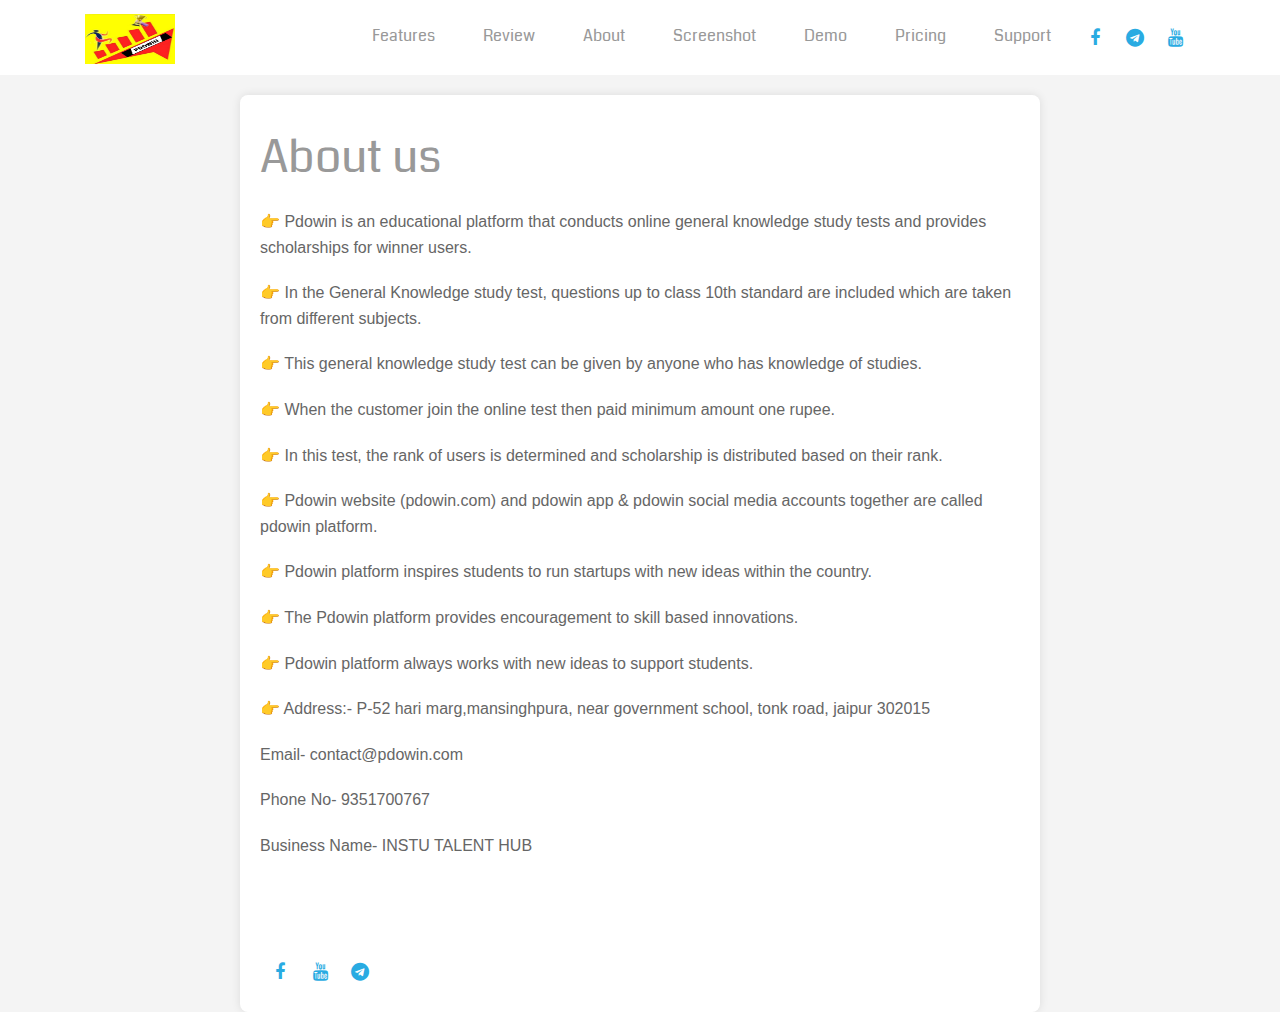
<file: About.html>
<!DOCTYPE html>
<html lang="en">

<head>
    <meta charset="UTF-8">
    <meta name="viewport" content="width=device-width, initial-scale=1.0">
    <title>Terms and Conditions</title>
    <link rel="shortcut icon" href="images/favicon.ico">
    <link rel="apple-touch-icon" href="images/apple-touch-icon.png">
    <link rel="apple-touch-icon" sizes="72x72" href="images/apple-touch-icon-72x72.png">
    <link rel="apple-touch-icon" sizes="114x114" href="images/apple-touch-icon-114x114.png">

    <!-- ==============================================
	CSS VENDOR
	=============================================== -->
    <link rel="stylesheet" type="text/css" href="css/vendor/bootstrap.min.css" />
    <link rel="stylesheet" type="text/css" href="css/vendor/font-awesome.min.css">
    <link rel="stylesheet" type="text/css" href="css/vendor/owl.carousel.min.css">
    <link rel="stylesheet" type="text/css" href="css/vendor/owl.theme.default.min.css">
    <link rel="stylesheet" type="text/css" href="css/vendor/magnific-popup.css">
    <link rel="stylesheet" type="text/css" href="css/vendor/animate.min.css">

    <!-- ==============================================
	Custom Stylesheet
	=============================================== -->
    <link rel="stylesheet" type="text/css" href="css/style.css" />

    <script src="js/vendor/modernizr.min.js"></script>
    <style>
        body {
            font-family: 'Arial', sans-serif;
            background-color: #f4f4f4;
            margin: 0;
            padding: 0;
        }

        header {
            background-color: #333;
            color: #fff;
            text-align: center;
            padding: 1em 0;
        }

        main {
            max-width: 800px;
            margin: 20px auto;
            padding: 20px;
            background-color: #fff;
            box-shadow: 0 0 10px rgba(0, 0, 0, 0.1);
            border-radius: 8px;
        }

        h1 {
            color: #333;
        }

        p {
            line-height: 1.6;
            color: #666;
        }
    </style>
</head>

<body>
    <div class="header header-1">

        <!-- NAVBAR SECTION -->
        <div class="navbar-main">
            <div class="container">
                <nav id="navbar-main" class="navbar navbar-expand-lg">
                    <a class="navbar-brand" href="index.html">
                        <img src="images/logo.jpg" height="50px" width="90px" alt="" />
                    </a>
                    <button class="navbar-toggler" type="button" data-toggle="collapse" data-target="#navbarNavDropdown"
                        aria-controls="navbarNavDropdown" aria-expanded="false" aria-label="Toggle navigation">
                        <span class="navbar-toggler-icon"></span>
                    </button>
                    <div class="collapse navbar-collapse" id="navbarNavDropdown">
                        <ul class="navbar-nav ml-auto">
                            <li class="nav-item">
                                <a class="nav-link" href="#features">Features</a>
                            </li>
                            <li class="nav-item">
                                <a class="nav-link" href="#review">Review</a>
                            </li>
                            <li class="nav-item">
                                <a class="nav-link" href="#about">About</a>
                            </li>
                            <li class="nav-item">
                                <a class="nav-link" href="#screenshot">Screenshot</a>
                            </li>
                            <li class="nav-item">
                                <a class="nav-link" href="#demo">Demo</a>
                            </li>
                            <li class="nav-item">
                                <a class="nav-link" href="#pricing">Pricing</a>
                            </li>
                            <li class="nav-item">
                                <a class="nav-link" href="#support">Support</a>
                            </li>
                        </ul>
                        <div class="sosmed-icon no-bg-hover float-right d-inline-flex">
                            <a href="https://www.facebook.com/profile.php?id=61553806469379&mibextid=ZbWKwL"><i
                                    class="fa fa-facebook"></i></a>
                            <a href="https://t.me/Pdowin"><i class="fa fa-telegram"></i></a>
                            <a href="https://youtube.com/@PDOWIN-vt7l?si=4RhDUKKYwQY3yxLU"><i
                                    class="fa fa-youtube"></i></a>
                        </div>
                    </div>
                </nav>
                <!-- -->
            </div>
        </div>

    </div>


    <main>
        <h2>About us</h2>
        <p>
            👉 Pdowin is an educational platform that conducts online general knowledge study tests and provides
            scholarships for winner users.</p>
<p>
            👉 In the General Knowledge study test, questions up to class 10th standard are included which are taken
            from different subjects.</p>
<p>
            👉 This general knowledge study test can be given by anyone who has knowledge of studies.</p>
<p>
            👉 When the customer join the online test then paid minimum amount one rupee.</p>
<p>
            👉 In this test, the rank of users is determined and scholarship is distributed based on their rank.</p>
<p>
            👉 Pdowin website (pdowin.com) and pdowin app & pdowin social media accounts together are called pdowin
            platform.</p>
<p>
            👉 Pdowin platform inspires students to run startups with new ideas within the country.</p>
<p>
            👉 The Pdowin platform provides encouragement to skill based innovations.</p>
<p>
            👉 Pdowin platform always works with new ideas to support students.</p>
<p>
            👉 Address:- P-52 hari marg,mansinghpura, near government school, tonk road, jaipur 302015

        </p>
        <p>Email- contact@pdowin.com</p>
        <p>Phone No- 9351700767</p>
        <p>Business Name- INSTU TALENT HUB</p>
        <p class="mt-5 text-white flex ">Get in Touch</p>
        <div class="sosmed-icon d-inline-flex ">
            <a href="https://www.facebook.com/profile.php?id=61553806469379&mibextid=ZbWKwL"><i
                    class="fa fa-facebook"></i></a>

            <a href="https://youtube.com/@PDOWIN-vt7l?si=4RhDUKKYwQY3yxLU"><i class="fa fa-youtube"></i></a>
            <a href="https://t.me/Pdowin"><i class="fa fa-telegram"></i></a>
        </div>

    </main>

</body>

</html>
</file>
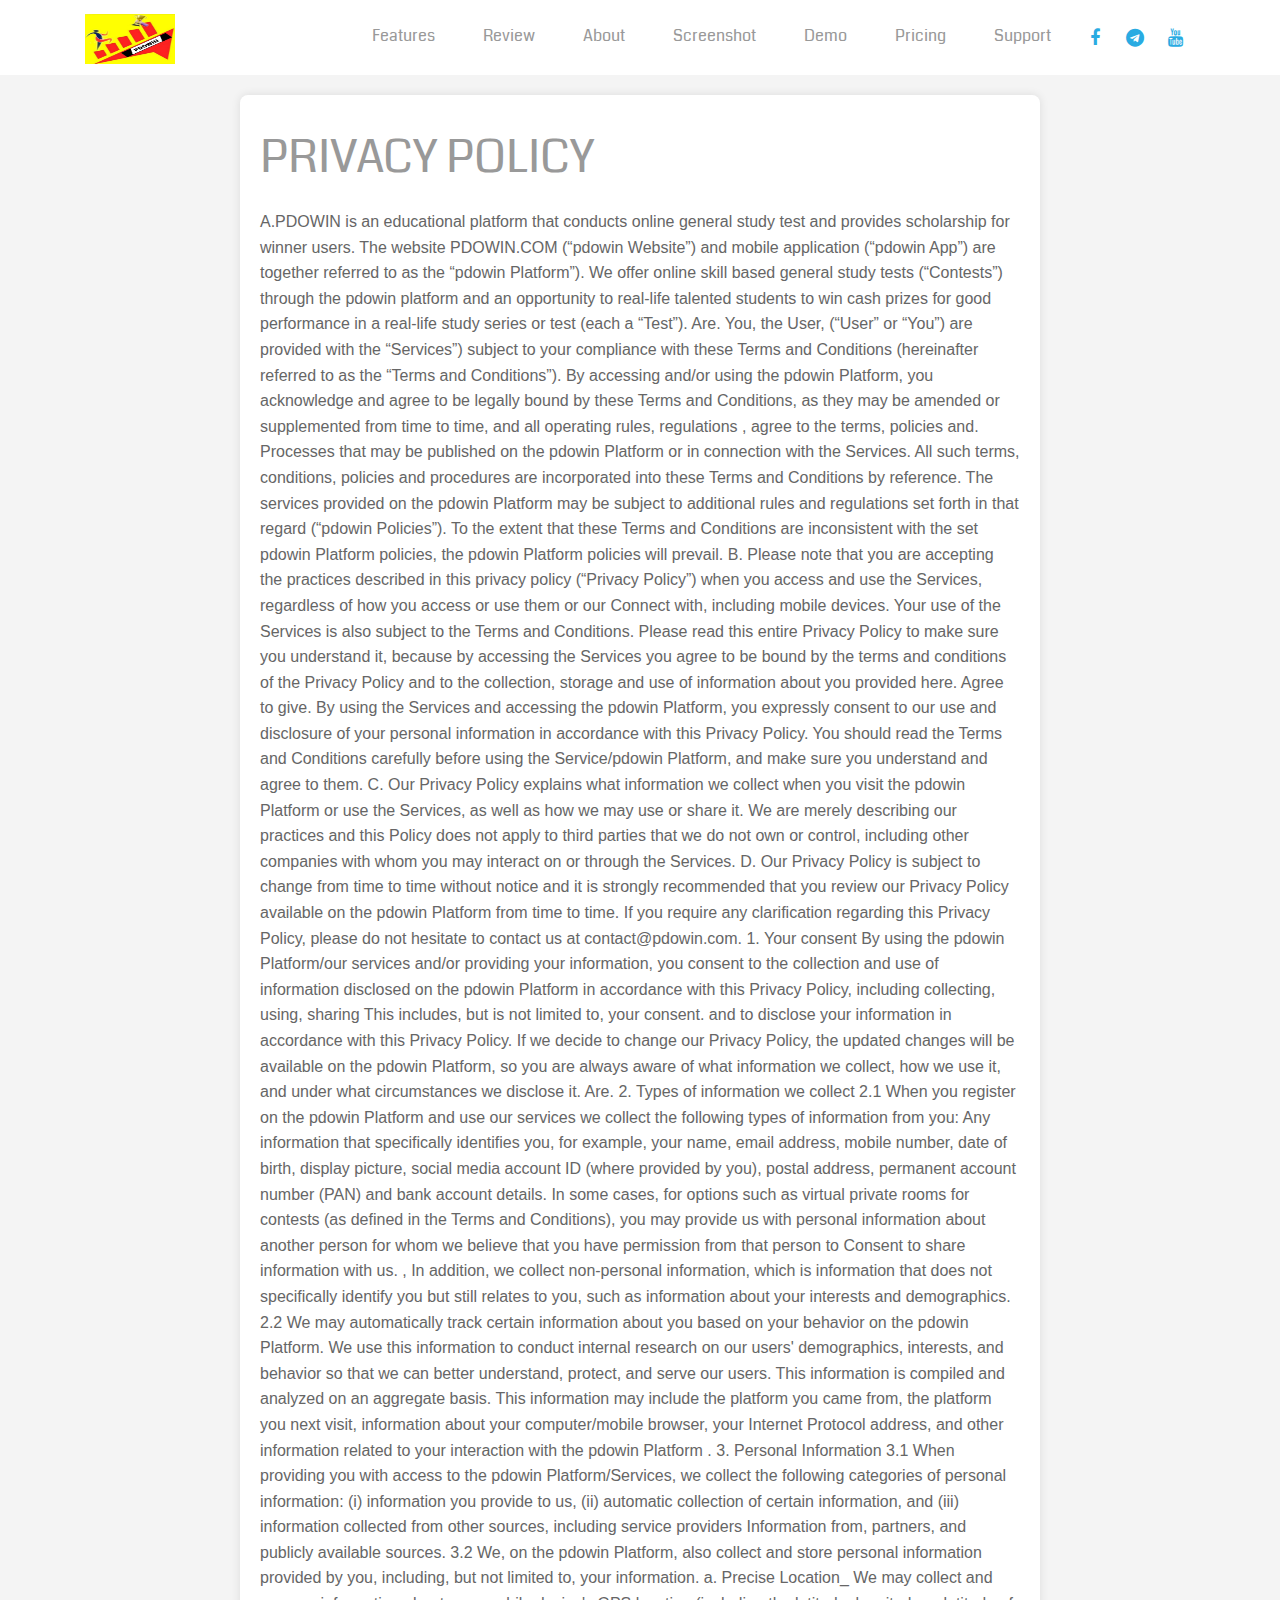
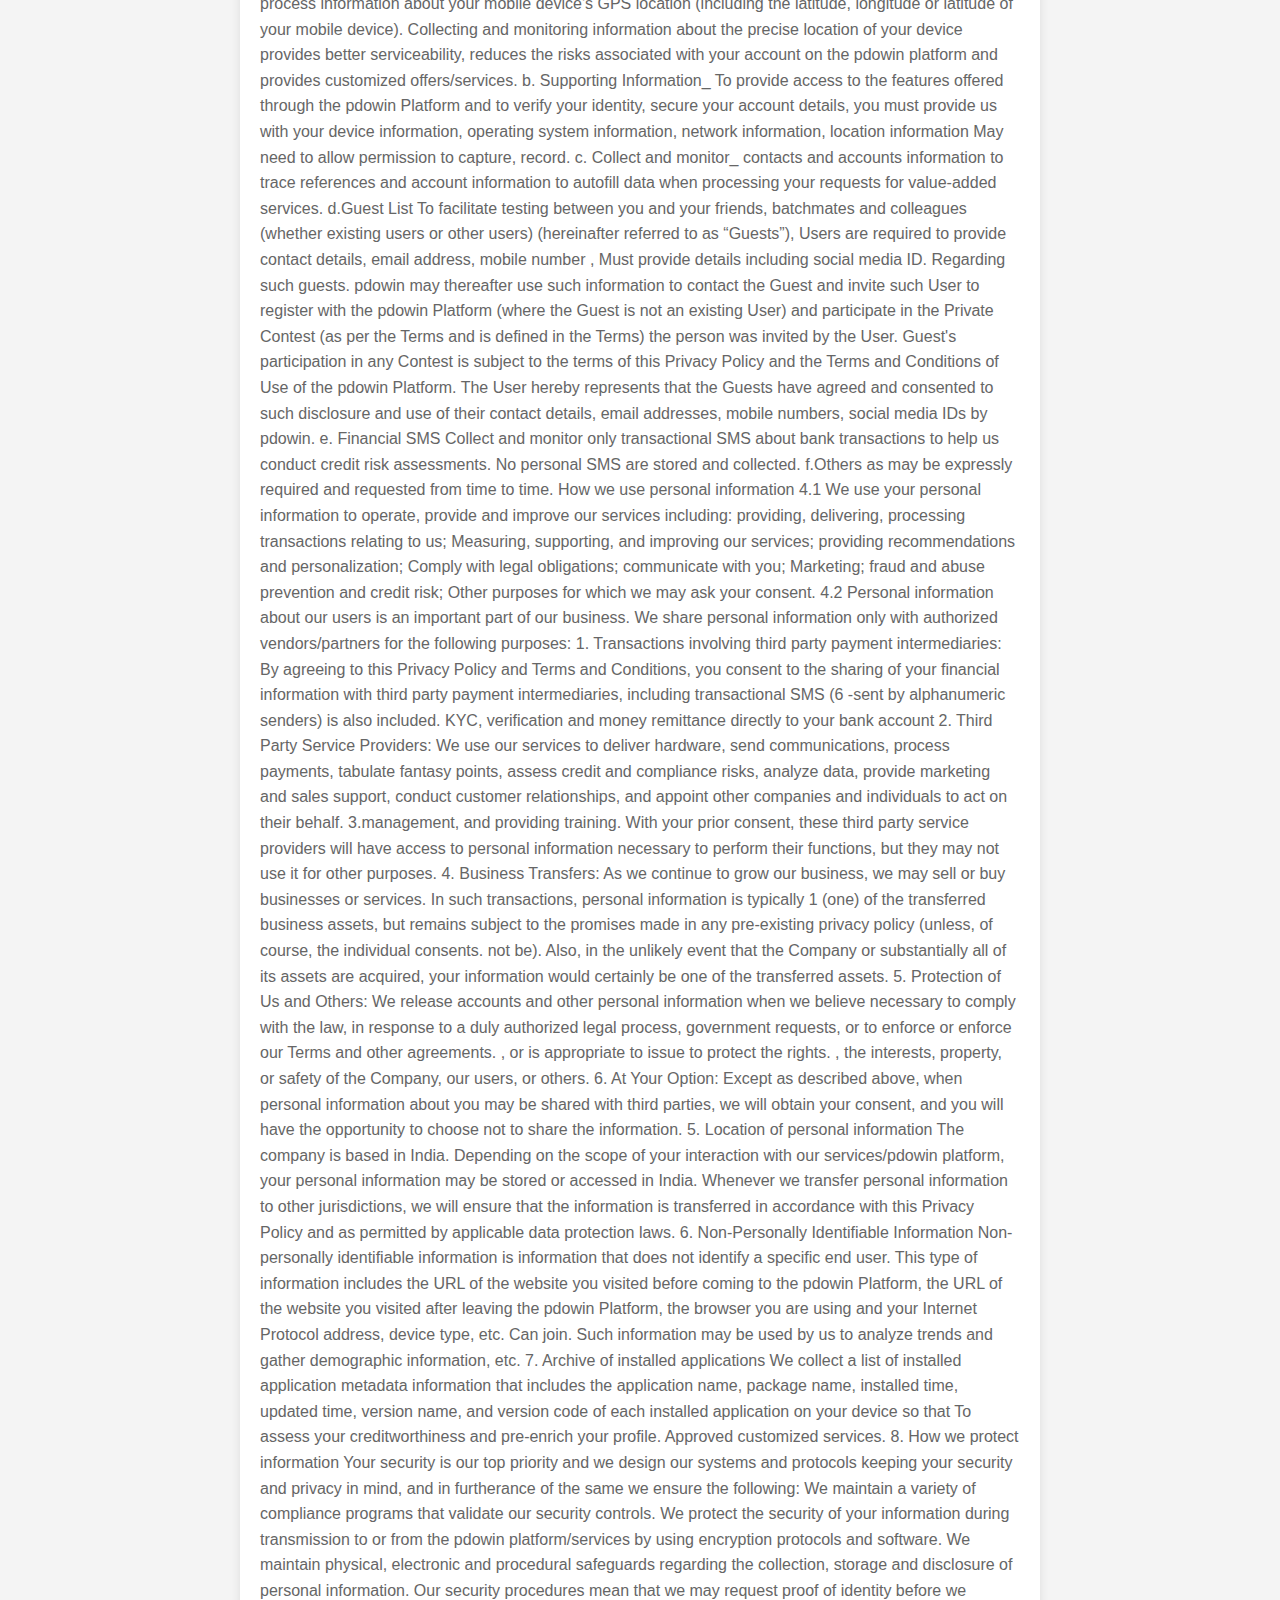
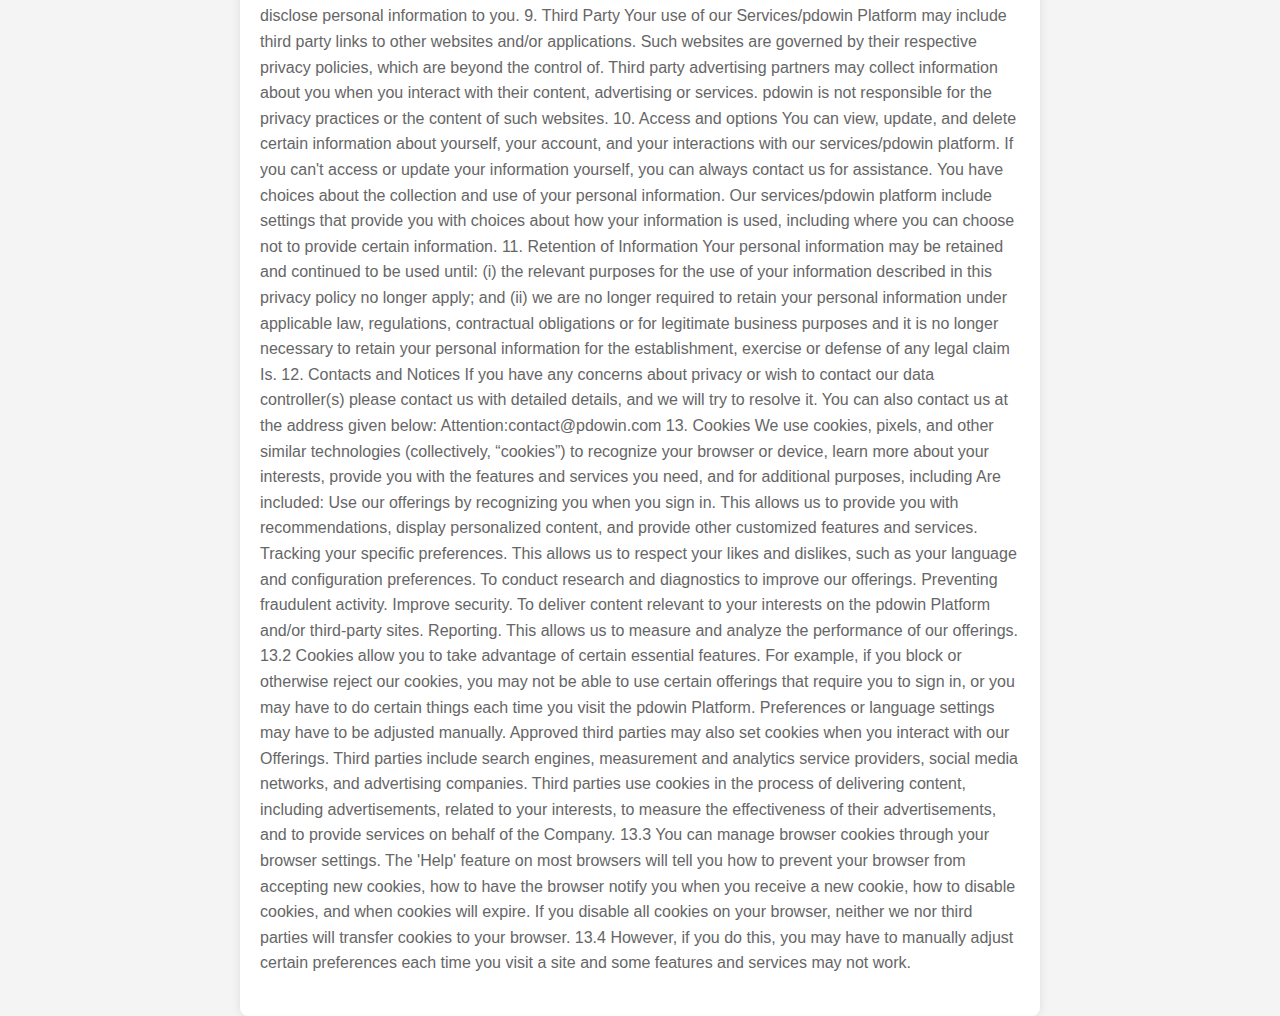
<file: PrivacyPolicy.html>
<!DOCTYPE html>
<html lang="en">
<head>
    <meta charset="UTF-8">
    <meta name="viewport" content="width=device-width, initial-scale=1.0">
    <title>Terms and Conditions</title>
    <link rel="shortcut icon" href="images/favicon.ico">
    <link rel="apple-touch-icon" href="images/apple-touch-icon.png">
    <link rel="apple-touch-icon" sizes="72x72" href="images/apple-touch-icon-72x72.png">
    <link rel="apple-touch-icon" sizes="114x114" href="images/apple-touch-icon-114x114.png">

    <!-- ==============================================
	CSS VENDOR
	=============================================== -->
    <link rel="stylesheet" type="text/css" href="css/vendor/bootstrap.min.css" />
    <link rel="stylesheet" type="text/css" href="css/vendor/font-awesome.min.css">
    <link rel="stylesheet" type="text/css" href="css/vendor/owl.carousel.min.css">
    <link rel="stylesheet" type="text/css" href="css/vendor/owl.theme.default.min.css">
    <link rel="stylesheet" type="text/css" href="css/vendor/magnific-popup.css">
    <link rel="stylesheet" type="text/css" href="css/vendor/animate.min.css">

    <!-- ==============================================
	Custom Stylesheet
	=============================================== -->
    <link rel="stylesheet" type="text/css" href="css/style.css" />

    <script src="js/vendor/modernizr.min.js"></script>
    <style>
        body {
            font-family: 'Arial', sans-serif;
            background-color: #f4f4f4;
            margin: 0;
            padding: 0;
        }

        header {
            background-color: #333;
            color: #fff;
            text-align: center;
            padding: 1em 0;
        }

        main {
            max-width: 800px;
            margin: 20px auto;
            padding: 20px;
            background-color: #fff;
            box-shadow: 0 0 10px rgba(0, 0, 0, 0.1);
            border-radius: 8px;
        }

        h1 {
            color: #333;
        }

        p {
            line-height: 1.6;
            color: #666;
        }
    </style>
</head>
<body>
    <div class="header header-1">

        <!-- NAVBAR SECTION -->
        <div class="navbar-main">
            <div class="container">
                <nav id="navbar-main" class="navbar navbar-expand-lg">
                    <a class="navbar-brand" href="index.html">
						<img src="images/logo.jpg" height="50px" width="90px" alt="" />
					</a>
                    <button class="navbar-toggler" type="button" data-toggle="collapse" data-target="#navbarNavDropdown" aria-controls="navbarNavDropdown" aria-expanded="false" aria-label="Toggle navigation">
			            <span class="navbar-toggler-icon"></span>
			        </button>
                    <div class="collapse navbar-collapse" id="navbarNavDropdown">
                        <ul class="navbar-nav ml-auto">
                            <li class="nav-item">
                                <a class="nav-link" href="#features">Features</a>
                            </li>
                            <li class="nav-item">
                                <a class="nav-link" href="#review">Review</a>
                            </li>
                            <li class="nav-item">
                                <a class="nav-link" href="#about">About</a>
                            </li>
                            <li class="nav-item">
                                <a class="nav-link" href="#screenshot">Screenshot</a>
                            </li>
                            <li class="nav-item">
                                <a class="nav-link" href="#demo">Demo</a>
                            </li>
                            <li class="nav-item">
                                <a class="nav-link" href="#pricing">Pricing</a>
                            </li>
                            <li class="nav-item">
                                <a class="nav-link" href="#support">Support</a>
                            </li>
                        </ul>
                        <div class="sosmed-icon no-bg-hover float-right d-inline-flex">
                            <a href="https://www.facebook.com/profile.php?id=61553806469379&mibextid=ZbWKwL"><i class="fa fa-facebook"></i></a>
                            <a href="https://t.me/Pdowin"><i class="fa fa-telegram"></i></a>
                            <a href="https://youtube.com/@PDOWIN-vt7l?si=4RhDUKKYwQY3yxLU"><i class="fa fa-youtube"></i></a>
                        </div>
                    </div>
                </nav>
                <!-- -->
            </div>
        </div>

    </div>
    

    <main>
        <h2> PRIVACY POLICY</h2>
        <p>A.PDOWIN is an educational platform that conducts online general study test and provides scholarship for winner users. The website PDOWIN.COM (“pdowin Website”) and mobile application (“pdowin App”) are together referred to as the “pdowin Platform”).  We offer online skill based general study tests (“Contests”) through the pdowin platform and an opportunity to real-life talented students to win cash prizes for good performance in a real-life study series or test (each a “Test”).  Are.  You, the User, (“User” or “You”) are provided with the “Services”) subject to your compliance with these Terms and Conditions (hereinafter referred to as the “Terms and Conditions”).  By accessing and/or using the pdowin Platform, you acknowledge and agree to be legally bound by these Terms and Conditions, as they may be amended or supplemented from time to time, and all operating rules, regulations  , agree to the terms, policies and.  Processes that may be published on the pdowin Platform or in connection with the Services.  All such terms, conditions, policies and procedures are incorporated into these Terms and Conditions by reference.
            The services provided on the pdowin Platform may be subject to additional rules and regulations set forth in that regard (“pdowin Policies”).  To the extent that these Terms and Conditions are inconsistent with the set pdowin Platform policies, the pdowin Platform policies will prevail.
            
            B.  Please note that you are accepting the practices described in this privacy policy (“Privacy Policy”) when you access and use the Services, regardless of how you access or use them or our  Connect with, including mobile devices.  Your use of the Services is also subject to the Terms and Conditions.  Please read this entire Privacy Policy to make sure you understand it, because by accessing the Services you agree to be bound by the terms and conditions of the Privacy Policy and to the collection, storage and use of information about you provided here.  Agree to give.  By using the Services and accessing the pdowin Platform, you expressly consent to our use and disclosure of your personal information in accordance with this Privacy Policy.  You should read the Terms and Conditions carefully before using the Service/pdowin Platform, and make sure you understand and agree to them.
            
            C.  Our Privacy Policy explains what information we collect when you visit the pdowin Platform or use the Services, as well as how we may use or share it.  We are merely describing our practices and this Policy does not apply to third parties that we do not own or control, including other companies with whom you may interact on or through the Services.
            
            D. Our Privacy Policy is subject to change from time to time without notice and it is strongly recommended that you review our Privacy Policy available on the pdowin Platform from time to time.  If you require any clarification regarding this Privacy Policy, please do not hesitate to contact us at contact@pdowin.com.
            
            1. Your consent
            
             By using the pdowin Platform/our services and/or providing your information, you consent to the collection and use of information disclosed on the pdowin Platform in accordance with this Privacy Policy, including collecting, using, sharing  This includes, but is not limited to, your consent.  and to disclose your information in accordance with this Privacy Policy.  If we decide to change our Privacy Policy, the updated changes will be available on the pdowin Platform, so you are always aware of what information we collect, how we use it, and under what circumstances we disclose it.  Are.
            
            2. Types of information we collect
            
             2.1 When you register on the pdowin Platform and use our services we collect the following types of information from you: Any information that specifically identifies you, for example, your name, email address, mobile  number, date of birth, display picture, social media account ID (where provided by you), postal address, permanent account number (PAN) and bank account details.  In some cases, for options such as virtual private rooms for contests (as defined in the Terms and Conditions), you may provide us with personal information about another person for whom we believe that you have permission from that person to  Consent to share information with us.  ,  In addition, we collect non-personal information, which is information that does not specifically identify you but still relates to you, such as information about your interests and demographics.
            
            2.2 We may automatically track certain information about you based on your behavior on the pdowin Platform.  We use this information to conduct internal research on our users' demographics, interests, and behavior so that we can better understand, protect, and serve our users.  This information is compiled and analyzed on an aggregate basis.  This information may include the platform you came from, the platform you next visit, information about your computer/mobile browser, your Internet Protocol address, and other information related to your interaction with the pdowin Platform  .
            
            3. Personal Information 
            
             3.1 When providing you with access to the pdowin Platform/Services, we collect the following categories of personal information: (i) information you provide to us, (ii) automatic collection of certain information, and (iii) information collected from other sources, including service providers  Information from, partners, and publicly available sources.
            
             3.2 We, on the pdowin Platform, also collect and store personal information provided by you, including, but not limited to, your information.
            
             a. Precise Location_ We may collect and process information about your mobile device's GPS location (including the latitude, longitude or latitude of your mobile device).  Collecting and monitoring information about the precise location of your device provides better serviceability, reduces the risks associated with your account on the pdowin platform and provides customized offers/services.
            
             b. Supporting Information_ To provide access to the features offered through the pdowin Platform and to verify your identity, secure your account details, you must provide us with your device information, operating system information, network information, location information  May need to allow permission to capture, record.
            
             c. Collect and monitor_ contacts and accounts information to trace references and account information to autofill data when processing your requests for value-added services.
            
            d.Guest List To facilitate testing between you and your friends, batchmates and colleagues (whether existing users or other users) (hereinafter referred to as “Guests”), Users are required to provide contact details, email address, mobile number  , Must provide details including social media ID.  Regarding such guests.  pdowin may thereafter use such information to contact the Guest and invite such User to register with the pdowin Platform (where the Guest is not an existing User) and participate in the Private Contest (as per the Terms  and is defined in the Terms) the person was invited by the User.  Guest's participation in any Contest is subject to the terms of this Privacy Policy and the Terms and Conditions of Use of the pdowin Platform.  The User hereby represents that the Guests have agreed and consented to such disclosure and use of their contact details, email addresses, mobile numbers, social media IDs by pdowin.
            
            e.  Financial SMS Collect and monitor only transactional SMS about bank transactions to help us conduct credit risk assessments.  No personal SMS are stored and collected.
            
            f.Others as may be expressly required and requested from time to time.
            
            How we use personal information
            
             4.1 We use your personal information to operate, provide and improve our services including: providing, delivering, processing transactions relating to us;  Measuring, supporting, and improving our services;  providing recommendations and personalization;  Comply with legal obligations;  communicate with you;  Marketing;  fraud and abuse prevention and credit risk;  Other purposes for which we may ask your consent.
            
             4.2 Personal information about our users is an important part of our business.  We share personal information only with authorized vendors/partners for the following purposes:
            
             1. Transactions involving third party payment intermediaries: By agreeing to this Privacy Policy and Terms and Conditions, you consent to the sharing of your financial information with third party payment intermediaries, including transactional SMS (6  -sent by alphanumeric senders) is also included.  KYC, verification and money remittance directly to your bank account
            
            2. Third Party Service Providers: We use our services to deliver hardware, send communications, process payments, tabulate fantasy points, assess credit and compliance risks, analyze data, provide marketing and sales support, conduct customer relationships,  and appoint other companies and individuals to act on their behalf.
            
             3.management, and providing training.  With your prior consent, these third party service providers will have access to personal information necessary to perform their functions, but they may not use it for other purposes.
            
            4. Business Transfers: As we continue to grow our business, we may sell or buy businesses or services.  In such transactions, personal information is typically 1 (one) of the transferred business assets, but remains subject to the promises made in any pre-existing privacy policy (unless, of course, the individual consents.  not be).  Also, in the unlikely event that the Company or substantially all of its assets are acquired, your information would certainly be one of the transferred assets.
            
             5. Protection of Us and Others: We release accounts and other personal information when we believe necessary to comply with the law, in response to a duly authorized legal process, government requests, or to enforce or enforce our Terms and other agreements.  , or is appropriate to issue to protect the rights.  , the interests, property, or safety of the Company, our users, or others.
            
            6. At Your Option: Except as described above, when personal information about you may be shared with third parties, we will obtain your consent, and you will have the opportunity to choose not to share the information.
            
            5. Location of personal information
             The company is based in India.  Depending on the scope of your interaction with our services/pdowin platform, your personal information may be stored or accessed in India.  Whenever we transfer personal information to other jurisdictions, we will ensure that the information is transferred in accordance with this Privacy Policy and as permitted by applicable data protection laws.
            
             6. Non-Personally Identifiable Information
             Non-personally identifiable information is information that does not identify a specific end user.  This type of information includes the URL of the website you visited before coming to the pdowin Platform, the URL of the website you visited after leaving the pdowin Platform, the browser you are using and your Internet Protocol address, device type, etc.  Can join.  Such information may be used by us to analyze trends and gather demographic information, etc.
            
            7. Archive of installed applications
             We collect a list of installed application metadata information that includes the application name, package name, installed time, updated time, version name, and version code of each installed application on your device so that  To assess your creditworthiness and pre-enrich your profile.  Approved customized services.
            
             8. How we protect information
             Your security is our top priority and we design our systems and protocols keeping your security and privacy in mind, and in furtherance of the same we ensure the following:
            
             We maintain a variety of compliance programs that validate our security controls.
             We protect the security of your information during transmission to or from the pdowin platform/services by using encryption protocols and software.
             We maintain physical, electronic and procedural safeguards regarding the collection, storage and disclosure of personal information.  Our security procedures mean that we may request proof of identity before we disclose personal information to you.
            
            9. Third Party
             Your use of our Services/pdowin Platform may include third party links to other websites and/or applications.  Such websites are governed by their respective privacy policies, which are beyond the control of.  Third party advertising partners may collect information about you when you interact with their content, advertising or services.  pdowin is not responsible for the privacy practices or the content of such websites.
            
            10. Access and options
             You can view, update, and delete certain information about yourself, your account, and your interactions with our services/pdowin platform.  If you can't access or update your information yourself, you can always contact us for assistance.
            
             You have choices about the collection and use of your personal information.  Our services/pdowin platform include settings that provide you with choices about how your information is used, including where you can choose not to provide certain information.
            
             11. Retention of Information
             Your personal information may be retained and continued to be used until: (i) the relevant purposes for the use of your information described in this privacy policy no longer apply;  and (ii) we are no longer required to retain your personal information under applicable law, regulations, contractual obligations or for legitimate business purposes and it is no longer necessary to retain your personal information for the establishment, exercise or defense of any legal claim  Is.
            
            12. Contacts and Notices
             If you have any concerns about privacy or wish to contact our data controller(s) please contact us with detailed details, and we will try to resolve it.  You can also contact us at the address given below:
            
             Attention:contact@pdowin.com
            
            13. Cookies
             We use cookies, pixels, and other similar technologies (collectively, “cookies”) to recognize your browser or device, learn more about your interests, provide you with the features and services you need, and for additional purposes, including  Are included:
            
             Use our offerings by recognizing you when you sign in.  This allows us to provide you with recommendations, display personalized content, and provide other customized features and services.
             Tracking your specific preferences.  This allows us to respect your likes and dislikes, such as your language and configuration preferences.
             To conduct research and diagnostics to improve our offerings.
             Preventing fraudulent activity.
             Improve security.
             To deliver content relevant to your interests on the pdowin Platform and/or third-party sites.
             Reporting.  This allows us to measure and analyze the performance of our offerings.
            
            13.2 Cookies allow you to take advantage of certain essential features.  For example, if you block or otherwise reject our cookies, you may not be able to use certain offerings that require you to sign in, or you may have to do certain things each time you visit the pdowin Platform.  Preferences or language settings may have to be adjusted manually.  Approved third parties may also set cookies when you interact with our Offerings.  Third parties include search engines, measurement and analytics service providers, social media networks, and advertising companies.  Third parties use cookies in the process of delivering content, including advertisements, related to your interests, to measure the effectiveness of their advertisements, and to provide services on behalf of the Company.
            
             13.3 You can manage browser cookies through your browser settings.  The 'Help' feature on most browsers will tell you how to prevent your browser from accepting new cookies, how to have the browser notify you when you receive a new cookie, how to disable cookies, and when cookies will expire.  If you disable all cookies on your browser, neither we nor third parties will transfer cookies to your browser.
            
             13.4 However, if you do this, you may have to manually adjust certain preferences each time you visit a site and some features and services may not work.
            
            
            </p>

       
    </main>

</body>
</html>
</file>
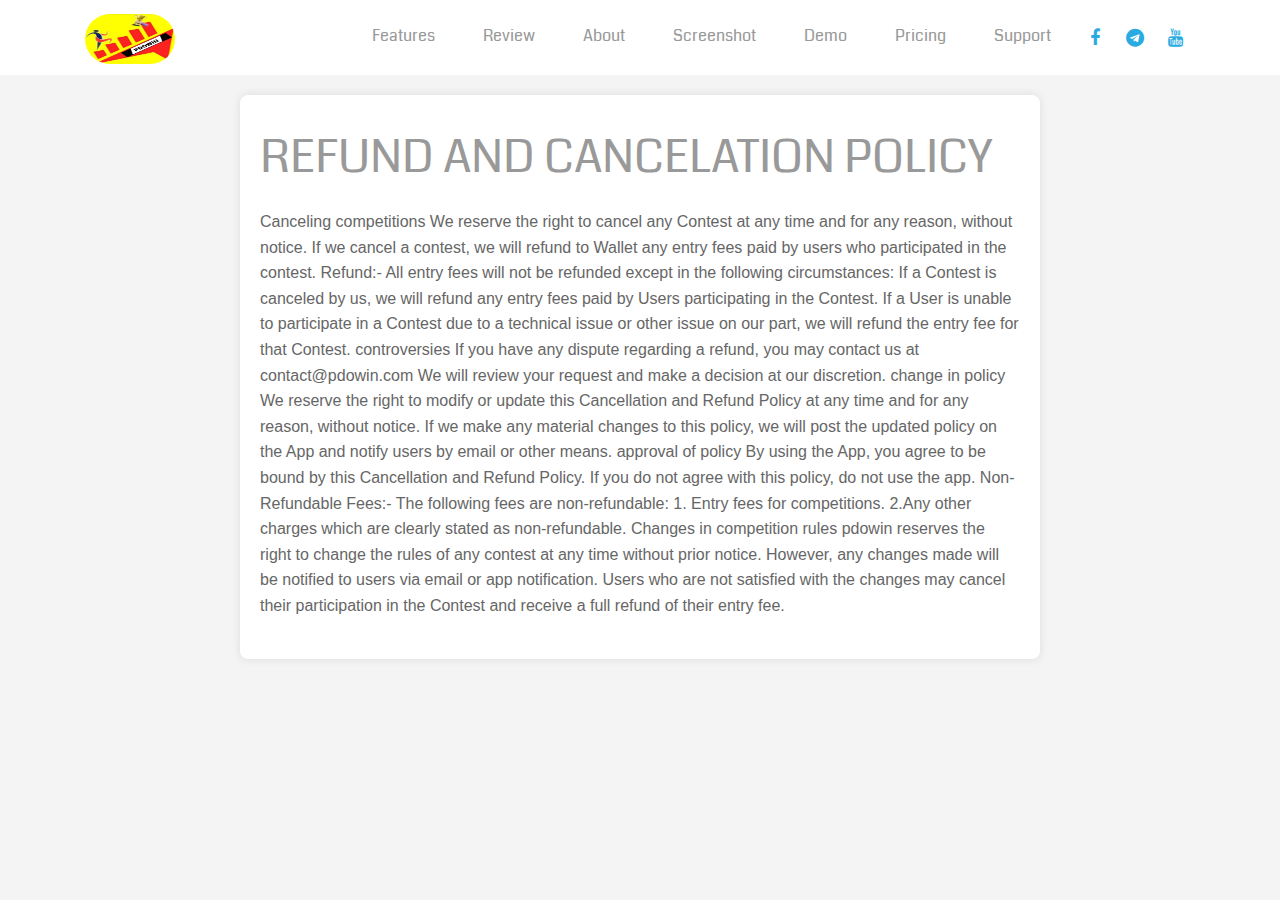
<file: RefundAndCancellation.html>
<!DOCTYPE html>
<html lang="en">
<head>
    <meta charset="UTF-8">
    <meta name="viewport" content="width=device-width, initial-scale=1.0">
    <title>Terms and Conditions</title>
    <link rel="shortcut icon" href="images/favicon.ico">
    <link rel="apple-touch-icon" href="images/apple-touch-icon.png">
    <link rel="apple-touch-icon" sizes="72x72" href="images/apple-touch-icon-72x72.png">
    <link rel="apple-touch-icon" sizes="114x114" href="images/apple-touch-icon-114x114.png">

    <!-- ==============================================
	CSS VENDOR
	=============================================== -->
    <link rel="stylesheet" type="text/css" href="css/vendor/bootstrap.min.css" />
    <link rel="stylesheet" type="text/css" href="css/vendor/font-awesome.min.css">
    <link rel="stylesheet" type="text/css" href="css/vendor/owl.carousel.min.css">
    <link rel="stylesheet" type="text/css" href="css/vendor/owl.theme.default.min.css">
    <link rel="stylesheet" type="text/css" href="css/vendor/magnific-popup.css">
    <link rel="stylesheet" type="text/css" href="css/vendor/animate.min.css">

    <!-- ==============================================
	Custom Stylesheet
	=============================================== -->
    <link rel="stylesheet" type="text/css" href="css/style.css" />

    <script src="js/vendor/modernizr.min.js"></script>
    <style>
        body {
            font-family: 'Arial', sans-serif;
            background-color: #f4f4f4;
            margin: 0;
            padding: 0;
        }

        header {
            background-color: #333;
            color: #fff;
            text-align: center;
            padding: 1em 0;
        }

        main {
            max-width: 800px;
            margin: 20px auto;
            padding: 20px;
            background-color: #fff;
            box-shadow: 0 0 10px rgba(0, 0, 0, 0.1);
            border-radius: 8px;
        }

        h1 {
            color: #333;
        }

        p {
            line-height: 1.6;
            color: #666;
        }
    </style>
</head>
<body>
    <div class="header header-1">

        <!-- NAVBAR SECTION -->
        <div class="navbar-main">
            <div class="container">
                <nav id="navbar-main" class="navbar navbar-expand-lg">
                    <a class="navbar-brand" href="index.html">
						<img style="border-radius: 100px;" src="images/logo.jpg" height="50px" width="90px" alt="" />
					</a>
                    <button class="navbar-toggler" type="button" data-toggle="collapse" data-target="#navbarNavDropdown" aria-controls="navbarNavDropdown" aria-expanded="false" aria-label="Toggle navigation">
			            <span class="navbar-toggler-icon"></span>
			        </button>
                    <div class="collapse navbar-collapse" id="navbarNavDropdown">
                        <ul class="navbar-nav ml-auto">
                            <li class="nav-item">
                                <a class="nav-link" href="#features">Features</a>
                            </li>
                            <li class="nav-item">
                                <a class="nav-link" href="#review">Review</a>
                            </li>
                            <li class="nav-item">
                                <a class="nav-link" href="#about">About</a>
                            </li>
                            <li class="nav-item">
                                <a class="nav-link" href="#screenshot">Screenshot</a>
                            </li>
                            <li class="nav-item">
                                <a class="nav-link" href="#demo">Demo</a>
                            </li>
                            <li class="nav-item">
                                <a class="nav-link" href="#pricing">Pricing</a>
                            </li>
                            <li class="nav-item">
                                <a class="nav-link" href="#support">Support</a>
                            </li>
                        </ul>
                        <div class="sosmed-icon no-bg-hover float-right d-inline-flex">
                            <a href="https://www.facebook.com/profile.php?id=61553806469379&mibextid=ZbWKwL"><i class="fa fa-facebook"></i></a>
                            <a href="https://t.me/Pdowin"><i class="fa fa-telegram"></i></a>
                            <a href="https://youtube.com/@PDOWIN-vt7l?si=4RhDUKKYwQY3yxLU"><i class="fa fa-youtube"></i></a>
                        </div>
                    </div>
                </nav>
                <!-- -->
            </div>
        </div>

    </div>
    

    <main>
        <h2>REFUND AND CANCELATION POLICY</h2>
        <p>                   

            Canceling competitions
            
             We reserve the right to cancel any Contest at any time and for any reason, without notice.  If we cancel a contest, we will refund to Wallet any entry fees paid by users who participated in the contest.
            
             Refund:- All entry fees will not be refunded except in the following circumstances:
            
            If a Contest is canceled by us, we will refund any entry fees paid by Users participating in the Contest.
            
             If a User is unable to participate in a Contest due to a technical issue or other issue on our part, we will refund the entry fee for that Contest.
            
            controversies
            
             If you have any dispute regarding a refund, you may contact us at contact@pdowin.com We will review your request and make a decision at our discretion.
            
             change in policy
            
             We reserve the right to modify or update this Cancellation and Refund Policy at any time and for any reason, without notice.  If we make any material changes to this policy, we will post the updated policy on the App and notify users by email or other means.
            
            approval of policy
             By using the App, you agree to be bound by this Cancellation and Refund Policy.  If you do not agree with this policy, do not use the app.
            
             Non-Refundable Fees:- The following fees are non-refundable:
            
             1. Entry fees for competitions.
             2.Any other charges which are clearly stated     as non-refundable.
            
            Changes in competition rules
            
             pdowin reserves the right to change the rules of any contest at any time without prior notice.  However, any changes made will be notified to users via email or app notification.  Users who are not satisfied with the changes may cancel their participation in the Contest and receive a full refund of their entry fee.
            
            
            </p>

    </main>

</body>
</html>
</file>
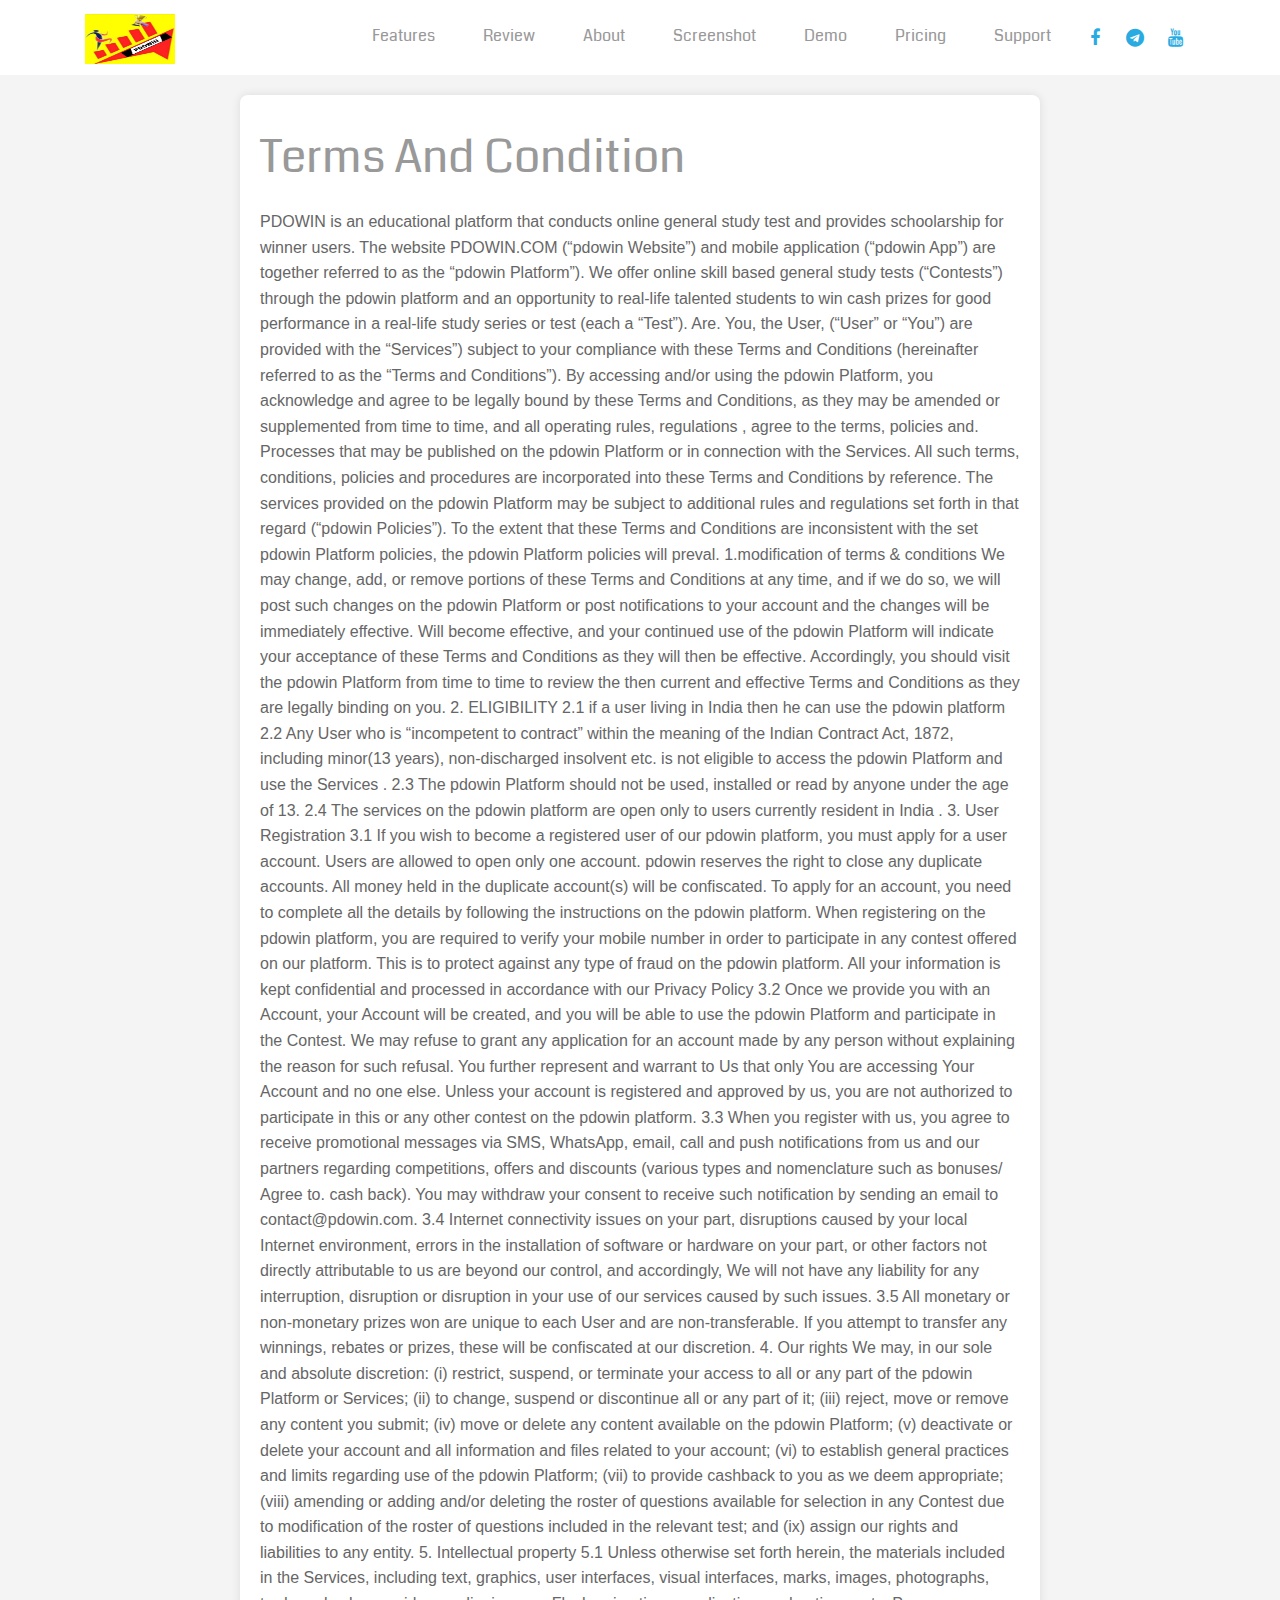
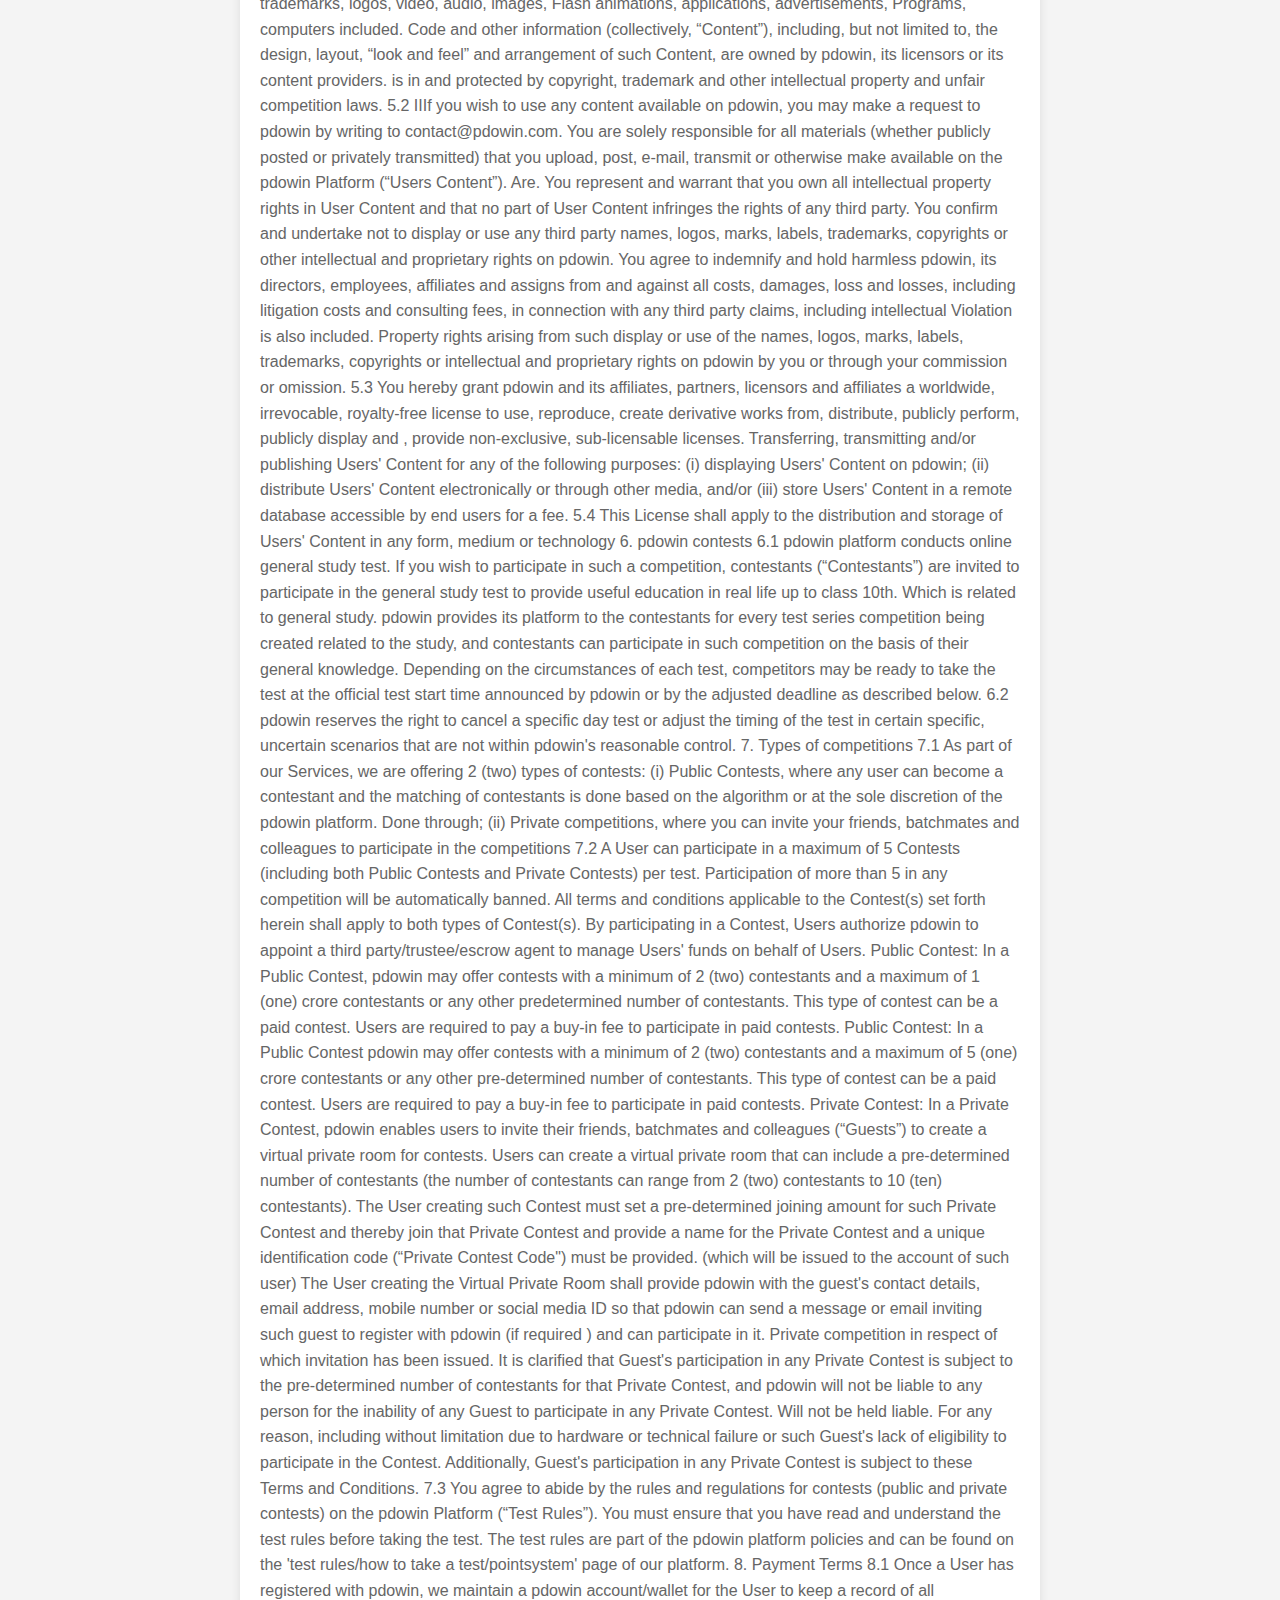
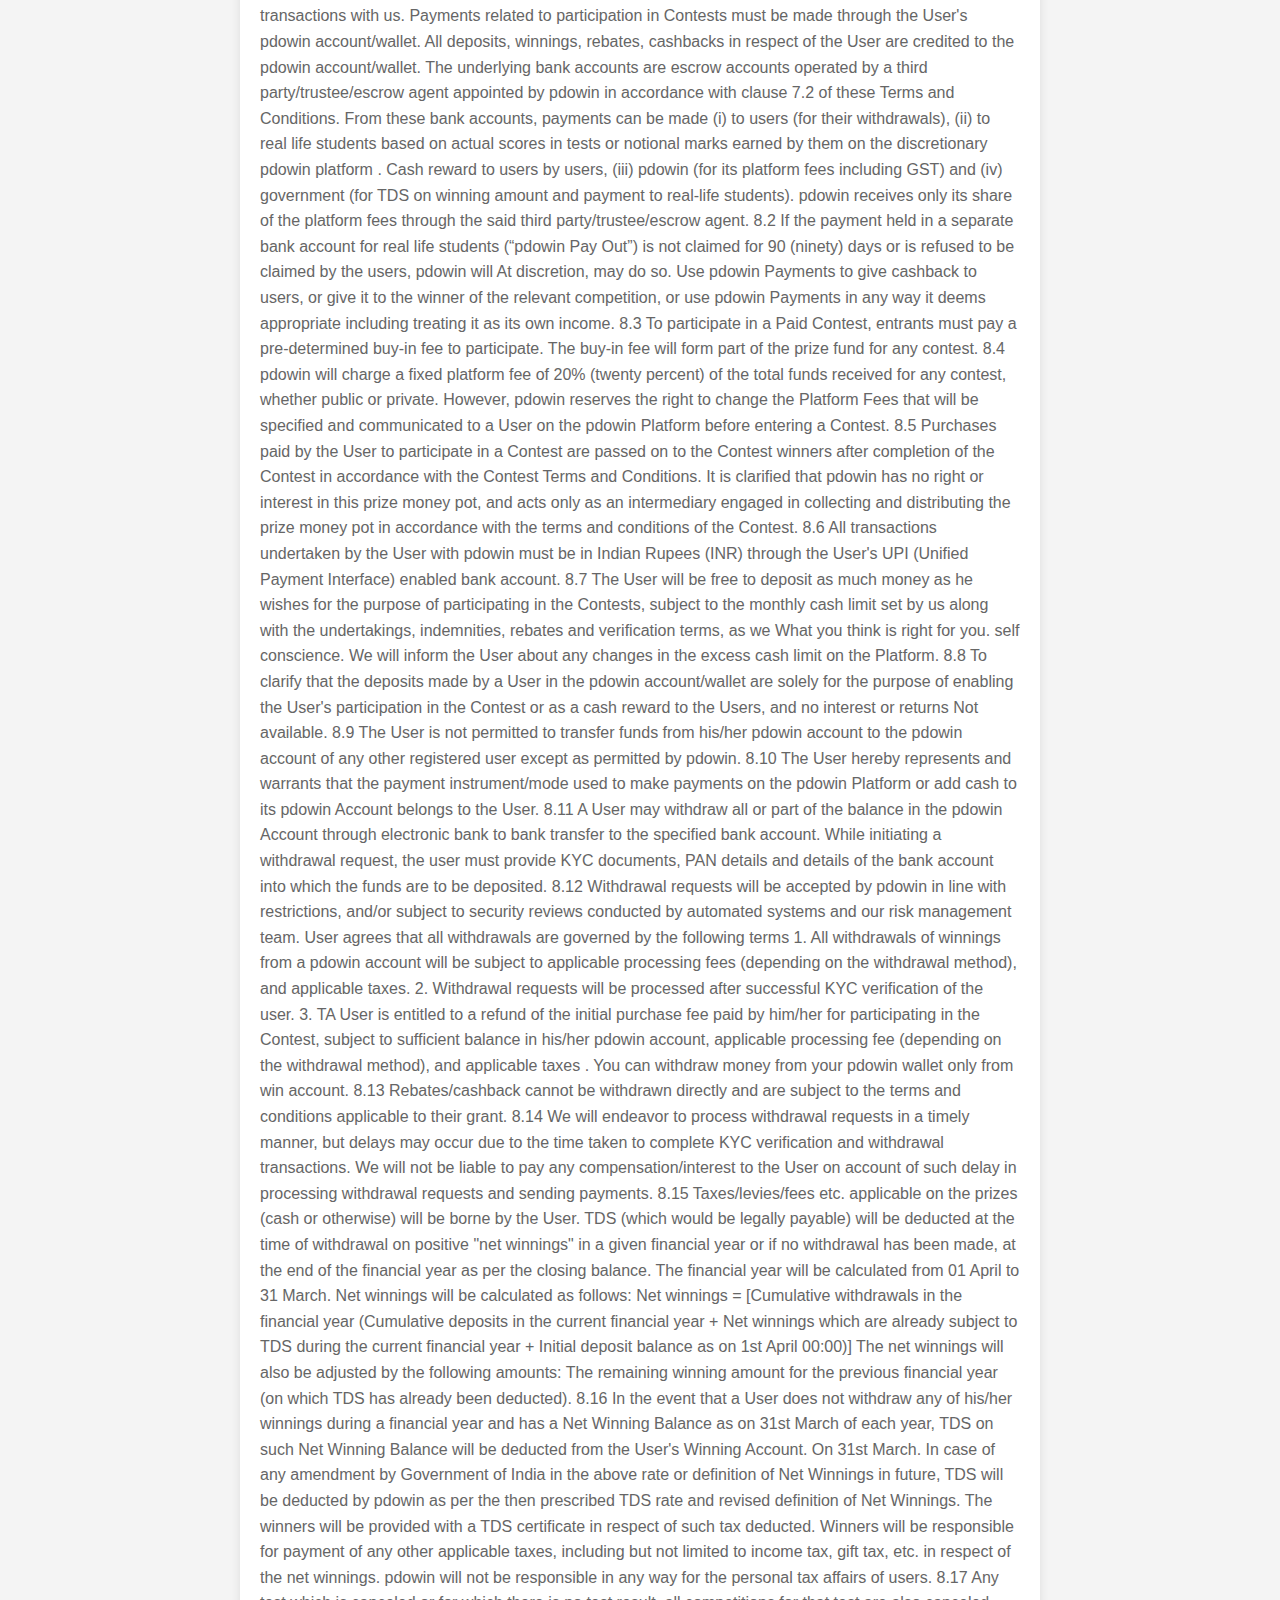
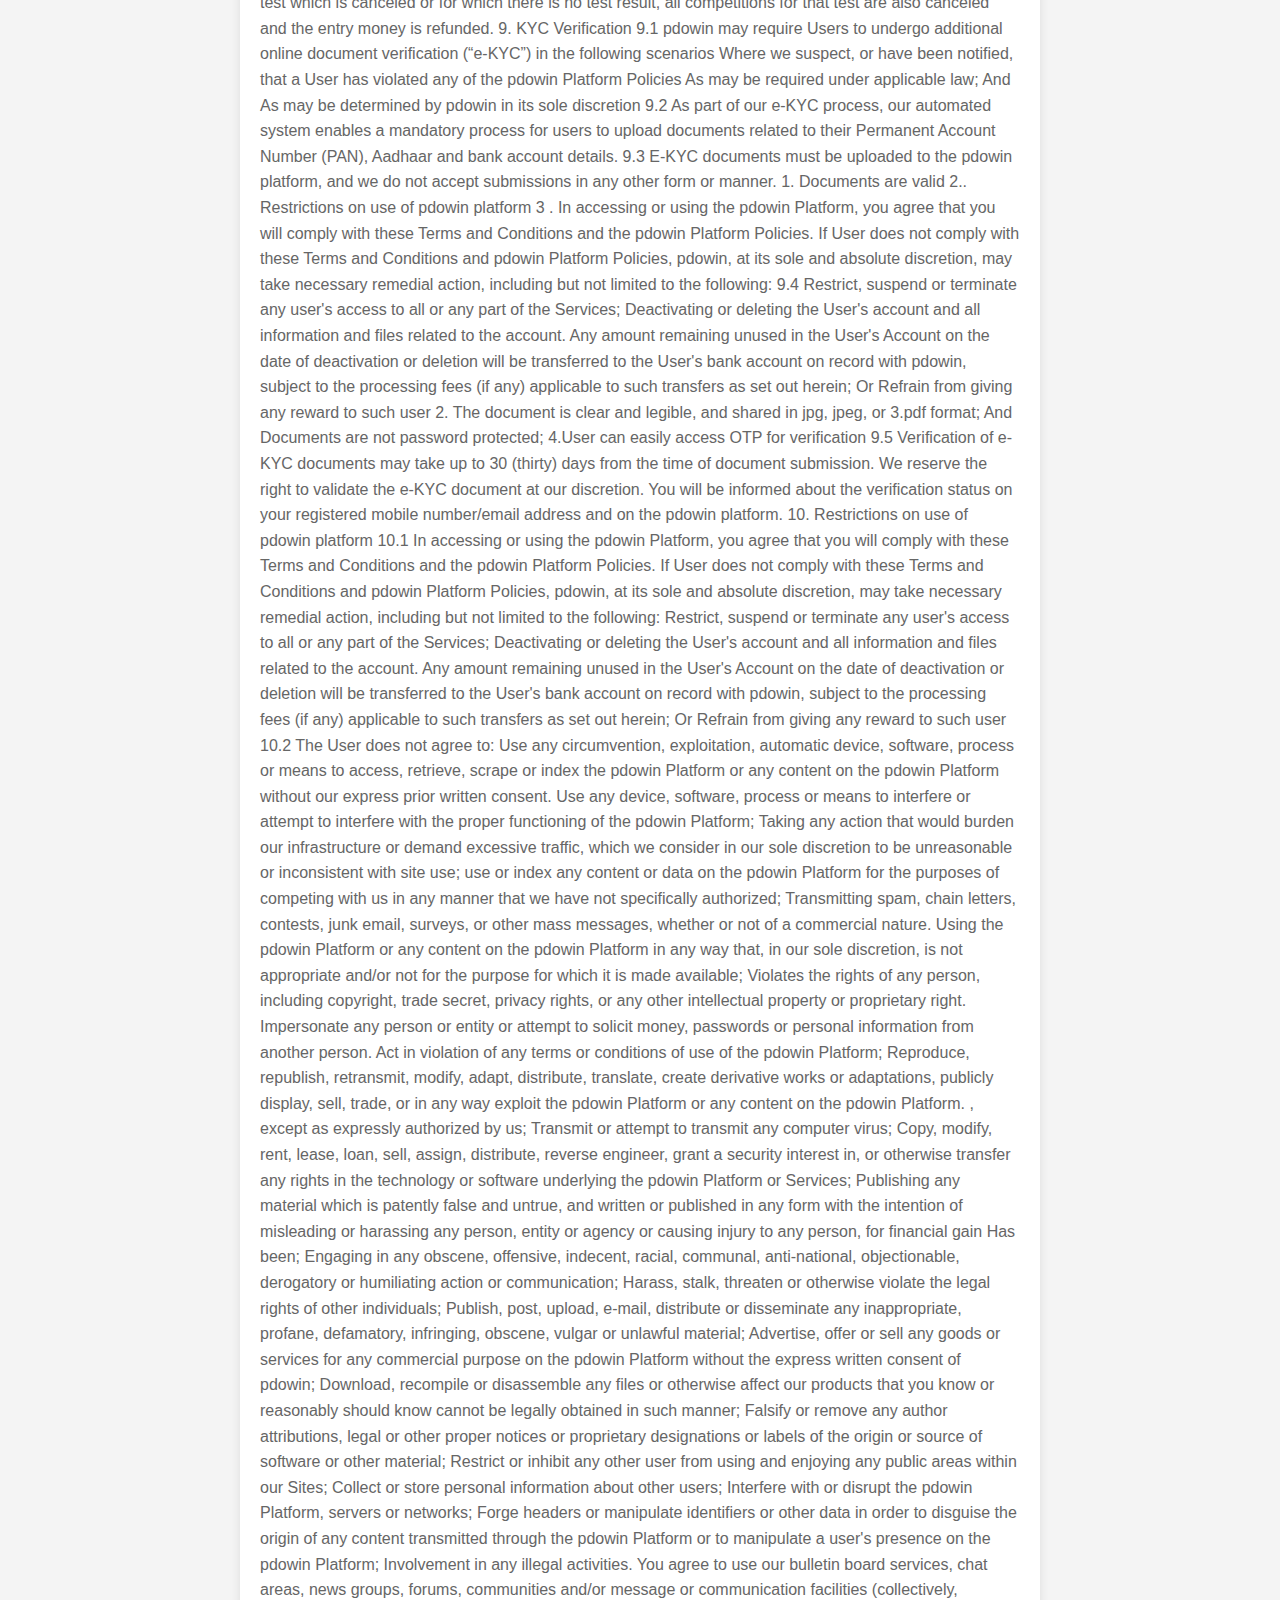
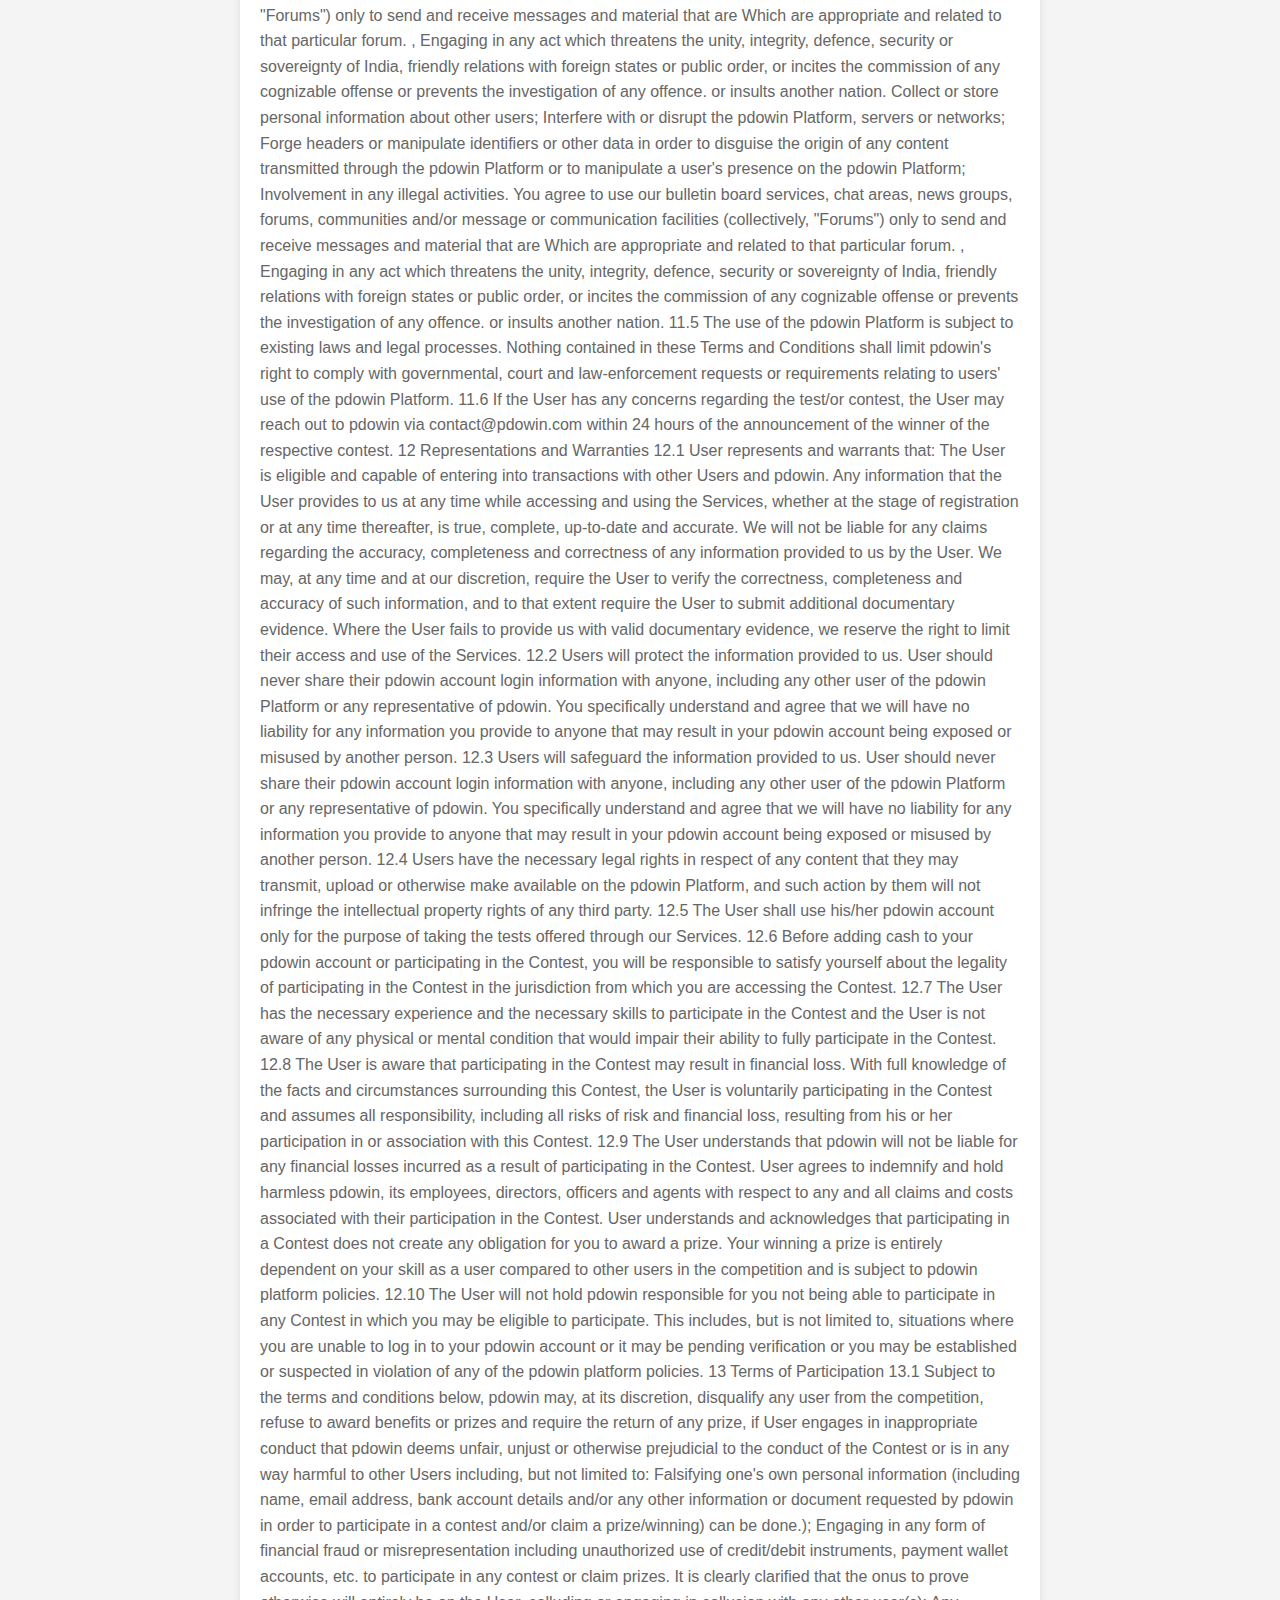
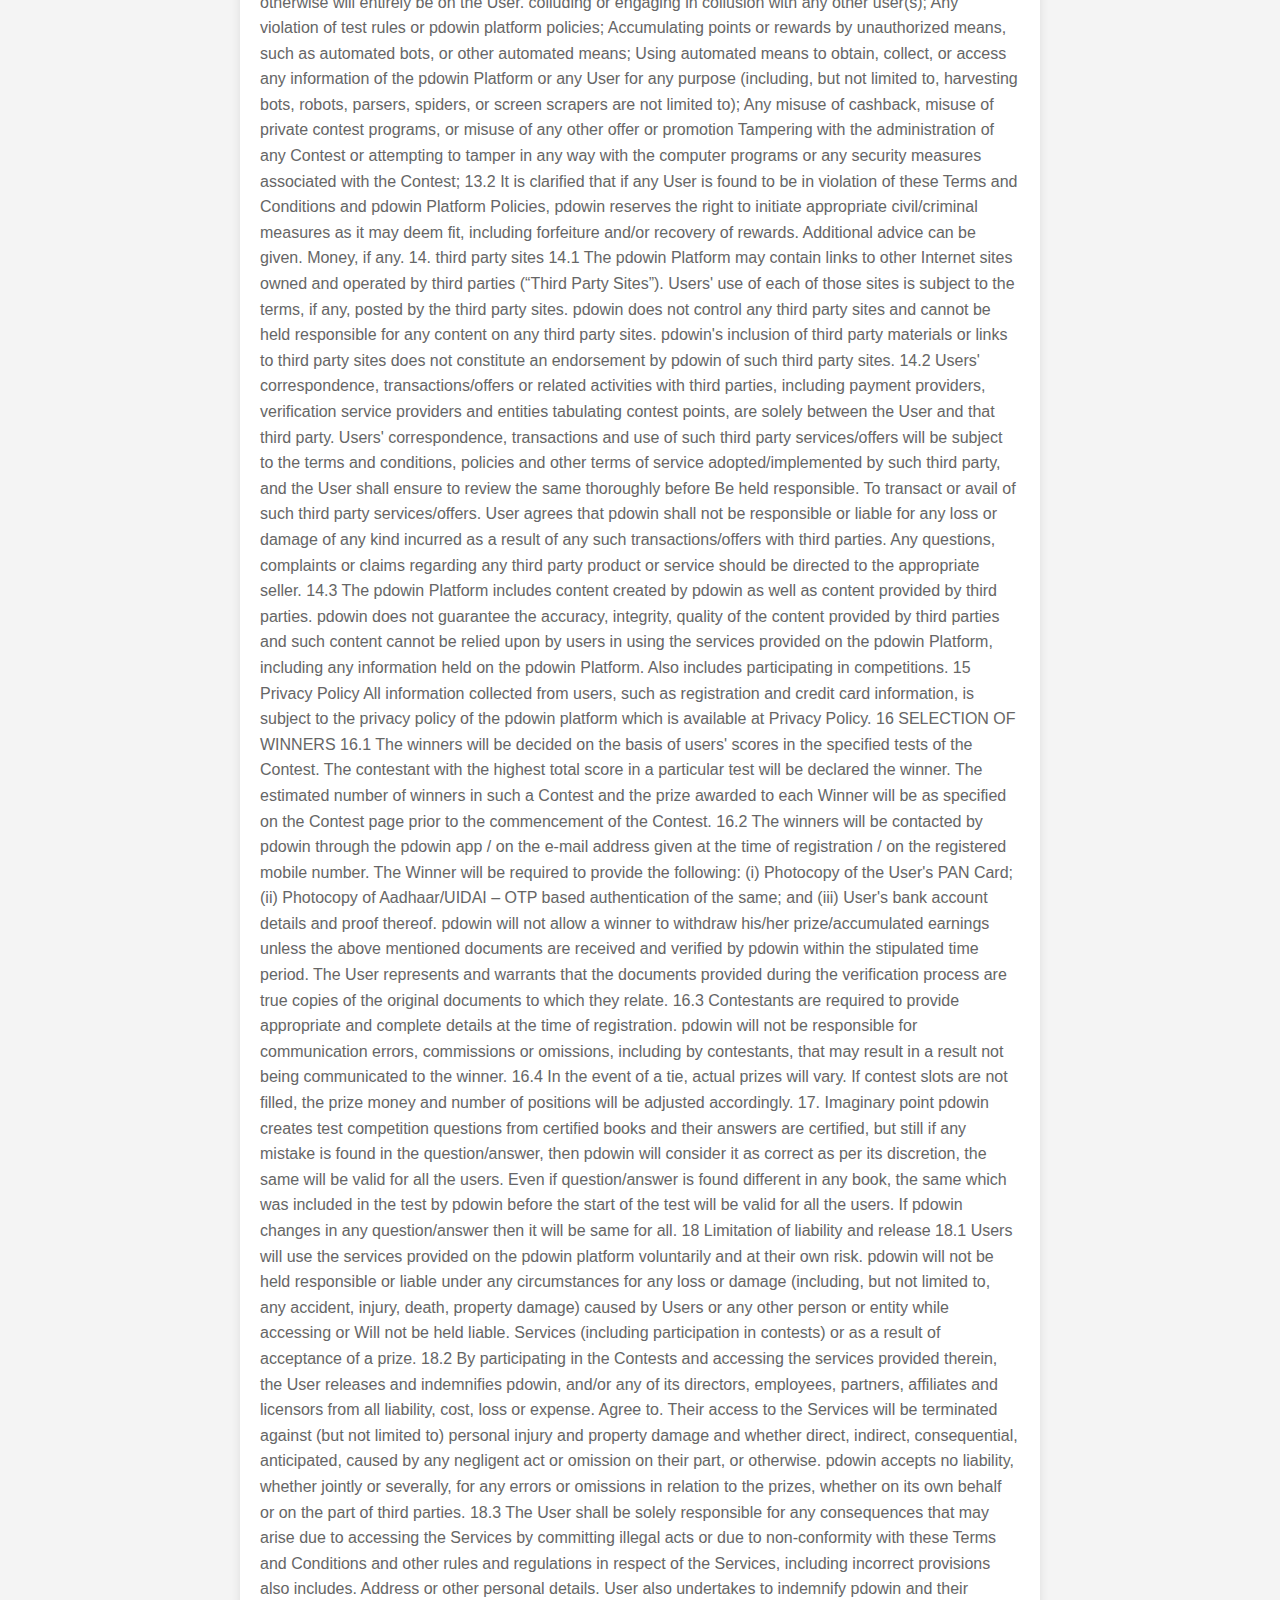
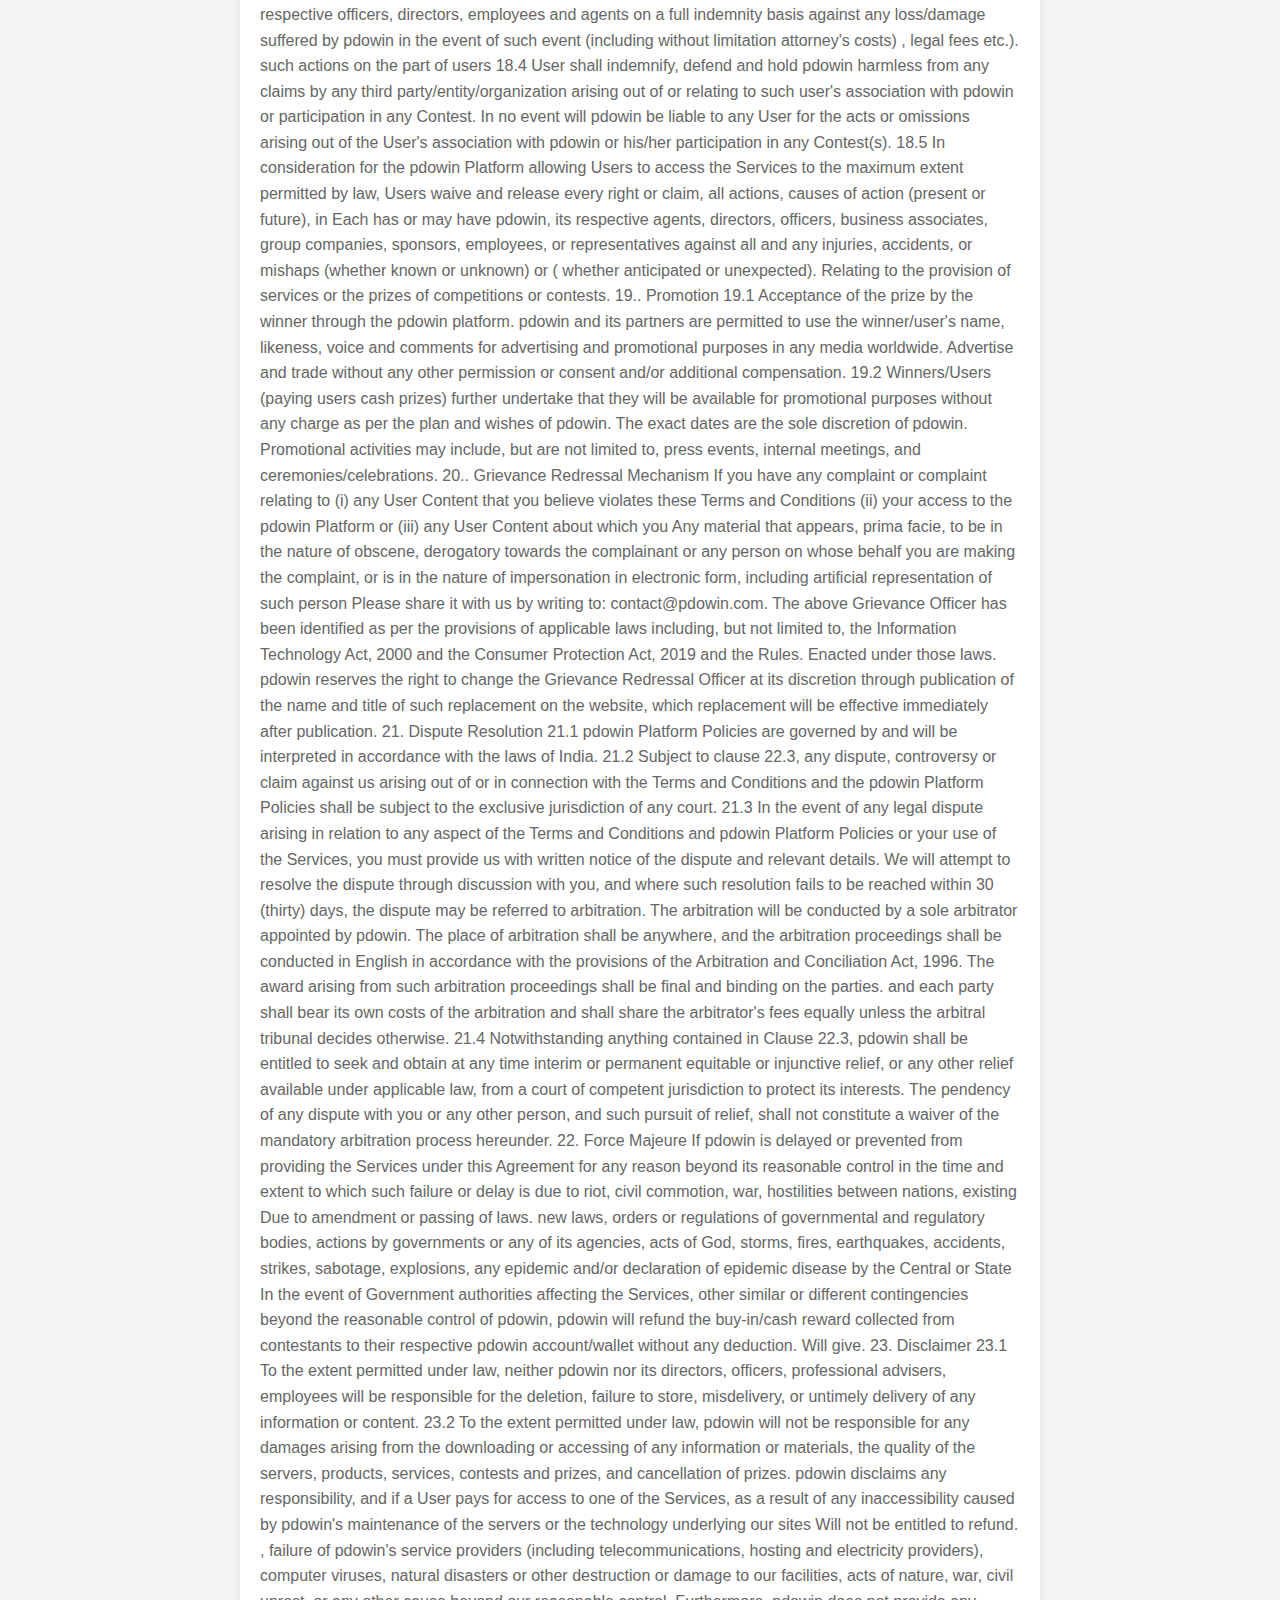
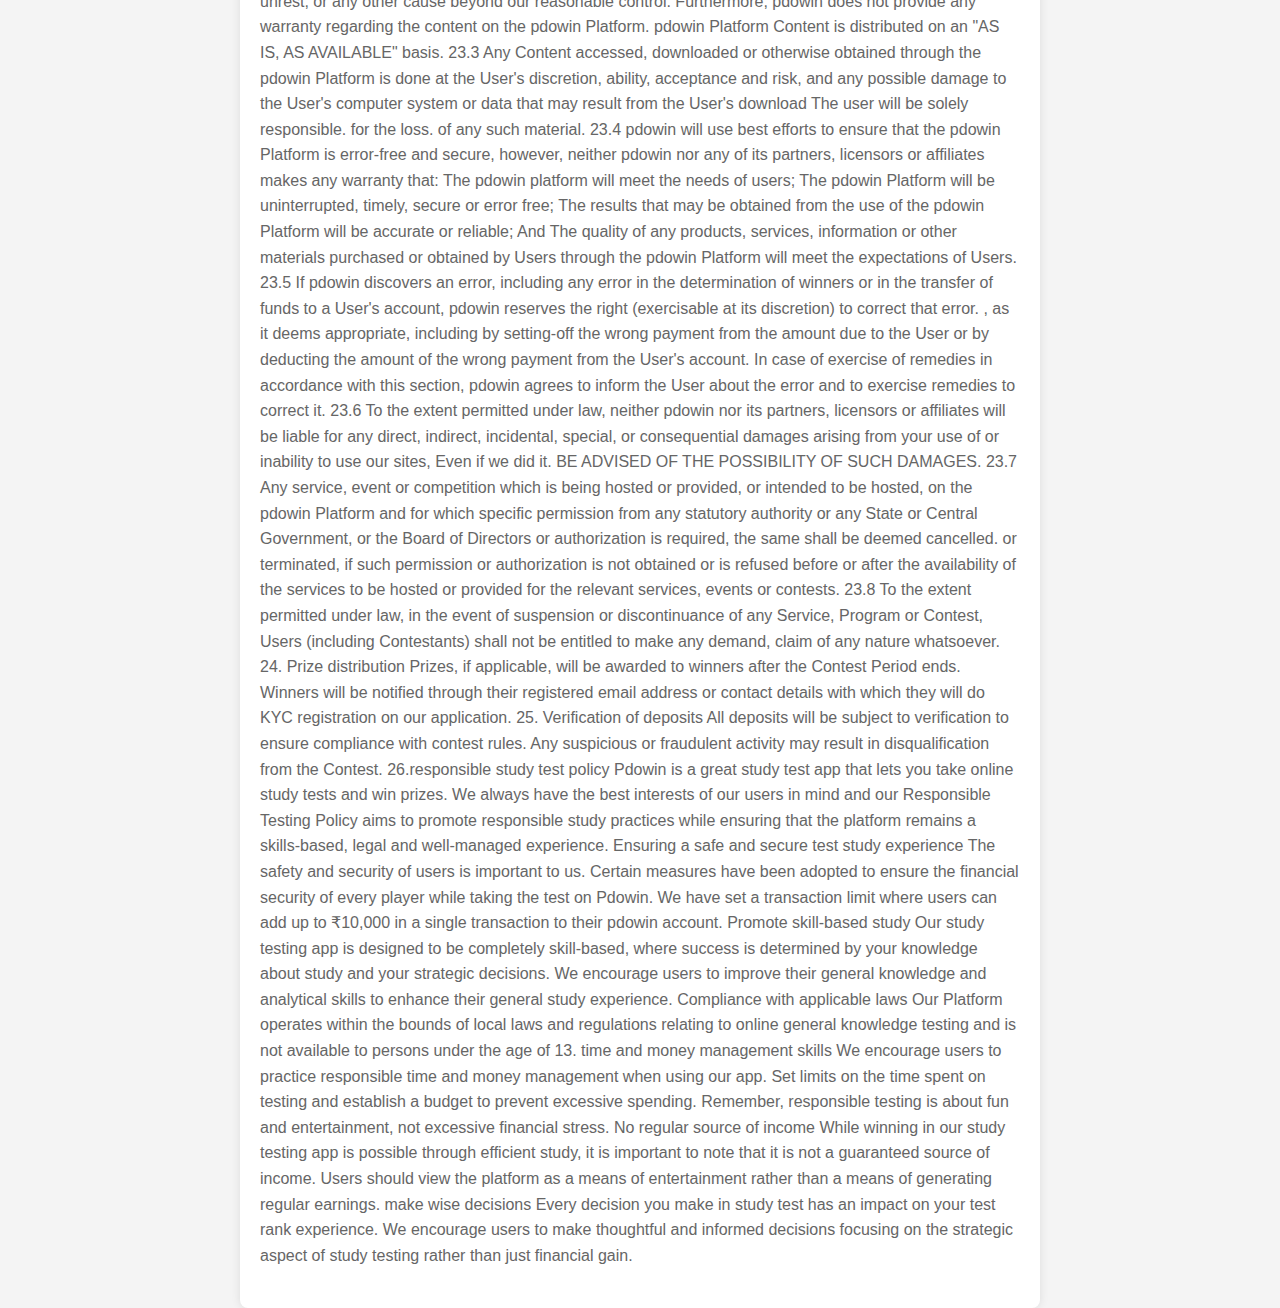
<file: termAndCondition.html>
<!DOCTYPE html>
<html lang="en">
<head>
    <meta charset="UTF-8">
    <meta name="viewport" content="width=device-width, initial-scale=1.0">
    <title>Terms and Conditions</title>
    <link rel="shortcut icon" href="images/favicon.ico">
    <link rel="apple-touch-icon" href="images/apple-touch-icon.png">
    <link rel="apple-touch-icon" sizes="72x72" href="images/apple-touch-icon-72x72.png">
    <link rel="apple-touch-icon" sizes="114x114" href="images/apple-touch-icon-114x114.png">

    <!-- ==============================================
	CSS VENDOR
	=============================================== -->
    <link rel="stylesheet" type="text/css" href="css/vendor/bootstrap.min.css" />
    <link rel="stylesheet" type="text/css" href="css/vendor/font-awesome.min.css">
    <link rel="stylesheet" type="text/css" href="css/vendor/owl.carousel.min.css">
    <link rel="stylesheet" type="text/css" href="css/vendor/owl.theme.default.min.css">
    <link rel="stylesheet" type="text/css" href="css/vendor/magnific-popup.css">
    <link rel="stylesheet" type="text/css" href="css/vendor/animate.min.css">

    <!-- ==============================================
	Custom Stylesheet
	=============================================== -->
    <link rel="stylesheet" type="text/css" href="css/style.css" />

    <script src="js/vendor/modernizr.min.js"></script>
    <style>
        body {
            font-family: 'Arial', sans-serif;
            background-color: #f4f4f4;
            margin: 0;
            padding: 0;
        }

        header {
            background-color: #333;
            color: #fff;
            text-align: center;
            padding: 1em 0;
        }

        main {
            max-width: 800px;
            margin: 20px auto;
            padding: 20px;
            background-color: #fff;
            box-shadow: 0 0 10px rgba(0, 0, 0, 0.1);
            border-radius: 8px;
        }

        h1 {
            color: #333;
        }

        p {
            line-height: 1.6;
            color: #666;
        }
    </style>
</head>
<body>
    <div class="header header-1">

        <!-- NAVBAR SECTION -->
        <div class="navbar-main">
            <div class="container">
                <nav id="navbar-main" class="navbar navbar-expand-lg">
                    <a class="navbar-brand" href="index.html">
						<img src="images/logo.jpg" height="50px" width="90px" alt="" />
					</a>
                    <button class="navbar-toggler" type="button" data-toggle="collapse" data-target="#navbarNavDropdown" aria-controls="navbarNavDropdown" aria-expanded="false" aria-label="Toggle navigation">
			            <span class="navbar-toggler-icon"></span>
			        </button>
                    <div class="collapse navbar-collapse" id="navbarNavDropdown">
                        <ul class="navbar-nav ml-auto">
                            <li class="nav-item">
                                <a class="nav-link" href="#features">Features</a>
                            </li>
                            <li class="nav-item">
                                <a class="nav-link" href="#review">Review</a>
                            </li>
                            <li class="nav-item">
                                <a class="nav-link" href="#about">About</a>
                            </li>
                            <li class="nav-item">
                                <a class="nav-link" href="#screenshot">Screenshot</a>
                            </li>
                            <li class="nav-item">
                                <a class="nav-link" href="#demo">Demo</a>
                            </li>
                            <li class="nav-item">
                                <a class="nav-link" href="#pricing">Pricing</a>
                            </li>
                            <li class="nav-item">
                                <a class="nav-link" href="#support">Support</a>
                            </li>
                        </ul>
                        <div class="sosmed-icon no-bg-hover float-right d-inline-flex">
                            <a href="https://www.facebook.com/profile.php?id=61553806469379&mibextid=ZbWKwL"><i class="fa fa-facebook"></i></a>
                            <a href="https://t.me/Pdowin"><i class="fa fa-telegram"></i></a>
                            <a href="https://youtube.com/@PDOWIN-vt7l?si=4RhDUKKYwQY3yxLU"><i class="fa fa-youtube"></i></a>
                        </div>
                    </div>
                </nav>
                <!-- -->
            </div>
        </div>

    </div>
    

    <main>
        <h2>Terms And Condition</h2>
        <p>                   

            PDOWIN is an educational platform that conducts online general study test and provides schoolarship for winner users. The website PDOWIN.COM (“pdowin Website”) and mobile application (“pdowin App”) are together referred to as the “pdowin Platform”).  We offer online skill based general study tests (“Contests”) through the pdowin platform and an opportunity to real-life talented students to win cash prizes for good performance in a real-life study series or test (each a “Test”).  Are.  You, the User, (“User” or “You”) are provided with the “Services”) subject to your compliance with these Terms and Conditions (hereinafter referred to as the “Terms and Conditions”).  By accessing and/or using the pdowin Platform, you acknowledge and agree to be legally bound by these Terms and Conditions, as they may be amended or supplemented from time to time, and all operating rules, regulations  , agree to the terms, policies and.  Processes that may be published on the pdowin Platform or in connection with the Services.  All such terms, conditions, policies and procedures are incorporated into these Terms and Conditions by reference.
            The services provided on the pdowin Platform may be subject to additional rules and regulations set forth in that regard (“pdowin Policies”).  To the extent that these Terms and Conditions are inconsistent with the set pdowin Platform policies, the pdowin Platform policies will preval.
            
            1.modification of terms & conditions
            
             We may change, add, or remove portions of these Terms and Conditions at any time, and if we do so, we will post such changes on the pdowin Platform or post notifications to your account and the changes will be immediately effective.  Will become effective, and your continued use of the pdowin Platform will indicate your acceptance of these Terms and Conditions as they will then be effective.  Accordingly, you should visit the pdowin Platform from time to time to review the then current and effective Terms and Conditions as they are legally binding on you.
            
            2. ELIGIBILITY
            
            2.1 if a user living in India then he can use the pdowin platform
            
             2.2 Any User who is “incompetent to contract” within the meaning of the Indian Contract Act, 1872, including minor(13 years), non-discharged insolvent etc. is not eligible to access the pdowin Platform and use the Services  .
            
             2.3 The pdowin Platform should not be used, installed or read by anyone under the age of 13.
            
             2.4 The services on the pdowin platform are open only to users currently resident in India
            .
            3. User Registration
            
             3.1 If you wish to become a registered user of our pdowin platform, you must apply for a user account.  Users are allowed to open only one account.  pdowin reserves the right to close any duplicate accounts.  All money held in the duplicate account(s) will be confiscated.  To apply for an account, you need to complete all the details by following the instructions on the pdowin platform.  When registering on the pdowin platform, you are required to verify your mobile number in order to participate in any contest offered on our platform.  This is to protect against any type of fraud on the pdowin platform.  All your information is kept confidential and processed in accordance with our Privacy Policy
            
            
             3.2 Once we provide you with an Account, your Account will be created, and you will be able to use the pdowin Platform and participate in the Contest.  We may refuse to grant any application for an account made by any person without explaining the reason for such refusal.  You further represent and warrant to Us that only You are accessing Your Account and no one else.  Unless your account is registered and approved by us, you are not authorized to participate in this or any other contest on the pdowin platform.
            
            
             3.3 When you register with us, you agree to receive promotional messages via SMS, WhatsApp, email, call and push notifications from us and our partners regarding competitions, offers and discounts (various types and nomenclature such as bonuses/  Agree to.  cash back).  You may withdraw your consent to receive such notification by sending an email to contact@pdowin.com.
            
            3.4 Internet connectivity issues on your part, disruptions caused by your local Internet environment, errors in the installation of software or hardware on your part, or other factors not directly attributable to us are beyond our control, and accordingly,  We will not have any liability for any interruption, disruption or disruption in your use of our services caused by such issues.
            
             3.5 All monetary or non-monetary prizes won are unique to each User and are non-transferable.  If you attempt to transfer any winnings, rebates or prizes, these will be confiscated at our discretion.
            
             4. Our rights
            
             We may, in our sole and absolute discretion: (i) restrict, suspend, or terminate your access to all or any part of the pdowin Platform or Services;  (ii) to change, suspend or discontinue all or any part of it;  (iii) reject, move or remove any content you submit;  (iv) move or delete any content available on the pdowin Platform;  (v) deactivate or delete your account and all information and files related to your account;  (vi) to establish general practices and limits regarding use of the pdowin Platform;  (vii) to provide cashback to you as we deem appropriate;  (viii) amending or adding and/or deleting the roster of questions available for selection in any Contest due to modification of the roster of questions included in the relevant test;  and (ix) assign our rights and liabilities to any entity.
            
            5. Intellectual property
            
             5.1 Unless otherwise set forth herein, the materials included in the Services, including text, graphics, user interfaces, visual interfaces, marks, images, photographs, trademarks, logos, video, audio, images, Flash animations, applications, advertisements,  Programs, computers included.  Code and other information (collectively, “Content”), including, but not limited to, the design, layout, “look and feel” and arrangement of such Content, are owned by pdowin, its licensors or its content providers.  is in and protected by copyright, trademark and other intellectual property and unfair competition laws.
            
             5.2 IIIf you wish to use any content available on pdowin, you may make a request to pdowin by writing to contact@pdowin.com.  You are solely responsible for all materials (whether publicly posted or privately transmitted) that you upload, post, e-mail, transmit or otherwise make available on the pdowin Platform (“Users Content”).  Are.  You represent and warrant that you own all intellectual property rights in User Content and that no part of User Content infringes the rights of any third party.  You confirm and undertake not to display or use any third party names, logos, marks, labels, trademarks, copyrights or other intellectual and proprietary rights on pdowin.  You agree to indemnify and hold harmless pdowin, its directors, employees, affiliates and assigns from and against all costs, damages, loss and losses, including litigation costs and consulting fees, in connection with any third party claims, including intellectual  Violation is also included.  Property rights arising from such display or use of the names, logos, marks, labels, trademarks, copyrights or intellectual and proprietary rights on pdowin by you or through your commission or omission.
            
            5.3 You hereby grant pdowin and its affiliates, partners, licensors and affiliates a worldwide, irrevocable, royalty-free license to use, reproduce, create derivative works from, distribute, publicly perform, publicly display and  , provide non-exclusive, sub-licensable licenses.  Transferring, transmitting and/or publishing Users' Content for any of the following purposes: (i) displaying Users' Content on pdowin;  (ii) distribute Users' Content electronically or through other media, and/or (iii) store Users' Content in a remote database accessible by end users for a fee.
            
             5.4 This License shall apply to the distribution and storage of Users' Content in any form, medium or technology
            
            6. pdowin contests
            
             6.1 pdowin platform conducts online general study test.  If you wish to participate in such a competition, contestants (“Contestants”) are invited to participate in the general study test to provide useful education in real life up to class 10th.  Which is related to general study.  pdowin provides its platform to the contestants for every test series competition being created related to the study, and contestants can participate in such competition on the basis of their general knowledge.  Depending on the circumstances of each test, competitors may be ready to take the test at the official test start time announced by pdowin or by the adjusted deadline as described below.
            
             6.2 pdowin reserves the right to cancel a specific day test or adjust the timing of the test in certain specific, uncertain scenarios that are not within pdowin's reasonable control.
            
            7. Types of competitions
            
             7.1 As part of our Services, we are offering 2 (two) types of contests: (i) Public Contests, where any user can become a contestant and the matching of contestants is done based on the algorithm or at the sole discretion of the pdowin platform.  Done through;  (ii) Private competitions, where you can invite your friends, batchmates and colleagues to participate in the competitions
            
             7.2 A User can participate in a maximum of 5 Contests (including both Public Contests and Private Contests) per test.  Participation of more than 5 in any competition will be automatically banned.  All terms and conditions applicable to the Contest(s) set forth herein shall apply to both types of Contest(s).  By participating in a Contest, Users authorize pdowin to appoint a third party/trustee/escrow agent to manage Users' funds on behalf of Users.
            
             Public Contest: In a Public Contest, pdowin may offer contests with a minimum of 2 (two) contestants and a maximum of 1 (one) crore contestants or any other predetermined number of contestants.  This type of contest can be a paid contest.  Users are required to pay a buy-in fee to participate in paid contests.
            Public Contest: In a Public Contest pdowin may offer contests with a minimum of 2 (two) contestants and a maximum of 5 (one) crore contestants or any other pre-determined number of contestants.  This type of contest can be a paid contest.  Users are required to pay a buy-in fee to participate in paid contests.
             Private Contest: In a Private Contest, pdowin enables users to invite their friends, batchmates and colleagues (“Guests”) to create a virtual private room for contests.  Users can create a virtual private room that can include a pre-determined number of contestants (the number of contestants can range from 2 (two) contestants to 10 (ten) contestants).  The User creating such Contest must set a pre-determined joining amount for such Private Contest and thereby join that Private Contest and provide a name for the Private Contest and a unique identification code (“Private Contest  Code") must be provided.  (which will be issued to the account of such user)
             The User creating the Virtual Private Room shall provide pdowin with the guest's contact details, email address, mobile number or social media ID so that pdowin can send a message or email inviting such guest to register with pdowin (if required  ) and can participate in it.  Private competition in respect of which invitation has been issued.
            
             It is clarified that Guest's participation in any Private Contest is subject to the pre-determined number of contestants for that Private Contest, and pdowin will not be liable to any person for the inability of any Guest to participate in any Private Contest.  Will not be held liable.  For any reason, including without limitation due to hardware or technical failure or such Guest's lack of eligibility to participate in the Contest.
            
            Additionally, Guest's participation in any Private Contest is subject to these Terms and Conditions.
            
             7.3 You agree to abide by the rules and regulations for contests (public and private contests) on the pdowin Platform (“Test Rules”).  You must ensure that you have read and understand the test rules before taking the test.  The test rules are part of the pdowin platform policies and can be found on the 'test rules/how to take a test/pointsystem' page of our platform.
            
            8. Payment Terms
            
             8.1 Once a User has registered with pdowin, we maintain a pdowin account/wallet for the User to keep a record of all transactions with us.  Payments related to participation in Contests must be made through the User's pdowin account/wallet.  All deposits, winnings, rebates, cashbacks in respect of the User are credited to the pdowin account/wallet.  The underlying bank accounts are escrow accounts operated by a third party/trustee/escrow agent appointed by pdowin in accordance with clause 7.2 of these Terms and Conditions.  From these bank accounts, payments can be made (i) to users (for their withdrawals), (ii) to real life students based on actual scores in tests or notional marks earned by them on the discretionary pdowin platform  .  Cash reward to users by users, (iii) pdowin (for its platform fees including GST) and (iv) government (for TDS on winning amount and payment to real-life students).  pdowin receives only its share of the platform fees through the said third party/trustee/escrow agent.
            
             8.2 If the payment held in a separate bank account for real life students (“pdowin Pay Out”) is not claimed for 90 (ninety) days or is refused to be claimed by the users, pdowin will  At discretion, may do so.  Use pdowin Payments to give cashback to users, or give it to the winner of the relevant competition, or use pdowin Payments in any way it deems appropriate including treating it as its own income.
            
            8.3 To participate in a Paid Contest, entrants must pay a pre-determined buy-in fee to participate.  The buy-in fee will form part of the prize fund for any contest.
            
             8.4 pdowin will charge a fixed platform fee of 20% (twenty percent) of the total funds received for any contest, whether public or private.  However, pdowin reserves the right to change the Platform Fees that will be specified and communicated to a User on the pdowin Platform before entering a Contest.
            
             8.5 Purchases paid by the User to participate in a Contest are passed on to the Contest winners after completion of the Contest in accordance with the Contest Terms and Conditions.  It is clarified that pdowin has no right or interest in this prize money pot, and acts only as an intermediary engaged in collecting and distributing the prize money pot in accordance with the terms and conditions of the Contest.
            
             8.6 All transactions undertaken by the User with pdowin must be in Indian Rupees (INR) through the User's UPI (Unified Payment Interface) enabled bank account.
            
            
             8.7 The User will be free to deposit as much money as he wishes for the purpose of participating in the Contests, subject to the monthly cash limit set by us along with the undertakings, indemnities, rebates and verification terms, as we  What you think is right for you.  self conscience.  We will inform the User about any changes in the excess cash limit on the Platform.
            
             8.8 To clarify that the deposits made by a User in the pdowin account/wallet are solely for the purpose of enabling the User's participation in the Contest or as a cash reward to the Users, and no interest or returns  Not available.
            
             8.9 The User is not permitted to transfer funds from his/her pdowin account to the pdowin account of any other registered user except as permitted by pdowin.
            
             8.10 The User hereby represents and warrants that the payment instrument/mode used to make payments on the pdowin Platform or add cash to its pdowin Account belongs to the User.
            
             8.11 A User may withdraw all or part of the balance in the pdowin Account through electronic bank to bank transfer to the specified bank account.  While initiating a withdrawal request, the user must provide KYC documents, PAN details and details of the bank account into which the funds are to be deposited.
            
             8.12 Withdrawal requests will be accepted by pdowin in line with restrictions, and/or subject to security reviews conducted by automated systems and our risk management team.  User agrees that all withdrawals are governed by the following terms
            
             1. All withdrawals of winnings from a pdowin account will be subject to applicable processing fees (depending on the withdrawal method), and applicable taxes.
             2. Withdrawal requests will be processed after successful KYC verification of the user.
             3. TA User is entitled to a refund of the initial purchase fee paid by him/her for participating in the Contest, subject to sufficient balance in his/her pdowin account, applicable processing fee (depending on the withdrawal method), and applicable taxes  .
             You can withdraw money from your pdowin wallet only from win account.
            
             8.13 Rebates/cashback cannot be withdrawn directly and are subject to the terms and conditions applicable to their grant.
            
            
             8.14 We will endeavor to process withdrawal requests in a timely manner, but delays may occur due to the time taken to complete KYC verification and withdrawal transactions.  We will not be liable to pay any compensation/interest to the User on account of such delay in processing withdrawal requests and sending payments.
            
            8.15 Taxes/levies/fees etc. applicable on the prizes (cash or otherwise) will be borne by the User.  TDS (which would be legally payable) will be deducted at the time of withdrawal on positive "net winnings" in a given financial year or if no withdrawal has been made, at the end of the financial year as per the closing balance.  The financial year will be calculated from 01 April to 31 March.  Net winnings will be calculated as follows:
            
             Net winnings = [Cumulative withdrawals in the financial year (Cumulative deposits in the current financial year + Net winnings which are already subject to TDS during the current financial year + Initial deposit balance as on 1st April 00:00)]
            
             The net winnings will also be adjusted by the following amounts: The remaining winning amount for the previous financial year (on which TDS has already been deducted).
            
             8.16 In the event that a User does not withdraw any of his/her winnings during a financial year and has a Net Winning Balance as on 31st March of each year, TDS on such Net Winning Balance will be deducted from the User's Winning Account.  On 31st March.  In case of any amendment by Government of India in the above rate or definition of Net Winnings in future, TDS will be deducted by pdowin as per the then prescribed TDS rate and revised definition of Net Winnings.  The winners will be provided with a TDS certificate in respect of such tax deducted.  Winners will be responsible for payment of any other applicable taxes, including but not limited to income tax, gift tax, etc. in respect of the net winnings.  pdowin will not be responsible in any way for the personal tax affairs of users.
            
             8.17 Any test which is canceled or for which there is no test result, all competitions for that test are also canceled and the entry money is refunded.
            
            9. KYC Verification 
            
             9.1 pdowin may require Users to undergo additional online document verification (“e-KYC”) in the following scenarios
            
             Where we suspect, or have been notified, that a User has violated any of the pdowin Platform Policies
             As may be required under applicable law;  And
             As may be determined by pdowin in its sole discretion
             9.2 As part of our e-KYC process, our automated system enables a mandatory process for users to upload documents related to their Permanent Account Number (PAN), Aadhaar and bank account details.
            
             9.3 E-KYC documents must be uploaded to the pdowin platform, and we do not accept submissions in any other form or manner.
            
            1. Documents are valid
            2.. Restrictions on use of pdowin platform
            3 . In accessing or using the pdowin Platform, you agree that you will comply with these Terms and Conditions and the pdowin Platform Policies.  If User does not comply with these Terms and Conditions and pdowin Platform Policies, pdowin, at its sole and absolute discretion, may take necessary remedial action, including but not limited to the following:
            
            9.4 Restrict, suspend or terminate any user's access to all or any part of the Services;
             Deactivating or deleting the User's account and all information and files related to the account.  Any amount remaining unused in the User's Account on the date of deactivation or deletion will be transferred to the User's bank account on record with pdowin, subject to the processing fees (if any) applicable to such transfers as set out herein;  Or
             Refrain from giving any reward to such user
             2. The document is clear and legible, and shared in jpg, jpeg, or 
            
            3.pdf format;  And Documents are not password protected;
            
             4.User can easily access OTP for verification
            
            
             9.5 Verification of e-KYC documents may take up to 30 (thirty) days from the time of document submission.  We reserve the right to validate the e-KYC document at our discretion.  You will be informed about the verification status on your registered mobile number/email address and on the pdowin platform.
            
            10. Restrictions on use of pdowin platform
            
             10.1 In accessing or using the pdowin Platform, you agree that you will comply with these Terms and Conditions and the pdowin Platform Policies.  If User does not comply with these Terms and Conditions and pdowin Platform Policies, pdowin, at its sole and absolute discretion, may take necessary remedial action, including but not limited to the following:
            
             Restrict, suspend or terminate any user's access to all or any part of the Services;
             Deactivating or deleting the User's account and all information and files related to the account.  Any amount remaining unused in the User's Account on the date of deactivation or deletion will be transferred to the User's bank account on record with pdowin, subject to the processing fees (if any) applicable to such transfers as set out herein;  Or
             Refrain from giving any reward to such user
            
            10.2 The User does not agree to:
            
              Use any circumvention, exploitation, automatic device, software, process or means to access, retrieve, scrape or index the pdowin Platform or any content on the pdowin Platform without our express prior written consent.
            
             Use any device, software, process or means to interfere or attempt to interfere with the proper functioning of the pdowin Platform;
            
             Taking any action that would burden our infrastructure or demand excessive traffic, which we consider in our sole discretion to be unreasonable or inconsistent with site use;
            
             use or index any content or data on the pdowin Platform for the purposes of competing with us in any manner that we have not specifically authorized;
            
             Transmitting spam, chain letters, contests, junk email, surveys, or other mass messages, whether or not of a commercial nature.
            
            Using the pdowin Platform or any content on the pdowin Platform in any way that, in our sole discretion, is not appropriate and/or not for the purpose for which it is made available;
             Violates the rights of any person, including copyright, trade secret, privacy rights, or any other intellectual property or proprietary right.
             Impersonate any person or entity or attempt to solicit money, passwords or personal information from another person.
             Act in violation of any terms or conditions of use of the pdowin Platform;
             Reproduce, republish, retransmit, modify, adapt, distribute, translate, create derivative works or adaptations, publicly display, sell, trade, or in any way exploit the pdowin Platform or any content on the pdowin Platform.  , except as expressly authorized by us;
            
            Transmit or attempt to transmit any computer virus;
             Copy, modify, rent, lease, loan, sell, assign, distribute, reverse engineer, grant a security interest in, or otherwise transfer any rights in the technology or software underlying the pdowin Platform or Services;
             Publishing any material which is patently false and untrue, and written or published in any form with the intention of misleading or harassing any person, entity or agency or causing injury to any person, for financial gain  Has been;
             Engaging in any obscene, offensive, indecent, racial, communal, anti-national, objectionable, derogatory or humiliating action or communication;
             Harass, stalk, threaten or otherwise violate the legal rights of other individuals;
            
            Publish, post, upload, e-mail, distribute or disseminate any inappropriate, profane, defamatory, infringing, obscene, vulgar or unlawful material;
            
             Advertise, offer or sell any goods or services for any commercial purpose on the pdowin Platform without the express written consent of pdowin;
            
             Download, recompile or disassemble any files or otherwise affect our products that you know or reasonably should know cannot be legally obtained in such manner;
            
             Falsify or remove any author attributions, legal or other proper notices or proprietary designations or labels of the origin or source of software or other material;
            
             Restrict or inhibit any other user from using and enjoying any public areas within our Sites;
            
            Collect or store personal information about other users;
             Interfere with or disrupt the pdowin Platform, servers or networks;
             Forge headers or manipulate identifiers or other data in order to disguise the origin of any content transmitted through the pdowin Platform or to manipulate a user's presence on the pdowin Platform;
             Involvement in any illegal activities.  You agree to use our bulletin board services, chat areas, news groups, forums, communities and/or message or communication facilities (collectively, "Forums") only to send and receive messages and material that are  Which are appropriate and related to that particular forum.  ,
             Engaging in any act which threatens the unity, integrity, defence, security or sovereignty of India, friendly relations with foreign states or public order, or incites the commission of any cognizable offense or prevents the investigation of any offence.  or insults another nation.  
            
            
            Collect or store personal information about other users;
             Interfere with or disrupt the pdowin Platform, servers or networks;
             Forge headers or manipulate identifiers or other data in order to disguise the origin of any content transmitted through the pdowin Platform or to manipulate a user's presence on the pdowin Platform;
             Involvement in any illegal activities.  You agree to use our bulletin board services, chat areas, news groups, forums, communities and/or message or communication facilities (collectively, "Forums") only to send and receive messages and material that are  Which are appropriate and related to that particular forum.  ,
             Engaging in any act which threatens the unity, integrity, defence, security or sovereignty of India, friendly relations with foreign states or public order, or incites the commission of any cognizable offense or prevents the investigation of any offence.  or insults another nation.  
            
            11.5 The use of the pdowin Platform is subject to existing laws and legal processes.  Nothing contained in these Terms and Conditions shall limit pdowin's right to comply with governmental, court and law-enforcement requests or requirements relating to users' use of the pdowin Platform.
            
             11.6 If the User has any concerns regarding the test/or contest, the User may reach out to pdowin via contact@pdowin.com within 24 hours of the announcement of the winner of the respective contest.
            
            12 Representations and Warranties
            
             12.1 User represents and warrants that:
            
             The User is eligible and capable of entering into transactions with other Users and pdowin.
             Any information that the User provides to us at any time while accessing and using the Services, whether at the stage of registration or at any time thereafter, is true, complete, up-to-date and accurate.  We will not be liable for any claims regarding the accuracy, completeness and correctness of any information provided to us by the User.  We may, at any time and at our discretion, require the User to verify the correctness, completeness and accuracy of such information, and to that extent require the User to submit additional documentary evidence.  Where the User fails to provide us with valid documentary evidence, we reserve the right to limit their access and use of the Services.  
            12.2  Users will protect the information provided to us.  User should never share their pdowin account login information with anyone, including any other user of the pdowin Platform or any representative of pdowin.  You specifically understand and agree that we will have no liability for any information you provide to anyone that may result in your pdowin account being exposed or misused by another person.
            
            12.3 Users will safeguard the information provided to us.  User should never share their pdowin account login information with anyone, including any other user of the pdowin Platform or any representative of pdowin.  You specifically understand and agree that we will have no liability for any information you provide to anyone that may result in your pdowin account being exposed or misused by another person.
             12.4 Users have the necessary legal rights in respect of any content that they may transmit, upload or otherwise make available on the pdowin Platform, and such action by them will not infringe the intellectual property rights of any third party.
             12.5 The User shall use his/her pdowin account only for the purpose of taking the tests offered through our Services.
             12.6 Before adding cash to your pdowin account or participating in the Contest, you will be responsible to satisfy yourself about the legality of participating in the Contest in the jurisdiction from which you are accessing the Contest.
            
            12.7 The User has the necessary experience and the necessary skills to participate in the Contest and the User is not aware of any physical or mental condition that would impair their ability to fully participate in the Contest.
             12.8 The User is aware that participating in the Contest may result in financial loss.  With full knowledge of the facts and circumstances surrounding this Contest, the User is voluntarily participating in the Contest and assumes all responsibility, including all risks of risk and financial loss, resulting from his or her participation in or association with this Contest.  12.9 The User understands that pdowin will not be liable for any financial losses incurred as a result of participating in the Contest.  User agrees to indemnify and hold harmless pdowin, its employees, directors, officers and agents with respect to any and all claims and costs associated with their participation in the Contest.
             User understands and acknowledges that participating in a Contest does not create any obligation for you to award a prize.  Your winning a prize is entirely dependent on your skill as a user compared to other users in the competition and is subject to pdowin platform policies.
             12.10 The User will not hold pdowin responsible for you not being able to participate in any Contest in which you may be eligible to participate.  This includes, but is not limited to, situations where you are unable to log in to your pdowin account or it may be pending verification or you may be established or suspected in violation of any of the pdowin platform policies.
            
            13 Terms of Participation
            
             13.1 Subject to the terms and conditions below, pdowin may, at its discretion, disqualify any user from the competition, refuse to award benefits or prizes and require the return of any prize, if  User engages in inappropriate conduct that pdowin deems unfair, unjust or otherwise prejudicial to the conduct of the Contest or is in any way harmful to other Users including, but not limited to:
            
             Falsifying one's own personal information (including name, email address, bank account details and/or any other information or document requested by pdowin in order to participate in a contest and/or claim a prize/winning)  can be done.);
             Engaging in any form of financial fraud or misrepresentation including unauthorized use of credit/debit instruments, payment wallet accounts, etc. to participate in any contest or claim prizes.  It is clearly clarified that the onus to prove otherwise will entirely be on the User.
             colluding or engaging in collusion with any other user(s);
             Any violation of test rules or pdowin platform policies;
             Accumulating points or rewards by unauthorized means, such as automated bots, or other automated means;
             Using automated means to obtain, collect, or access any information of the pdowin Platform or any User for any purpose (including, but not limited to, harvesting bots, robots, parsers, spiders, or screen scrapers  are not limited to);
             Any misuse of cashback, misuse of private contest programs, or misuse of any other offer or promotion
             Tampering with the administration of any Contest or attempting to tamper in any way with the computer programs or any security measures associated with the Contest;
            
            13.2 It is clarified that if any User is found to be in violation of these Terms and Conditions and pdowin Platform Policies, pdowin reserves the right to initiate appropriate civil/criminal measures as it may deem fit, including forfeiture and/or recovery of rewards.  Additional advice can be given.  Money, if any. 
            
            14. third party sites
            
             14.1 The pdowin Platform may contain links to other Internet sites owned and operated by third parties (“Third Party Sites”).  Users' use of each of those sites is subject to the terms, if any, posted by the third party sites.  pdowin does not control any third party sites and cannot be held responsible for any content on any third party sites.  pdowin's inclusion of third party materials or links to third party sites does not constitute an endorsement by pdowin of such third party sites.
            
             14.2 Users' correspondence, transactions/offers or related activities with third parties, including payment providers, verification service providers and entities tabulating contest points, are solely between the User and that third party.  Users' correspondence, transactions and use of such third party services/offers will be subject to the terms and conditions, policies and other terms of service adopted/implemented by such third party, and the User shall ensure to review the same thoroughly before  Be held responsible.  To transact or avail of such third party services/offers.  User agrees that pdowin shall not be responsible or liable for any loss or damage of any kind incurred as a result of any such transactions/offers with third parties.  Any questions, complaints or claims regarding any third party product or service should be directed to the appropriate seller.
            
             14.3 The pdowin Platform includes content created by pdowin as well as content provided by third parties.  pdowin does not guarantee the accuracy, integrity, quality of the content provided by third parties and such content cannot be relied upon by users in using the services provided on the pdowin Platform, including any information held on the pdowin Platform.  Also includes participating in competitions.
            
            15 Privacy Policy
             All information collected from users, such as registration and credit card information, is subject to the privacy policy of the pdowin platform which is available at Privacy Policy.
            
            16 SELECTION OF WINNERS
            
             16.1 The winners will be decided on the basis of users' scores in the specified tests of the Contest.  The contestant with the highest total score in a particular test will be declared the winner.  The estimated number of winners in such a Contest and the prize awarded to each Winner will be as specified on the Contest page prior to the commencement of the Contest.
            
             16.2 The winners will be contacted by pdowin through the pdowin app / on the e-mail address given at the time of registration / on the registered mobile number.  The Winner will be required to provide the following: (i) Photocopy of the User's PAN Card;  (ii) Photocopy of Aadhaar/UIDAI – OTP based authentication of the same;  and (iii) User's bank account details and proof thereof.  pdowin will not allow a winner to withdraw his/her prize/accumulated earnings unless the above mentioned documents are received and verified by pdowin within the stipulated time period.  The User represents and warrants that the documents provided during the verification process are true copies of the original documents to which they relate.
            
             16.3 Contestants are required to provide appropriate and complete details at the time of registration.  pdowin will not be responsible for communication errors, commissions or omissions, including by contestants, that may result in a result not being communicated to the winner.
            
             16.4 In the event of a tie, actual prizes will vary.  If contest slots are not filled, the prize money and number of positions will be adjusted accordingly.
            
            17. Imaginary point
             pdowin creates test competition questions from certified books and their answers are certified, but still if any mistake is found in the question/answer, then pdowin will consider it as correct as per its discretion, the same will be valid for all the users.  Even if question/answer is found different in any book, the same which was included in the test by pdowin before the start of the test will be valid for all the users.  If pdowin changes in any question/answer then it will be same for all.
            
            18 Limitation of liability and release
            
             18.1 Users will use the services provided on the pdowin platform voluntarily and at their own risk.  pdowin will not be held responsible or liable under any circumstances for any loss or damage (including, but not limited to, any accident, injury, death, property damage) caused by Users or any other person or entity while accessing or  Will not be held liable.  Services (including participation in contests) or as a result of acceptance of a prize.
            
             18.2 By participating in the Contests and accessing the services provided therein, the User releases and indemnifies pdowin, and/or any of its directors, employees, partners, affiliates and licensors from all liability, cost, loss or expense.  Agree to.  Their access to the Services will be terminated against (but not limited to) personal injury and property damage and whether direct, indirect, consequential, anticipated, caused by any negligent act or omission on their part, or otherwise.
             pdowin accepts no liability, whether jointly or severally, for any errors or omissions in relation to the prizes, whether on its own behalf or on the part of third parties.
            
            18.3 The User shall be solely responsible for any consequences that may arise due to accessing the Services by committing illegal acts or due to non-conformity with these Terms and Conditions and other rules and regulations in respect of the Services, including incorrect provisions  also includes.  Address or other personal details.  User also undertakes to indemnify pdowin and their respective officers, directors, employees and agents on a full indemnity basis against any loss/damage suffered by pdowin in the event of such event (including without limitation attorney's costs)  , legal fees etc.).  such actions on the part of users
            
             18.4 User shall indemnify, defend and hold pdowin harmless from any claims by any third party/entity/organization arising out of or relating to such user's association with pdowin or participation in any Contest.  In no event will pdowin be liable to any User for the acts or omissions arising out of the User's association with pdowin or his/her participation in any Contest(s).
            
            18.5 In consideration for the pdowin Platform allowing Users to access the Services to the maximum extent permitted by law, Users waive and release every right or claim, all actions, causes of action (present or future), in  Each has or may have pdowin, its respective agents, directors, officers, business associates, group companies, sponsors, employees, or representatives against all and any injuries, accidents, or mishaps (whether known or unknown) or (  whether anticipated or unexpected).  Relating to the provision of services or the prizes of competitions or contests.
            
             19.. Promotion
            
            19.1 Acceptance of the prize by the winner through the pdowin platform.  pdowin and its partners are permitted to use the winner/user's name, likeness, voice and comments for advertising and promotional purposes in any media worldwide.  Advertise and trade without any other permission or consent and/or additional compensation.
            
             19.2 Winners/Users (paying users cash prizes) further undertake that they will be available for promotional purposes without any charge as per the plan and wishes of pdowin.  The exact dates are the sole discretion of pdowin.  Promotional activities may include, but are not limited to, press events, internal meetings, and ceremonies/celebrations.
            
            20.. Grievance Redressal Mechanism
            
             If you have any complaint or complaint relating to (i) any User Content that you believe violates these Terms and Conditions (ii) your access to the pdowin Platform or (iii) any User Content about which you  Any material that appears, prima facie, to be in the nature of obscene, derogatory towards the complainant or any person on whose behalf you are making the complaint, or is in the nature of impersonation in electronic form, including artificial representation of such person  Please share it with us by writing to: contact@pdowin.com.
            
             The above Grievance Officer has been identified as per the provisions of applicable laws including, but not limited to, the Information Technology Act, 2000 and the Consumer Protection Act, 2019 and the Rules.  Enacted under those laws.
             pdowin reserves the right to change the Grievance Redressal Officer at its discretion through publication of the name and title of such replacement on the website, which replacement will be effective immediately after publication.
            
            21. Dispute Resolution
            
             21.1 pdowin Platform Policies are governed by and will be interpreted in accordance with the laws of India.
            
             21.2 Subject to clause 22.3, any dispute, controversy or claim against us arising out of or in connection with the Terms and Conditions and the pdowin Platform Policies shall be subject to the exclusive jurisdiction of any court.
            
             21.3 In the event of any legal dispute arising in relation to any aspect of the Terms and Conditions and pdowin Platform Policies or your use of the Services, you must provide us with written notice of the dispute and relevant details.  We will attempt to resolve the dispute through discussion with you, and where such resolution fails to be reached within 30 (thirty) days, the dispute may be referred to arbitration.  The arbitration will be conducted by a sole arbitrator appointed by pdowin.  The place of arbitration shall be anywhere, and the arbitration proceedings shall be conducted in English in accordance with the provisions of the Arbitration and Conciliation Act, 1996.  The award arising from such arbitration proceedings shall be final and binding on the parties.  and each party shall bear its own costs of the arbitration and shall share the arbitrator's fees equally unless the arbitral tribunal decides otherwise.
            
             21.4 Notwithstanding anything contained in Clause 22.3, pdowin shall be entitled to seek and obtain at any time interim or permanent equitable or injunctive relief, or any other relief available under applicable law, from a court of competent jurisdiction to protect its interests.  The pendency of any dispute with you or any other person, and such pursuit of relief, shall not constitute a waiver of the mandatory arbitration process hereunder.
            
            22. Force Majeure
            
             If pdowin is delayed or prevented from providing the Services under this Agreement for any reason beyond its reasonable control in the time and extent to which such failure or delay is due to riot, civil commotion, war, hostilities between nations, existing  Due to amendment or passing of laws.  new laws, orders or regulations of governmental and regulatory bodies, actions by governments or any of its agencies, acts of God, storms, fires, earthquakes, accidents, strikes, sabotage, explosions, any epidemic and/or declaration of epidemic disease by the Central or State  In the event of Government authorities affecting the Services, other similar or different contingencies beyond the reasonable control of pdowin, pdowin will refund the buy-in/cash reward collected from contestants to their respective pdowin account/wallet without any deduction.  Will give.
            
            23. Disclaimer
            
             23.1 To the extent permitted under law, neither pdowin nor its directors, officers, professional advisers, employees will be responsible for the deletion, failure to store, misdelivery, or untimely delivery of any information or content.
            
             23.2 To the extent permitted under law, pdowin will not be responsible for any damages arising from the downloading or accessing of any information or materials, the quality of the servers, products, services, contests and prizes, and cancellation of prizes.  pdowin disclaims any responsibility, and if a User pays for access to one of the Services, as a result of any inaccessibility caused by pdowin's maintenance of the servers or the technology underlying our sites  Will not be entitled to refund.  , failure of pdowin's service providers (including telecommunications, hosting and electricity providers), computer viruses, natural disasters or other destruction or damage to our facilities, acts of nature, war, civil unrest, or any other cause beyond our reasonable control.  Furthermore, pdowin does not provide any warranty regarding the content on the pdowin Platform.  pdowin Platform Content is distributed on an "AS IS, AS AVAILABLE" basis.
            
            23.3 Any Content accessed, downloaded or otherwise obtained through the pdowin Platform is done at the User's discretion, ability, acceptance and risk, and any possible damage to the User's computer system or data that may result from the User's download The user will be solely responsible.  for the loss.  of any such material.
            
              23.4 pdowin will use best efforts to ensure that the pdowin Platform is error-free and secure, however, neither pdowin nor any of its partners, licensors or affiliates makes any warranty that:
            
              The pdowin platform will meet the needs of users;
              The pdowin Platform will be uninterrupted, timely, secure or error free;
              The results that may be obtained from the use of the pdowin Platform will be accurate or reliable;  And
              The quality of any products, services, information or other materials purchased or obtained by Users through the pdowin Platform will meet the expectations of Users.
            
              23.5 If pdowin discovers an error, including any error in the determination of winners or in the transfer of funds to a User's account, pdowin reserves the right (exercisable at its discretion) to correct that error.  , as it deems appropriate, including by setting-off the wrong payment from the amount due to the User or by deducting the amount of the wrong payment from the User's account.  In case of exercise of remedies in accordance with this section, pdowin agrees to inform the User about the error and to exercise remedies to correct it.
            
            23.6 To the extent permitted under law, neither pdowin nor its partners, licensors or affiliates will be liable for any direct, indirect, incidental, special, or consequential damages arising from your use of or inability to use our sites,  Even if we did it.  BE ADVISED OF THE POSSIBILITY OF SUCH DAMAGES.
            
             23.7 Any service, event or competition which is being hosted or provided, or intended to be hosted, on the pdowin Platform and for which specific permission from any statutory authority or any State or Central Government, or the Board of Directors  or authorization is required, the same shall be deemed cancelled.  or terminated, if such permission or authorization is not obtained or is refused before or after the availability of the services to be hosted or provided for the relevant services, events or contests.
            
             23.8 To the extent permitted under law, in the event of suspension or discontinuance of any Service, Program or Contest, Users (including Contestants) shall not be entitled to make any demand, claim of any nature whatsoever.
            
            24. Prize distribution
            
             Prizes, if applicable, will be awarded to winners after the Contest Period ends.  Winners will be notified through their registered email address or contact details with which they will do KYC registration on our application.
            
             25. Verification of deposits
            
             All deposits will be subject to verification to ensure compliance with contest rules.  Any suspicious or fraudulent activity may result in disqualification from the Contest.
            
            26.responsible study test policy
            
            Pdowin is a great study test app that lets you take online study tests and win prizes.  We always have the best interests of our users in mind and our Responsible Testing Policy aims to promote responsible study practices while ensuring that the platform remains a skills-based, legal and well-managed experience.
             Ensuring a safe and secure test study experience
             The safety and security of users is important to us.  Certain measures have been adopted to ensure the financial security of every player while taking the test on Pdowin.  We have set a transaction limit where users can add up to ₹10,000 in a single transaction to their pdowin account.
            
            Promote skill-based study
             Our study testing app is designed to be completely skill-based, where success is determined by your knowledge about study and your strategic decisions.  We encourage users to improve their general knowledge and analytical skills to enhance their general study experience.
            
            Compliance with applicable laws
            
             Our Platform operates within the bounds of local laws and regulations relating to online general knowledge testing and is not available to persons under the age of 13.
            
            time and money management skills
             We encourage users to practice responsible time and money management when using our app.  Set limits on the time spent on testing and establish a budget to prevent excessive spending.  Remember, responsible testing is about fun and entertainment, not excessive financial stress.
            
            No regular source of income
             While winning in our study testing app is possible through efficient study, it is important to note that it is not a guaranteed source of income.  Users should view the platform as a means of entertainment rather than a means of generating regular earnings.
            
            make wise decisions
             Every decision you make in study test has an impact on your test rank experience.  We encourage users to make thoughtful and informed decisions focusing on the strategic aspect of study testing rather than just financial gain.
            
            
            
            </p>

    </main>

</body>
</html>
</file>
<file: css/style.css>
@charset "UTF-8";
/*
Template Name: BRIX - Mobile App Landing Page HTML Template
Template URI: http://rometheme.net/html/brix
Author: Rometheme
Author URI: https://themeforest.net/user/rometheme
Version: 1.0
*/

/**
 * Table of Contents:
 *
 * 1. - NORMALIZE CSS
 * 2. - GLOBAL STYLES
 *      2.1 - General Styles
 *      2.2 - Text Color
 *      2.3 - Anchor
 *      2.4 - Heading and Paragraph
 * 
 * 3. - COMPONENTS
 *      3.1 - Preloader  
 *      3.2 - Buttons  
 *      3.3 - Box Icon 1
 *      3.4 - Box Icon 2
 *      3.5 - Box Image 1
 *      3.6 - Box Image 2
 *      3.7 - Box Image 3
 *      3.8 - BOX TESTIMONY
 *      3.9 - Box Team 2
 *      3.10 - Box Statistic
 *      3.11 - Box History
 *      3.12 - Box Partners
 *      3.13 - Panel Accordion
 *      3.14 - Faq
 *      3.15 - Pricing Table
 *      3.16 - Career Tabs
 *      3.17 - Box News
 * 4. - LOGO & NAVIGATION
 *      4.1 - Topbar 
 *      4.2 - Navbar 
 * 5. - HOME
 *      5.1 - Banner
 *      5.2 - Text Typing
 * 6. - SECTION
 *      6.1 Section - About
 *      6.2 Section - Services
 *      6.3 Section - Projects
 *      6.4 Section - News
 *      6.5 Section - Contact
 *      6.6 Section - Features
 *      6.7 Section - CTA
 *      6.8 Section - Price
 *      6.9 Section - Blog
 *      6.10 Section - Timeline
 *      6.11 Section - Testimonial
 *      6.12 Section - Clients
 *      6.13 Section - Video BG
 *      6.14 Section - Contact and Map
 * 7. - FOOTER 
 * 8. - RESPONSIVE
 * -----------------------------------------------------------------------------
 */

@import url("https://fonts.googleapis.com/css?family=Roboto:400,700|Coda&display=swap");
@font-face {
    font-family: 'sas-webfont';
    src: url("../fonts/sas-webfont.eot?51534236");
    src: url("../fonts/sas-webfont.eot?51534236#iefix") format("embedded-opentype"), url("../fonts/sas-webfont.woff2?51534236") format("woff2"), url("../fonts/sas-webfont.woff?51534236") format("woff"), url("../fonts/sas-webfont.ttf?51534236") format("truetype"), url("../fonts/sas-webfont.svg?51534236#sas-webfont") format("svg");
    font-weight: normal;
    font-style: normal;
}

.sas {
    font-family: "sas-webfont";
    font-style: normal;
    font-weight: normal;
    speak: none;
    display: inline-block;
    text-decoration: inherit;
    width: 1em;
    margin-right: .2em;
    text-align: center;
    /* opacity: .8; */
    /* For safety - reset parent styles, that can break glyph codes*/
    font-variant: normal;
    text-transform: none;
    /* fix buttons height, for twitter bootstrap */
    line-height: 1em;
    /* Animation center compensation - margins should be symmetric */
    /* remove if not needed */
    margin-left: .2em;
    /* you can be more comfortable with increased icons size */
    /* font-size: 120%; */
    /* Font smoothing. That was taken from TWBS */
    -webkit-font-smoothing: antialiased;
    -moz-osx-font-smoothing: grayscale;
    /* Uncomment for 3D effect */
    /* text-shadow: 1px 1px 1px rgba(127, 127, 127, 0.3); */
}

.sas-1:before {
    content: '\e801';
}

/* '' */

/* -------------------- 
TOPBAR SETTING
-----------------------*/

/* -------------------- 
NAVBAR SETTING
-----------------------*/

/* -------------------- 
FOOTER SETTING
-----------------------*/

/* -------------------- 
BUTTON SETTING
-----------------------*/

.bolder {
    font-weight: 600;
}

.cfix {
    content: '';
    display: block;
    width: 100%;
    clear: both;
}

/**
 * 1. - NORMALIZE CSS
 * -----------------------------------------------------------------------------
 */

/*! normalize.css v8.0.1 | MIT License | github.com/necolas/normalize.css */

/* Document
   ========================================================================== */

/**
 * 1. Correct the line height in all browsers.
 * 2. Prevent adjustments of font size after orientation changes in iOS.
 */

html {
    line-height: 1.15;
    /* 1 */
    -webkit-text-size-adjust: 100%;
    /* 2 */
}

/* Sections
   ========================================================================== */

/**
 * Remove the margin in all browsers.
 */

body {
    margin: 0;
}

/**
 * Render the `main` element consistently in IE.
 */

main {
    display: block;
}

/**
 * Correct the font size and margin on `h1` elements within `section` and
 * `article` contexts in Chrome, Firefox, and Safari.
 */

h1 {
    font-size: 2em;
    margin: 0.67em 0;
}

/* Grouping content
   ========================================================================== */

/**
 * 1. Add the correct box sizing in Firefox.
 * 2. Show the overflow in Edge and IE.
 */

hr {
    box-sizing: content-box;
    /* 1 */
    height: 0;
    /* 1 */
    overflow: visible;
    /* 2 */
}

/**
 * 1. Correct the inheritance and scaling of font size in all browsers.
 * 2. Correct the odd `em` font sizing in all browsers.
 */

pre {
    font-family: monospace, monospace;
    /* 1 */
    font-size: 1em;
    /* 2 */
}

/* Text-level semantics
   ========================================================================== */

/**
 * Remove the gray background on active links in IE 10.
 */

a {
    background-color: transparent;
}

/**
 * 1. Remove the bottom border in Chrome 57-
 * 2. Add the correct text decoration in Chrome, Edge, IE, Opera, and Safari.
 */

abbr[title] {
    border-bottom: none;
    /* 1 */
    text-decoration: underline;
    /* 2 */
    text-decoration: underline dotted;
    /* 2 */
}

/**
 * Add the correct font weight in Chrome, Edge, and Safari.
 */

b,
strong {
    font-weight: bolder;
}

/**
 * 1. Correct the inheritance and scaling of font size in all browsers.
 * 2. Correct the odd `em` font sizing in all browsers.
 */

code,
kbd,
samp {
    font-family: monospace, monospace;
    /* 1 */
    font-size: 1em;
    /* 2 */
}

/**
 * Add the correct font size in all browsers.
 */

small {
    font-size: 80%;
}

/**
 * Prevent `sub` and `sup` elements from affecting the line height in
 * all browsers.
 */

sub,
sup {
    font-size: 75%;
    line-height: 0;
    position: relative;
    vertical-align: baseline;
}

sub {
    bottom: -0.25em;
}

sup {
    top: -0.5em;
}

/* Embedded content
   ========================================================================== */

/**
 * Remove the border on images inside links in IE 10.
 */

img {
    border-style: none;
}

/* Forms
   ========================================================================== */

/**
 * 1. Change the font styles in all browsers.
 * 2. Remove the margin in Firefox and Safari.
 */

button,
input,
optgroup,
select,
textarea {
    font-family: inherit;
    /* 1 */
    font-size: 100%;
    /* 1 */
    line-height: 1.15;
    /* 1 */
    margin: 0;
    /* 2 */
}

/**
 * Show the overflow in IE.
 * 1. Show the overflow in Edge.
 */

button,
input {
    /* 1 */
    overflow: visible;
}

/**
 * Remove the inheritance of text transform in Edge, Firefox, and IE.
 * 1. Remove the inheritance of text transform in Firefox.
 */

button,
select {
    /* 1 */
    text-transform: none;
}

/**
 * Correct the inability to style clickable types in iOS and Safari.
 */

button,
[type="button"],
[type="reset"],
[type="submit"] {
    -webkit-appearance: button;
}

/**
 * Remove the inner border and padding in Firefox.
 */

button::-moz-focus-inner,
[type="button"]::-moz-focus-inner,
[type="reset"]::-moz-focus-inner,
[type="submit"]::-moz-focus-inner {
    border-style: none;
    padding: 0;
}

/**
 * Restore the focus styles unset by the previous rule.
 */

button:-moz-focusring,
[type="button"]:-moz-focusring,
[type="reset"]:-moz-focusring,
[type="submit"]:-moz-focusring {
    outline: 1px dotted ButtonText;
}

/**
 * Correct the padding in Firefox.
 */

fieldset {
    padding: 0.35em 0.75em 0.625em;
}

/**
 * 1. Correct the text wrapping in Edge and IE.
 * 2. Correct the color inheritance from `fieldset` elements in IE.
 * 3. Remove the padding so developers are not caught out when they zero out
 *    `fieldset` elements in all browsers.
 */

legend {
    box-sizing: border-box;
    /* 1 */
    color: inherit;
    /* 2 */
    display: table;
    /* 1 */
    max-width: 100%;
    /* 1 */
    padding: 0;
    /* 3 */
    white-space: normal;
    /* 1 */
}

/**
 * Add the correct vertical alignment in Chrome, Firefox, and Opera.
 */

progress {
    vertical-align: baseline;
}

/**
 * Remove the default vertical scrollbar in IE 10+.
 */

textarea {
    overflow: auto;
}

/**
 * 1. Add the correct box sizing in IE 10.
 * 2. Remove the padding in IE 10.
 */

[type="checkbox"],
[type="radio"] {
    box-sizing: border-box;
    /* 1 */
    padding: 0;
    /* 2 */
}

/**
 * Correct the cursor style of increment and decrement buttons in Chrome.
 */

[type="number"]::-webkit-inner-spin-button,
[type="number"]::-webkit-outer-spin-button {
    height: auto;
}

/**
 * 1. Correct the odd appearance in Chrome and Safari.
 * 2. Correct the outline style in Safari.
 */

[type="search"] {
    -webkit-appearance: textfield;
    /* 1 */
    outline-offset: -2px;
    /* 2 */
}

/**
 * Remove the inner padding in Chrome and Safari on macOS.
 */

[type="search"]::-webkit-search-decoration {
    -webkit-appearance: none;
}

/**
 * 1. Correct the inability to style clickable types in iOS and Safari.
 * 2. Change font properties to `inherit` in Safari.
 */

::-webkit-file-upload-button {
    -webkit-appearance: button;
    /* 1 */
    font: inherit;
    /* 2 */
}

/* Interactive
   ========================================================================== */

/*
 * Add the correct display in Edge, IE 10+, and Firefox.
 */

details {
    display: block;
}

/*
 * Add the correct display in all browsers.
 */

summary {
    display: list-item;
}

/* Misc
   ========================================================================== */

/**
 * Add the correct display in IE 10+.
 */

template {
    display: none;
}

/**
 * Add the correct display in IE 10.
 */

[hidden] {
    display: none;
}

/**
 * 2. GLOBAL STYLES
 * -----------------------------------------------------------------------------
 */

/*1.1 GENERAL STYLES*/

body,
button,
input,
select,
textarea {
    color: #999999;
    font-family: "Roboto", sans-serif;
    font-weight: 400;
    font-size: 16px;
    line-height: 1.5;
    position: relative;
    background-color: #fff;
}

html,
body {
    width: 100%;
    height: 100%;
}

/* 1.3. ANCHOR */

a {
    color: #999999;
    text-decoration: none;
}

a:hover {
    color: #29ABE2;
    text-decoration: none;
}

/* 1.4. HEADING & PARAGRAPH */

p {
    margin: 0 0 20px 0;
}

h1,
h2,
.banner-page .title-page,
.banner-page-2 .title-page,
h3,
h4,
.rs-team-1 .title,
.rs-team-2 .title,
.rs-team-single .title,
.rs-box-project .title,
h5 {
    font-family: "Coda", sans-serif;
    margin-top: 10px;
    margin-bottom: 20px;
    font-weight: 400;
}

h1 {
    font-size: 3.571em;
    line-height: normal;
}

h2,
.banner-page .title-page,
.banner-page-2 .title-page {
    font-size: 2.857em;
    line-height: normal;
}

h3 {
    font-size: 1.714em;
    line-height: normal;
}

h4,
.rs-team-1 .title,
.rs-team-2 .title,
.rs-team-single .title,
.rs-box-project .title {
    font-size: 1.286em;
    line-height: normal;
}

h5 {
    font-size: 14px;
    line-height: 22px;
}

h6 {
    font-size: 13px;
}

strong,
b {
    font-weight: 700;
}

ol {
    margin-left: 24px;
}

ul {
    list-style: initial;
    margin-left: 24px;
}

ul li {
    margin: 8px 0;
}

@media (max-width: 767px) {
    h1 {
        font-size: 3em;
        line-height: normal;
    }
    h2,
    .banner-page .title-page,
    .banner-page-2 .title-page {
        font-size: 2em;
        line-height: normal;
    }
    h3 {
        font-size: 1.2em;
        line-height: normal;
    }
    h4,
    .rs-team-1 .title,
    .rs-team-2 .title,
    .rs-team-single .title,
    .rs-box-project .title {
        font-size: 1em;
        line-height: normal;
    }
}

/* CUSTOM GLOBAL */

.content-wrap {
    padding: 100px 0;
}

.content-wrap-60 {
    padding: 60px 0;
}

.content-wrap-40 {
    padding: 40px 0;
}

.uk16 {
    font-size: 16px;
}

.uk18 {
    font-size: 18px;
}

.uk21 {
    font-size: 21px;
}

.uk24 {
    font-size: 24px;
}

.uk36 {
    font-size: 36px;
}

.uk48 {
    font-size: 48px;
}

.uk60 {
    font-size: 60px;
}

.uk72 {
    font-size: 72px;
}

.spacer-10 {
    height: 10px;
}

.spacer-10::after {
    display: block;
    content: "";
    clear: both;
}

.spacer-30 {
    height: 30px;
}

.spacer-30::after {
    display: block;
    content: "";
    clear: both;
}

.spacer-50 {
    height: 50px;
}

.spacer-50::after {
    display: block;
    content: "";
    clear: both;
}

.spacer-70 {
    height: 70px;
}

.spacer-70::after {
    display: block;
    content: "";
    clear: both;
}

.spacer-70 .spacer-90 {
    height: 90px;
}

.spacer-70 .spacer-90::after {
    display: block;
    content: "";
    clear: both;
}

.spacer-70 .spacer-110 {
    height: 110px;
}

.spacer-70 .spacer-110::after {
    display: block;
    content: "";
    clear: both;
}

.spacer-content {
    height: 100px;
}

.spacer-content::after {
    display: block;
    content: "";
    clear: both;
}

.section {
    position: relative;
}

.section-heading,
.rs-feature-box-1 .title {
    font-size: 36px;
    line-height: 1.2em;
    margin-bottom: 20px;
    margin-top: 0;
    padding-bottom: 5px;
    position: relative;
    color: #222;
    font-weight: 400;
    /*&:after{
  	
  	content: '';
      display: block;
      vertical-align: bottom;
      width: 40px;
      height: 2px;
      margin-bottom: 10px;
      margin-top: 20px;
      background-color: $color-primary;
  }*/
}

.section-heading.light,
.rs-feature-box-1 .light.title {
    color: #29ABE2;
}

.section-heading.light span,
.rs-feature-box-1 .light.title span {
    color: #ffffff;
}

.section-heading.light:after,
.rs-feature-box-1 .light.title:after {
    background: #ffffff;
}

.section-heading.text-center:after,
.rs-feature-box-1 .text-center.title:after {
    margin-left: auto;
    margin-right: auto;
}

.section-heading.text-right:after,
.rs-feature-box-1 .text-right.title:after {
    margin-left: auto;
}

@media (max-width: 767px) {
    .section-heading,
    .rs-feature-box-1 .title {
        font-size: 24px;
    }
}

.supheading {
    font-size: 18px;
    color: #29ABE2;
    letter-spacing: 1px;
    margin-bottom: 10px;
}

.subheading {
    margin-top: -10px;
    margin-bottom: 30px;
    color: #999999;
    font-size: 18px;
}

.subheading.text-center {
    width: 60%;
    margin-left: auto;
    margin-right: auto;
}

.title-heading {
    font-family: "Coda", sans-serif;
    font-size: 38px;
    font-weight: 600;
    color: #222;
    line-height: 1.2;
}

.section-border {
    border-bottom: 1px solid rgba(153, 153, 153, 0.2);
}

.font-primary {
    font-family: "Roboto", sans-serif;
}

.font-secondary {
    font-family: "Coda", sans-serif;
}

.bgi-cover-center {
    background-size: cover;
    background-position: center;
}

.bgi-cover-center {
    background-size: cover;
    background-position: center;
}

.bgi-cover-fixed {
    background-size: cover;
    background-position: center;
    background-attachment: fixed;
}

.bgi-repeat {
    background-repeat: repeat;
}

.bgi-right {
    background-position: right;
    background-size: auto;
    background-repeat: no-repeat;
}

.bgi-left {
    background-position: left;
    background-size: auto;
    background-repeat: no-repeat;
}

blockquote {
    padding: 15px 20px;
    background-color: #f6f6f6;
    margin: 0 0 20px;
    border-left: 5px solid #29ABE2;
    font-style: italic;
}

blockquote.quote {
    padding: 15px 0;
    background-color: transparent;
    margin: 0 0 20px;
    border-left: 0;
    /*font-family: $font-heading;*/
    font-style: italic;
    font-size: 24px;
    color: #29ABE2;
}

blockquote.quote .blockquote-footer {
    color: #222;
}

blockquote.quote cite {
    /*display: block;*/
    font-family: "Roboto", sans-serif;
    font-size: 15px;
    font-style: normal;
    color: #999999;
}

@media (max-width: 767px) {
    .bgi-hide-xs {
        background-image: none !important;
    }
}

/* OWL */

.owl-theme .owl-dots .owl-dot span {
    width: 7px;
    height: 7px;
    background: gray;
    margin: 5px 3px;
}

.owl-theme .owl-dots .owl-dot.active span {
    width: 20px;
    background-color: #29ABE2;
}

.owl-theme .owl-dots .owl-dot:hover span {
    background-color: #29ABE2;
}

.owl-theme .owl-controls {
    margin-top: 50px;
}

.owl-light .owl-dots .owl-dot span {
    width: 7px;
    height: 7px;
    background: #ffffff;
    margin: 5px 3px;
}

.owl-light .owl-dots .owl-dot.active span {
    width: 20px;
    background-color: #29ABE2;
}

.owl-light .owl-dots .owl-dot:hover span {
    background-color: #29ABE2;
}

.owl-light .owl-controls {
    margin-top: 50px;
}

/* END OWL */

.font-primary {
    font-family: "Roboto", sans-serif;
}

.bg-primary {
    background-color: #1a8dbe !important;
}

.bg-secondary {
    background-color: #19202E !important;
}

.bg-tertiary {
    background-color: transparent !important;
}

.bg-gray {
    background-color: #222222;
}

.bg-primary-dark {
    background-color: #1a8dbe !important;
}

.bg-secondary-dark {
    background-color: #07090d !important;
}

.bg-primary-light {
    background-color: #56bde8 !important;
}

.bg-secondary-light {
    background-color: #2b374f !important;
}

.bg-gray-light {
    background-color: rgba(153, 153, 153, 0.1);
}

.bg-overlay-primary {
    position: relative;
}

.bg-overlay-primary:before {
    content: '';
    position: absolute;
    top: 0;
    right: 0;
    bottom: 0;
    left: 0;
    background-color: #29ABE2;
    opacity: 0.3;
    -ms-filter: "progid:DXImageTransform.Microsoft.Alpha(Opacity=30)";
    filter: alpha(opacity=30);
}

.bg-overlay-secondary {
    position: relative;
}

.bg-overlay-secondary:before {
    content: '';
    position: absolute;
    top: 0;
    right: 0;
    bottom: 0;
    left: 0;
    background-color: #19202E;
    opacity: 0.3;
    -ms-filter: "progid:DXImageTransform.Microsoft.Alpha(Opacity=30)";
    filter: alpha(opacity=30);
}

.bg-dark {
    background-color: #000 !important;
}

.lh-1 {
    line-height: 1.3;
}

.text-primary {
    color: #29ABE2 !important;
}

.text-primary a {
    color: #29ABE2;
}

.text-primary a:hover {
    color: #999999;
}

.text-secondary {
    color: #19202E !important;
}

.text-white a {
    color: #ffffff;
}

.text-black {
    color: #222 !important;
}

.text-black a {
    color: #222;
}

.pos-relative {
    position: relative;
}

.banner-page {
    display: block;
    -webkit-background-size: cover;
    -moz-background-size: cover;
    -o-background-size: cover;
    background-size: cover;
    position: relative;
    background-position: center;
}

.banner-page:before {
    content: '';
    position: absolute;
    top: 0;
    left: 0;
    right: 0;
    bottom: 0;
    background-color: rgba(34, 34, 34, 0.2);
}

.banner-page .content-wrap {
    padding: 60px 0;
}

.banner-page .title-page {
    text-align: center;
    margin-bottom: 0;
    color: #29ABE2;
}

.banner-page .breadcrumb-container {
    background-color: transparent;
}

.banner-page .breadcrumb {
    padding: 0;
    margin: 0;
    text-align: center;
    background-color: transparent;
    font-family: "Coda", sans-serif;
    font-style: italic;
    color: #ffffff;
}

.banner-page .breadcrumb>.active,
.banner-page .breadcrumb a {
    color: white;
}

.banner-page .breadcrumb>.active:hover,
.banner-page .breadcrumb a:hover {
    color: #29ABE2;
}

.banner-page-2 {
    display: block;
    background-color: #29ABE2;
}

.banner-page-2 .content-wrap {
    padding: 60px 0;
}

.banner-page-2 .title-page {
    text-align: left;
    margin-bottom: 0;
    color: #ffffff;
}

.banner-page-2 .breadcrumb-container {
    background-color: transparent;
}

.banner-page-2 .breadcrumb {
    padding: 0;
    margin: 0;
    text-align: left;
    background-color: transparent;
    font-family: "Coda", sans-serif;
    font-style: italic;
    color: #ffffff;
}

.banner-page-2 .breadcrumb>.active,
.banner-page-2 .breadcrumb a {
    color: white;
}

.banner-page-2 .breadcrumb>.active:hover,
.banner-page-2 .breadcrumb a:hover {
    color: #29ABE2;
}

.overlap {
    margin-top: -200px;
    position: relative;
    z-index: 2;
}

@media (max-width: 767px) {
    .overlap {
        margin-top: 0;
    }
}

.gutter-5 {
    margin-right: 0;
    margin-left: 0;
}

.gutter-5>[class^="col-"],
.gutter-5>[class*=" col-"],
.gutter-5 [class*='col-'],
.gutter-5 [class*=" col-"] {
    padding-right: 5px;
    padding-left: 5px;
}

.pagination {
    margin-left: 0;
}

.pagination .page-item .page-link {
    -webkit-border-radius: 0;
    -moz-border-radius: 0;
    -ms-border-radius: 0;
    border-radius: 0;
    padding: 15px 20px;
    margin-right: 5px;
    margin-bottom: 5px;
    color: #999999;
    display: inline-block;
    border-color: 1px solid #e6e6e6;
    background: #ffffff;
}

.pagination .page-item .page-link:hover,
.pagination .page-item .page-link.active {
    color: #ffffff;
    background: #29ABE2;
}

.pagination .page-item:first-child .page-link,
.pagination .page-item:last-child .page-link {
    -webkit-border-radius: 0;
    -moz-border-radius: 0;
    -ms-border-radius: 0;
    border-radius: 0;
}

.pagination .page-item.active .page-link {
    color: #ffffff;
    background: #29ABE2;
    border-color: #29ABE2;
}

.p-check {
    padding-left: 40px;
    position: relative;
    margin-bottom: 0.25rem;
    font-size: 18px;
}

.p-check:before {
    content: "\f00c";
    font-family: FontAwesome;
    padding-top: 2px;
    position: absolute;
    color: #29ABE2;
    left: 0;
    width: 30px;
    height: 30px;
    background: #ffffff;
    -webkit-border-radius: 50%;
    -moz-border-radius: 50%;
    -ms-border-radius: 50%;
    border-radius: 50%;
    text-align: center;
}

hr.content {
    margin-top: 100px;
    margin-bottom: 100px;
}

.jumbo-heading {
    color: #29ABE2;
    font-size: 20px;
    position: relative;
    font-size: 50px;
    line-height: 1.2;
}

.subscribe-form .form-control {
    min-height: 47px;
    min-width: 400px;
}

@media (max-width: 767px) {
    .subscribe-form .form-control {
        min-width: auto;
    }
}

.work-info .item {
    margin-bottom: 10px;
}

.work-info .item .meta {
    font-weight: 700;
    display: inline-block;
    min-width: 85px;
    color: #222;
}

.work-info .item .info {
    display: inline-block;
}

.work-info .item::after {
    display: block;
    content: "";
    clear: both;
}

/**
 * 3. - COMPONENTS
 * -----------------------------------------------------------------------------
 */

.anim-media .media-box,
.rs-image-box .media-box,
.rs-class-box .media-box,
.box-image-1 .media-box,
.box-image-2 .media-box,
.box-image-3 .media-box,
.feature-box-8 .media-box,
.rs-team-2 .media-box,
.rs-team-single .media-box {
    width: 100%;
    /*margin-bottom: 30px;*/
    position: relative;
    background-color: #ffffff;
    overflow: hidden;
}

.anim-media .media-box img,
.rs-image-box .media-box img,
.rs-class-box .media-box img,
.box-image-1 .media-box img,
.box-image-2 .media-box img,
.box-image-3 .media-box img,
.feature-box-8 .media-box img,
.rs-team-2 .media-box img,
.rs-team-single .media-box img {
    -webkit-transform: scale(1, 1);
    -ms-transform: scale(1, 1);
    transform: scale(1, 1);
    -webkit-transition: 0.4s all linear;
    transition: 0.4s all linear;
}

.anim-media:hover .media-box,
.rs-image-box:hover .media-box,
.rs-class-box:hover .media-box,
.box-image-1:hover .media-box,
.box-image-2:hover .media-box,
.box-image-3:hover .media-box,
.feature-box-8:hover .media-box,
.rs-team-2:hover .media-box,
.rs-team-single:hover .media-box {
    background-color: #29ABE2;
}

.anim-media:hover .media-box img,
.rs-image-box:hover .media-box img,
.rs-class-box:hover .media-box img,
.box-image-1:hover .media-box img,
.box-image-2:hover .media-box img,
.box-image-3:hover .media-box img,
.feature-box-8:hover .media-box img,
.rs-team-2:hover .media-box img,
.rs-team-single:hover .media-box img {
    opacity: 0.8;
    -ms-filter: "progid:DXImageTransform.Microsoft.Alpha(Opacity=80)";
    filter: alpha(opacity=80);
    -webkit-transform: scale(1.05, 1.05);
    -ms-transform: scale(1.05, 1.05);
    transform: scale(1.05, 1.05);
    -webkit-transition-timing-function: ease-out;
    transition-timing-function: ease-out;
    -webkit-transition-duration: 250ms;
    transition-duration: 250ms;
}

.anim-shadow,
.rs-shop-box,
.rs-class-box {
    -webkit-box-shadow: 4px 5px 0 rgba(0, 0, 0, 0);
    -moz-box-shadow: 4px 5px 0 rgba(0, 0, 0, 0);
    box-shadow: 4px 5px 0 rgba(0, 0, 0, 0);
}

.anim-shadow:hover,
.rs-shop-box:hover,
.rs-class-box:hover {
    -webkit-box-shadow: 4px 5px 30px rgba(0, 0, 0, 0.2);
    -moz-box-shadow: 4px 5px 30px rgba(0, 0, 0, 0.2);
    box-shadow: 4px 5px 30px rgba(0, 0, 0, 0.2);
}

/* ==========================
2.1 - Buttons
============================= */

.btn,
.btn-primary,
.btn-secondary,
.btn-primary.disabled,
.btn-light,
.btn-ghost-light {
    font-size: 14px;
    color: #ffffff;
    padding: 13px 40px;
    border: 0;
    min-width: 150px;
    font-family: "Coda", sans-serif;
    -webkit-border-radius: 4px;
    -moz-border-radius: 4px;
    -ms-border-radius: 4px;
    border-radius: 4px;
}

.btn-default {
    background-color: #29ABE2;
    color: #ffffff;
    padding: 15px 20px;
    border: 0;
    -webkit-border-radius: 0;
    -moz-border-radius: 0;
    -ms-border-radius: 0;
    border-radius: 0;
}

.btn-default:hover {
    background-color: #29ABE2;
}

.btn-primary {
    background-color: #29ABE2;
    border-bottom: 2px solid #1a8dbe;
    color: #ffffff;
}

.btn-primary:hover {
    background-color: #19202E;
    color: #ffffff;
    border-bottom-color: #1a8dbe;
}

.btn-secondary {
    background-color: #19202E;
    border-bottom: 2px solid #07090d;
    color: #ffffff;
}

.btn-secondary:hover {
    background-color: #3fb4e5;
    color: #ffffff;
    border-bottom-color: #07090d;
}

.btn-primary.disabled {
    background-color: #29ABE2;
    border-bottom: 2px solid #1a8dbe;
    color: #ffffff;
}

.btn-primary.disabled:hover {
    background-color: #19202E;
    color: #ffffff;
}

.btn-secondary.disabled {
    background-color: #19202E;
    border-color: #19202E;
}

.btn-secondary.disabled:hover {
    background-color: #121721;
    color: #ffffff;
}

.btn-light {
    background-color: #ffffff;
    color: #29ABE2;
    border: 1px solid #ffffff;
}

.btn-light:hover {
    background-color: #222;
    color: #ffffff;
    border-color: #222;
}

.btn-ghost-light {
    background-color: transparent;
    color: #ffffff;
    border: 1px solid #ffffff;
}

.btn-ghost-light:hover {
    background-color: #ffffff;
    color: #29ABE2;
    border-color: #ffffff;
}

.btn-icon {
    font-size: 18px;
}

.btn-icon .fa {
    margin-right: 10px;
    vertical-align: middle;
    width: 50px;
    height: 50px;
    border: 1px solid #999999;
    border-radius: 30px;
    padding-left: 5px;
    padding-top: 10px;
    font-size: 1.5em;
}

.btn-icon:hover .fa {
    border-color: #29ABE2;
}

.btn-rect {
    -webkit-border-radius: 0;
    -moz-border-radius: 0;
    -ms-border-radius: 0;
    border-radius: 0;
}

.btn-video {
    color: #ffffff;
}

.btn-video i {
    width: 80px;
    height: 80px;
    background-color: #29ABE2;
    color: #222;
    -webkit-border-radius: 50%;
    -moz-border-radius: 50%;
    -ms-border-radius: 50%;
    border-radius: 50%;
    padding: 22px;
    font-size: 34px;
    text-align: center;
}

/* ==========================
SOSMED-ICON
============================= */

.sosmed-icon a {
    color: #29ABE2;
    background-color: transparent;
    width: 40px;
    height: 40px;
    font-size: 18px;
    display: flex;
    justify-content: center;
    flex-direction: column;
    text-align: center;
    margin: 0;
}

.sosmed-icon a:hover {
    /*color: $color-body;*/
    color: #ffffff;
}

.sosmed-icon.icon-bg-primary a {
    -webkit-border-radius: 4px;
    -moz-border-radius: 4px;
    -ms-border-radius: 4px;
    border-radius: 4px;
    color: #ffffff;
    background-color: #29ABE2;
    margin: 0 2px;
}

.sosmed-icon.icon-bg-primary a:hover {
    color: #19202E;
}

.sosmed-icon.icon-bg-secondary a {
    -webkit-border-radius: 4px;
    -moz-border-radius: 4px;
    -ms-border-radius: 4px;
    border-radius: 4px;
    color: #29ABE2;
    background-color: #19202E;
    margin: 0 2px;
}

.sosmed-icon.icon-bg-secondary a:hover {
    color: #19202E;
    background-color: #29ABE2;
}

/* ==========================
FEATURE ICON
============================= */

.rs-feature-1 {
    position: relative;
    background-color: #F8F8F8;
    border: 1px solid #F0F0F0;
    padding: 20px 20px;
    overflow: hidden;
    -webkit-transition: all 0.3s ease;
    -moz-transition: all 0.3s ease;
    -ms-transition: all 0.3s ease;
    -o-transition: all 0.3s ease;
    transition: all 0.3s ease;
}

.rs-feature-1 .no {
    position: absolute;
    top: 0;
    right: 20px;
    font-size: 72px;
    font-family: "Coda", sans-serif;
    font-weight: 700;
    opacity: 0.15;
    -ms-filter: "progid:DXImageTransform.Microsoft.Alpha(Opacity=15)";
    filter: alpha(opacity=15);
}

.rs-feature-1 .media {
    width: 100%;
    margin-bottom: 30px;
    background-color: transparent;
}

.rs-feature-1 .icon {
    font-size: 48px;
    color: #29ABE2;
}

.rs-feature-1 .body {
    position: relative;
}

.rs-feature-1 .title {
    color: #222;
}

.rs-feature-1:hover {
    background-color: #19202E;
    color: #ffffff;
    -webkit-transform: translateY(-10px);
    transform: translateY(-10px);
    -webkit-box-shadow: 0 1rem 3rem rgba(0, 0, 0, 0.15) !important;
    box-shadow: 0 1rem 3rem rgba(0, 0, 0, 0.15) !important;
}

.rs-feature-1:hover .title {
    color: #ffffff;
}

/* ==========================
IMAGE BOX
============================= */

.rs-image-box {
    margin-bottom: 30px;
    overflow: hidden;
    position: relative;
    -webkit-transition: all 0.4s ease;
    -moz-transition: all 0.4s ease;
    -ms-transition: all 0.4s ease;
    -o-transition: all 0.4s ease;
    transition: all 0.4s ease;
}

.rs-image-box .media-box {
    margin-bottom: 10px;
}

.rs-image-box:hover .media {
    background-color: #ffffff;
}

.rs-image-box .text-box {
    display: -ms-flexbox;
    display: flex;
    -ms-flex-wrap: wrap;
    flex-wrap: wrap;
    -ms-flex-pack: justify !important;
    justify-content: space-between !important;
}

.rs-image-box .price {
    color: #29ABE2;
}

.rs-shop-box {
    background-color: #ffffff;
    margin-bottom: 30px;
    overflow: hidden;
    position: relative;
    border: 1px solid #e6e6e6;
}

.rs-shop-box .media {
    text-align: center;
}

.rs-shop-box .media a {
    width: 100%;
}

.rs-shop-box .body-text {
    padding: 20px 20px;
    border-top: 1px solid #e6e6e6;
}

.rs-shop-box .body-text .title {
    font-weight: 400;
    color: #19202E;
    font-size: 16px;
    margin-bottom: 10px;
}

.rs-shop-box .body-text .title a {
    color: #19202E;
}

.rs-shop-box .body-text .title a:hover {
    color: #29ABE2;
}

.rs-shop-box .body-text .price {
    color: #29ABE2;
    font-weight: 700;
    font-size: 18px;
    float: left;
}

.rs-shop-box .body-text .meta {
    display: -ms-flexbox;
    display: flex;
    justify-content: space-between !important;
}

.title-blok {
    font-weight: 400;
    color: #19202E;
    font-size: 16px;
    margin-bottom: 10px;
}

.title-blok a {
    color: #19202E;
}

.title-blok a:hover {
    color: #29ABE2;
}

.rating,
.shop-item-sidebar .body-text,
.single-shop {
    unicode-bidi: bidi-override;
    direction: rtl;
}

.rating span:before,
.shop-item-sidebar .body-text span:before,
.single-shop span:before {
    color: #29ABE2;
    content: "\2605";
    display: inline-block;
    position: relative;
    font-size: 1.2em;
    width: .6em;
}

.shop-item-sidebar {
    display: -ms-flexbox;
    display: flex;
    margin-bottom: 20px;
    align-items: center !important;
}

.shop-item-sidebar .media {
    width: 90px;
    height: 90px;
    border: 1px solid #e6e6e6;
    margin-right: 20px;
}

.shop-item-sidebar .body-text .title {
    font-weight: 400;
    color: #19202E;
    font-size: 16px;
    margin-bottom: 10px;
}

.shop-item-sidebar .body-text .title a {
    color: #19202E;
}

.shop-item-sidebar .body-text .title a:hover {
    color: #29ABE2;
}

.shop-item-sidebar .body-text .price {
    color: #29ABE2;
    font-weight: 700;
    font-size: 18px;
}

.single-shop .price {
    color: #29ABE2;
    font-weight: 700;
    font-size: 18px;
}

/* ==========================
ICON 2
============================= */

.box-icon-1 {
    margin-bottom: 15px;
    text-align: center;
    height: 100%;
}

.box-icon-1 .icon {
    background-color: #29ABE2;
    color: #ffffff;
    display: inline-block;
    font-size: 36px;
    line-height: 2.2;
    width: 85px;
    height: 85px;
    /*border: 4px solid lighten($color-body, 30%);*/
    -webkit-border-radius: 50%;
    -moz-border-radius: 50%;
    -ms-border-radius: 50%;
    border-radius: 50%;
    margin-bottom: 20px;
}

.box-icon-1 .body-content h1,
.box-icon-1 .body-content h2,
.box-icon-1 .body-content .banner-page .title-page,
.banner-page .box-icon-1 .body-content .title-page,
.box-icon-1 .body-content .banner-page-2 .title-page,
.banner-page-2 .box-icon-1 .body-content .title-page,
.box-icon-1 .body-content h3,
.box-icon-1 .body-content h4,
.box-icon-1 .body-content .rs-team-1 .title,
.rs-team-1 .box-icon-1 .body-content .title,
.box-icon-1 .body-content .rs-team-2 .title,
.rs-team-2 .box-icon-1 .body-content .title,
.box-icon-1 .body-content .rs-team-single .title,
.rs-team-single .box-icon-1 .body-content .title,
.box-icon-1 .body-content .rs-box-project .title,
.rs-box-project .box-icon-1 .body-content .title,
.box-icon-1 .body-content h5 {
    font-weight: 400;
    color: #222;
}

.box-icon-1:hover .icon {
    /*color: $white;*/
    background-color: #19202E;
}

.box-icon-1.style-2 .icon {
    background-color: #ffffff;
    color: #29ABE2;
    display: inline-block;
    font-size: 36px;
    line-height: 2.2;
    width: 85px;
    height: 85px;
    border: 4px solid #e6e6e6;
    -webkit-border-radius: 50%;
    -moz-border-radius: 50%;
    -ms-border-radius: 50%;
    border-radius: 50%;
    margin-bottom: 20px;
}

.box-icon-2 {
    margin-bottom: 5px;
    height: 100%;
}

.box-icon-2 .icon {
    background-color: #ffffff;
    color: #29ABE2;
    display: block;
    font-size: 36px;
    line-height: 2;
    width: 85px;
    height: 85px;
    border: 4px solid #e6e6e6;
    -webkit-border-radius: 50%;
    -moz-border-radius: 50%;
    -ms-border-radius: 50%;
    border-radius: 50%;
    margin-right: 20px;
    margin-bottom: 20px;
    float: left;
    text-align: center;
}

.box-icon-2 .body-content {
    margin-left: 105px;
}

.box-icon-2 .body-content h1,
.box-icon-2 .body-content h2,
.box-icon-2 .body-content .banner-page .title-page,
.banner-page .box-icon-2 .body-content .title-page,
.box-icon-2 .body-content .banner-page-2 .title-page,
.banner-page-2 .box-icon-2 .body-content .title-page,
.box-icon-2 .body-content h3,
.box-icon-2 .body-content h4,
.box-icon-2 .body-content .rs-team-1 .title,
.rs-team-1 .box-icon-2 .body-content .title,
.box-icon-2 .body-content .rs-team-2 .title,
.rs-team-2 .box-icon-2 .body-content .title,
.box-icon-2 .body-content .rs-team-single .title,
.rs-team-single .box-icon-2 .body-content .title,
.box-icon-2 .body-content .rs-box-project .title,
.rs-box-project .box-icon-2 .body-content .title,
.box-icon-2 .body-content h5 {
    color: #29ABE2;
}

.box-icon-2:hover .icon {
    background-color: #29ABE2;
    color: #ffffff;
}

.box-icon-3 {
    margin-bottom: 40px;
    text-align: center;
    position: relative;
}

.box-icon-3 .num {
    font-size: 100px;
    color: #dedede;
    position: absolute;
    top: 0;
    left: 0;
    line-height: .6;
}

.box-icon-3 .icon {
    font-size: 36px;
    line-height: 1;
    color: #29ABE2;
}

.box-icon-3 .body-content {
    font-size: 14px;
    line-height: 1.4;
}

.box-icon-3 .body-content h4,
.box-icon-3 .body-content .rs-team-1 .title,
.rs-team-1 .box-icon-3 .body-content .title,
.box-icon-3 .body-content .rs-team-2 .title,
.rs-team-2 .box-icon-3 .body-content .title,
.box-icon-3 .body-content .rs-team-single .title,
.rs-team-single .box-icon-3 .body-content .title,
.box-icon-3 .body-content .rs-box-project .title,
.rs-box-project .box-icon-3 .body-content .title {
    clear: none;
    text-transform: uppercase;
}

.box-icon-3 .body-content h4:after,
.box-icon-3 .body-content .rs-team-1 .title:after,
.rs-team-1 .box-icon-3 .body-content .title:after,
.box-icon-3 .body-content .rs-team-2 .title:after,
.rs-team-2 .box-icon-3 .body-content .title:after,
.box-icon-3 .body-content .rs-team-single .title:after,
.rs-team-single .box-icon-3 .body-content .title:after,
.box-icon-3 .body-content .rs-box-project .title:after,
.rs-box-project .box-icon-3 .body-content .title:after {
    content: '';
    height: 2px;
    width: 30px;
    display: block;
    margin: 7% auto;
    background: #dedede;
}

.rs-icon-2 {
    margin-bottom: 15px;
}

.rs-icon-2 .info-icon {
    display: -ms-flexbox;
    display: flex;
    -ms-flex-align: center;
    align-items: center;
}

.rs-icon-2 .fa {
    color: #29ABE2;
    text-align: center;
    font-size: 42px;
    line-height: 1.8;
    width: 80px;
    height: 80px;
    border: 2px solid rgba(153, 153, 153, 0.2);
    -webkit-border-radius: 50%;
    -moz-border-radius: 50%;
    -ms-border-radius: 50%;
    border-radius: 50%;
    margin-right: 20px;
    -webkit-transform: translateZ(0);
    transform: translateZ(0);
    -webkit-transition-duration: 0.3s;
    transition-duration: 0.3s;
    -webkit-transition-property: transform;
    transition-property: transform;
    -webkit-transition-timing-function: ease-out;
    transition-timing-function: ease-out;
}

.rs-icon-2 .body-content {
    position: relative;
    margin-top: 20px;
}

.rs-icon-2::after {
    display: block;
    content: "";
    clear: both;
}

.rs-icon-2.text-center {
    text-align: center;
}

.rs-icon-2.text-center .fa {
    width: 80px;
    height: 80px;
    padding-top: 22px;
    margin-bottom: 20px;
}

.rs-icon-2.text-center .info-icon {
    display: block;
}

.rs-icon-2:hover .info-icon .fa {
    background-color: #19202E;
    -webkit-animation-name: hvr-icon-push;
    animation-name: hvr-icon-push;
    -webkit-animation-duration: 0.3s;
    animation-duration: 0.3s;
    -webkit-animation-timing-function: linear;
    animation-timing-function: linear;
    -webkit-animation-iteration-count: 1;
    animation-iteration-count: 1;
}

@-webkit-keyframes hvr-icon-push {
    50% {
        -moz-transform: translateY(-10px);
        -webkit-transform: translateY(-10px);
        -o-transform: translateY(-10px);
        -ms-transform: translateY(-10px);
        transform: translateY(-10px);
    }
}

@keyframes hvr-icon-push {
    50% {
        -moz-transform: translateY(-10px);
        -webkit-transform: translateY(-10px);
        -o-transform: translateY(-10px);
        -ms-transform: translateY(-10px);
        transform: translateY(-10px);
    }
}

.rs-icon-info {
    margin-bottom: 15px;
}

.rs-icon-info .info-icon {
    display: table-cell;
    position: relative;
}

.rs-icon-info .fa {
    width: 60px;
    height: 60px;
    background-color: #29ABE2;
    -webkit-border-radius: 50%;
    -moz-border-radius: 50%;
    -ms-border-radius: 50%;
    border-radius: 50%;
    text-align: center;
    padding-top: 17px;
    font-size: 22px;
    color: #ffffff;
}

.rs-icon-info .info-text {
    display: table-cell;
    padding-left: 20px;
    position: relative;
    vertical-align: middle;
}

.rs-icon-info.center {
    text-align: center;
    padding: 30px 0;
    -webkit-border-radius: 6px;
    -moz-border-radius: 6px;
    -ms-border-radius: 6px;
    border-radius: 6px;
}

.rs-icon-info.center .info-icon {
    display: block;
}

.rs-icon-info.center .fa {
    background-color: transparent;
    font-size: 40px;
}

.rs-icon-info.center .fa.bl {
    background-color: #29ABE2;
    color: #ffffff;
    width: 80px;
    height: 80px;
}

.rs-icon-info.center .info-text {
    display: block;
}

.rs-icon-info.text-right {
    text-align: right;
}

.rs-icon-info.text-right .info-icon {
    float: right;
}

.rs-icon-info.text-right .info-icon:after {
    right: -5px;
    top: -5px;
}

.rs-icon-info.text-right .info-text {
    padding-left: auto;
    padding-right: 20px;
}

.rs-icon-info::after {
    display: block;
    content: "";
    clear: both;
}

.rs-icon-info-2 {
    display: flex;
    align-items: flex-start;
}

.rs-icon-info-2 .info-icon {
    text-align: center;
    display: -ms-flexbox;
    display: flex;
    -ms-flex-align: center;
    align-items: center;
}

.rs-icon-info-2 .fa {
    width: 70px;
    height: 70px;
    margin-right: 20px;
    color: #29ABE2;
    background-color: transparent;
    -webkit-border-radius: 50%;
    -moz-border-radius: 50%;
    -ms-border-radius: 50%;
    border-radius: 50%;
    padding-top: 18px;
    font-size: 30px;
    -webkit-transform: translateZ(0);
    transform: translateZ(0);
    -webkit-transition-duration: 0.3s;
    transition-duration: 0.3s;
    -webkit-transition-property: transform;
    transition-property: transform;
    -webkit-transition-timing-function: ease-out;
    transition-timing-function: ease-out;
}

.rs-icon-info-2 .body-text {
    position: relative;
}

.rs-icon-info-2 h1,
.rs-icon-info-2 h2,
.rs-icon-info-2 .banner-page .title-page,
.banner-page .rs-icon-info-2 .title-page,
.rs-icon-info-2 .banner-page-2 .title-page,
.banner-page-2 .rs-icon-info-2 .title-page,
.rs-icon-info-2 h3,
.rs-icon-info-2 h4,
.rs-icon-info-2 .rs-team-1 .title,
.rs-team-1 .rs-icon-info-2 .title,
.rs-icon-info-2 .rs-team-2 .title,
.rs-team-2 .rs-icon-info-2 .title,
.rs-icon-info-2 .rs-team-single .title,
.rs-team-single .rs-icon-info-2 .title,
.rs-icon-info-2 .rs-box-project .title,
.rs-box-project .rs-icon-info-2 .title,
.rs-icon-info-2 h5,
.rs-icon-info-2 h6 {
    margin-bottom: 10px;
    color: #666666;
}

.rs-icon-info-3 {
    margin-bottom: 15px;
}

.rs-icon-info-3 .info-icon {
    text-align: center;
    display: -ms-flexbox;
    display: flex;
    -ms-flex-align: center;
    align-items: center;
}

.rs-icon-info-3 .fa {
    width: 60px;
    height: 60px;
    margin-right: 10px;
    color: #ffffff;
    background-color: #29ABE2;
    -webkit-border-radius: 10px;
    -moz-border-radius: 10px;
    -ms-border-radius: 10px;
    border-radius: 10px;
    padding-top: 14px;
    font-size: 28px;
    -webkit-transform: translateZ(0);
    transform: translateZ(0);
    -webkit-transition-duration: 0.3s;
    transition-duration: 0.3s;
    -webkit-transition-property: transform;
    transition-property: transform;
    -webkit-transition-timing-function: ease-out;
    transition-timing-function: ease-out;
}

.rs-icon-info-3 .info-text {
    position: relative;
    margin-top: 20px;
}

.rs-icon-info-3::after {
    display: block;
    content: "";
    clear: both;
}

.rs-icon-info-3.text-center {
    text-align: center;
}

.rs-icon-info-3.text-center .fa {
    width: 80px;
    height: 80px;
    padding-top: 22px;
    margin-bottom: 20px;
}

.rs-icon-info-3.text-center .info-icon {
    display: block;
}

.rs-icon-info-3:hover .info-icon .fa {
    color: #ffffff;
    background-color: #29ABE2;
    -webkit-animation-name: hvr-icon-push;
    animation-name: hvr-icon-push;
    -webkit-animation-duration: 0.3s;
    animation-duration: 0.3s;
    -webkit-animation-timing-function: linear;
    animation-timing-function: linear;
    -webkit-animation-iteration-count: 1;
    animation-iteration-count: 1;
}

@-webkit-keyframes hvr-icon-push {
    50% {
        -moz-transform: translateY(-10px);
        -webkit-transform: translateY(-10px);
        -o-transform: translateY(-10px);
        -ms-transform: translateY(-10px);
        transform: translateY(-10px);
    }
}

@keyframes hvr-icon-push {
    50% {
        -moz-transform: translateY(-10px);
        -webkit-transform: translateY(-10px);
        -o-transform: translateY(-10px);
        -ms-transform: translateY(-10px);
        transform: translateY(-10px);
    }
}

.rs-icon-info-4 {
    text-align: center;
    overflow: hidden;
    position: relative;
    margin-top: 20px;
}

.rs-icon-info-4 .info-icon {
    padding-bottom: 10px;
}

.rs-icon-info-4 .fa {
    /*width: 70px;
        height: 70px;
        background-color: $color_primary;
        @include border-radius(50%);
        padding-top: 17px;*/
    color: #29ABE2;
    font-size: 24px;
}

.rs-icon-info-4 h1,
.rs-icon-info-4 h2,
.rs-icon-info-4 .banner-page .title-page,
.banner-page .rs-icon-info-4 .title-page,
.rs-icon-info-4 .banner-page-2 .title-page,
.banner-page-2 .rs-icon-info-4 .title-page,
.rs-icon-info-4 h3,
.rs-icon-info-4 h4,
.rs-icon-info-4 .rs-team-1 .title,
.rs-team-1 .rs-icon-info-4 .title,
.rs-icon-info-4 .rs-team-2 .title,
.rs-team-2 .rs-icon-info-4 .title,
.rs-icon-info-4 .rs-team-single .title,
.rs-team-single .rs-icon-info-4 .title,
.rs-icon-info-4 .rs-box-project .title,
.rs-box-project .rs-icon-info-4 .title,
.rs-icon-info-4 h5 {
    margin-bottom: 10px;
}

.rs-icon-info-4 .title {
    color: #19202E;
}

.box-news-1 {
    position: relative;
    margin-bottom: 30px;
    display: -webkit-box;
    display: -webkit-flex;
    display: -ms-flexbox;
    display: flex;
    /*height: 100%;*/
    border: 1px solid rgba(153, 153, 153, 0.4);
}

.box-news-1::after {
    display: block;
    content: "";
    clear: both;
}

.box-news-1 .meta-date {
    color: #ffffff;
    background-color: #222;
    padding: 10px 20px;
    position: absolute;
    top: 20px;
    left: 0;
    z-index: 2;
}

.box-news-1 .media {
    width: 45%;
    position: relative;
    z-index: 1;
    overflow: hidden;
    background-color: #29ABE2;
}

.box-news-1 .media img {
    -webkit-transition: 0.4s all linear;
    transition: 0.4s all linear;
}

.box-news-1 .media a:before {
    content: "\f0c1";
    font-family: FontAwesome;
    position: absolute;
    top: 40%;
    left: 50%;
    -webkit-transform: translate(-50%, -50%);
    -ms-transform: translate(-50%, -50%);
    transform: translate(-50%, -50%);
    width: 50px;
    height: 50px;
    text-align: center;
    z-index: 9;
    color: #ffffff;
    font-size: 30px;
    opacity: 0;
    -ms-filter: "progid:DXImageTransform.Microsoft.Alpha(Opacity=0)";
    filter: alpha(opacity=0);
    -webkit-transition: all ease .25s;
    transition: all ease .25s;
}

.box-news-1 .body {
    width: 55%;
    padding: 20px 30px;
    position: relative;
    color: #999999;
    z-index: 2;
}

.box-news-1 .body .title {
    margin-bottom: 0;
    padding-bottom: 10px;
    border-bottom: 1px solid rgba(255, 255, 255, 0.1);
}

.box-news-1 .body .title a {
    font-size: 18px;
    color: #29ABE2;
}

.box-news-1 .body .title a:hover {
    color: #19202E;
}

.box-news-1 .body .title:after {
    content: '';
    display: block;
    vertical-align: bottom;
    width: 90px;
    height: 1px;
    margin-bottom: 10px;
    margin-top: 20px;
    background-color: #999999;
}

.box-news-1:hover .body:before {
    -webkit-transform: scale(1, 1);
    -moz-transform: scale(1, 1);
    -ms-transform: scale(1, 1);
    -o-transform: scale(1, 1);
    transform: scale(1, 1);
}

@media (max-width: 767px) {
    .box-news-1 {
        display: block;
    }
    .box-news-1 .media,
    .box-news-1 .body {
        width: 100%;
    }
}

/* ==========================
FACT
============================= */

.rs-icon-funfact {
    /*color: $white;*/
}

.rs-icon-funfact .icon {
    display: block;
    font-size: 30px;
    line-height: 2.5;
    float: left;
    width: 80px;
    height: 80px;
    background-color: #ffffff;
    color: #29ABE2;
    text-align: center;
    -webkit-border-radius: 50%;
    -moz-border-radius: 50%;
    -ms-border-radius: 50%;
    border-radius: 50%;
}

.rs-icon-funfact .body-content {
    margin-left: 95px;
}

.rs-icon-funfact .body-content h1,
.rs-icon-funfact .body-content h2,
.rs-icon-funfact .body-content .banner-page .title-page,
.banner-page .rs-icon-funfact .body-content .title-page,
.rs-icon-funfact .body-content .banner-page-2 .title-page,
.banner-page-2 .rs-icon-funfact .body-content .title-page,
.rs-icon-funfact .body-content h3,
.rs-icon-funfact .body-content h4,
.rs-icon-funfact .body-content .rs-team-1 .title,
.rs-team-1 .rs-icon-funfact .body-content .title,
.rs-icon-funfact .body-content .rs-team-2 .title,
.rs-team-2 .rs-icon-funfact .body-content .title,
.rs-icon-funfact .body-content .rs-team-single .title,
.rs-team-single .rs-icon-funfact .body-content .title,
.rs-icon-funfact .body-content .rs-box-project .title,
.rs-box-project .rs-icon-funfact .body-content .title,
.rs-icon-funfact .body-content h4,
.rs-icon-funfact .body-content .rs-team-1 .title,
.rs-team-1 .rs-icon-funfact .body-content .title,
.rs-icon-funfact .body-content .rs-team-2 .title,
.rs-team-2 .rs-icon-funfact .body-content .title,
.rs-icon-funfact .body-content .rs-team-single .title,
.rs-team-single .rs-icon-funfact .body-content .title,
.rs-icon-funfact .body-content .rs-box-project .title,
.rs-box-project .rs-icon-funfact .body-content .title,
.rs-icon-funfact .body-content h5,
.rs-icon-funfact .body-content h6 {
    clear: none;
    margin-bottom: 0;
}

.rs-icon-funfact:hover .icon {
    background-color: #29ABE2;
    color: #ffffff;
}

.rs-icon-funfact-2 {
    text-align: center;
}

.rs-icon-funfact-2 .icon {
    display: block;
    font-size: 30px;
    line-height: 2.2;
    margin: 0 auto;
    width: 70px;
    height: 70px;
    background-color: transparent;
    color: #ffffff;
    text-align: center;
    -webkit-border-radius: 50%;
    -moz-border-radius: 50%;
    -ms-border-radius: 50%;
    border-radius: 50%;
}

.rs-icon-funfact-2 .icon.bg {
    background-color: #29ABE2;
    color: #ffffff;
}

.rs-icon-funfact-2 .body-content {
    display: block;
}

.rs-icon-funfact-2 .body-content h1,
.rs-icon-funfact-2 .body-content h2,
.rs-icon-funfact-2 .body-content .banner-page .title-page,
.banner-page .rs-icon-funfact-2 .body-content .title-page,
.rs-icon-funfact-2 .body-content .banner-page-2 .title-page,
.banner-page-2 .rs-icon-funfact-2 .body-content .title-page,
.rs-icon-funfact-2 .body-content h3,
.rs-icon-funfact-2 .body-content h4,
.rs-icon-funfact-2 .body-content .rs-team-1 .title,
.rs-team-1 .rs-icon-funfact-2 .body-content .title,
.rs-icon-funfact-2 .body-content .rs-team-2 .title,
.rs-team-2 .rs-icon-funfact-2 .body-content .title,
.rs-icon-funfact-2 .body-content .rs-team-single .title,
.rs-team-single .rs-icon-funfact-2 .body-content .title,
.rs-icon-funfact-2 .body-content .rs-box-project .title,
.rs-box-project .rs-icon-funfact-2 .body-content .title,
.rs-icon-funfact-2 .body-content h4,
.rs-icon-funfact-2 .body-content .rs-team-1 .title,
.rs-team-1 .rs-icon-funfact-2 .body-content .title,
.rs-icon-funfact-2 .body-content .rs-team-2 .title,
.rs-team-2 .rs-icon-funfact-2 .body-content .title,
.rs-icon-funfact-2 .body-content .rs-team-single .title,
.rs-team-single .rs-icon-funfact-2 .body-content .title,
.rs-icon-funfact-2 .body-content .rs-box-project .title,
.rs-box-project .rs-icon-funfact-2 .body-content .title,
.rs-icon-funfact-2 .body-content h5,
.rs-icon-funfact-2 .body-content h6 {
    clear: none;
    margin-bottom: 0;
    color: #ffffff;
}

.rs-icon-funfact-2 .body-content p {
    color: #29ABE2;
}

.rs-funfact {
    text-align: center;
    color: #ffffff;
    background-color: transparent !important;
}

.rs-funfact .box-fun {
    position: relative;
    height: 130px;
}

.rs-funfact .box-fun:before {
    background-color: transparent;
    -webkit-border-radius: 5px;
    -moz-border-radius: 5px;
    -ms-border-radius: 5px;
    border-radius: 5px;
    margin: 0 auto;
    content: '';
    width: 100px;
    height: 100px;
    display: block;
    -moz-transform: rotate(45deg);
    -webkit-transform: rotate(45deg);
    -o-transform: rotate(45deg);
    -ms-transform: rotate(45deg);
    transform: rotate(45deg);
}

.rs-funfact .box-fun h2,
.rs-funfact .box-fun .banner-page .title-page,
.banner-page .rs-funfact .box-fun .title-page,
.rs-funfact .box-fun .banner-page-2 .title-page,
.banner-page-2 .rs-funfact .box-fun .title-page {
    position: absolute;
    top: 0;
    width: 100%;
    text-align: center;
}

.rs-funfact.bg-primary .box-fun:before {
    background-color: #29ABE2;
}

.rs-funfact.bg-secondary .box-fun:before {
    background-color: #19202E;
}

.rs-funfact.bg-tertiary .box-fun:before {
    background-color: transparent;
}

.rs-funfact.bg-quaternary .box-fun:before {
    background-color: transparent;
}

.rs-funfact .title {
    font-weight: 700;
    font-size: 18px;
}

/* ==========================
CLASSES
============================= */

.rs-class-box {
    overflow: hidden;
    background-color: #f8f8f8;
}

.rs-class-box .title {
    font-size: 18px;
    font-family: "Coda", sans-serif;
    color: #222;
    font-style: italic;
    background-color: #29ABE2;
    padding: 15px 30px;
}

.rs-class-box .price {
    font-size: 24px;
    color: #19202E;
    font-weight: 700;
}

.rs-class-box .detail {
    display: -ms-flexbox;
    display: flex;
    -ms-flex-wrap: wrap;
    flex-wrap: wrap;
    -ms-flex-pack: justify;
    justify-content: space-between;
    -ms-flex-align: center;
    align-items: center;
    background-color: #222;
    color: #ffffff;
    font-size: 13px;
    font-style: italic;
    font-weight: 400;
}

.rs-class-box .detail {
    margin-left: -15px;
    margin-right: -15px;
    padding: 10px 30px;
}

.rs-class-box .detail .fa {
    color: #29ABE2;
    margin-right: 7px;
}

.rs-class-box .sosmed-icon a {
    font-size: 14px;
}

/* ==========================
FACT
============================= */

.counter-1 .counter-number {
    display: block;
    vertical-align: middle;
    padding: 0;
    width: 70px;
    padding-right: 14px;
    letter-spacing: -.5px;
    font-weight: 700;
    font-size: 48px;
}

.counter-1 .counter-title {
    display: table-cell;
    vertical-align: middle;
    padding: 0;
    text-align: left;
    line-height: 18px;
    margin-bottom: 0;
}

/* ==========================
CTA QUOTE
============================= */

.cta-quote {
    text-align: center;
    color: #ffffff;
}

.cta-quote .title {
    font-size: 72px;
}

.cta-quote footer {
    font-size: 24px;
}

.cta-quote footer:before,
.cta-quote footer:after {
    content: "\2014";
}

/* ==========================
BOX IMAGE
============================= */

.box-image-1 {
    margin-bottom: 15px;
    height: 100%;
    display: -ms-flexbox;
    display: flex;
    -ms-flex-align: start;
    align-items: flex-start;
}

.box-image-1 .media-img {
    margin-bottom: 20px;
    width: 70px;
    margin-right: 15px;
}

.box-image-1 .media-img img {
    -webkit-border-radius: 50%;
    -moz-border-radius: 50%;
    -ms-border-radius: 50%;
    border-radius: 50%;
    width: 70px;
    height: 70px;
    border: 2px solid #29ABE2;
}

.box-image-1 .body-content h1,
.box-image-1 .body-content h2,
.box-image-1 .body-content .banner-page .title-page,
.banner-page .box-image-1 .body-content .title-page,
.box-image-1 .body-content .banner-page-2 .title-page,
.banner-page-2 .box-image-1 .body-content .title-page,
.box-image-1 .body-content h3,
.box-image-1 .body-content h4,
.box-image-1 .body-content .rs-team-1 .title,
.rs-team-1 .box-image-1 .body-content .title,
.box-image-1 .body-content .rs-team-2 .title,
.rs-team-2 .box-image-1 .body-content .title,
.box-image-1 .body-content .rs-team-single .title,
.rs-team-single .box-image-1 .body-content .title,
.box-image-1 .body-content .rs-box-project .title,
.rs-box-project .box-image-1 .body-content .title,
.box-image-1 .body-content h5 {
    color: #29ABE2;
    font-size: 18px;
}

.box-image-2 {
    margin-bottom: 15px;
    height: 100%;
    display: -ms-flexbox;
    display: flex;
    -ms-flex-align: start;
    align-items: flex-start;
}

.box-image-2 .media-img {
    margin-bottom: 20px;
    width: 100px;
    margin-right: 15px;
}

.box-image-2 .media-img img {
    -webkit-border-radius: 50%;
    -moz-border-radius: 50%;
    -ms-border-radius: 50%;
    border-radius: 50%;
    width: 100px;
    height: 100px;
    border: 2px solid #29ABE2;
}

.box-image-2 .body-content h1,
.box-image-2 .body-content h2,
.box-image-2 .body-content .banner-page .title-page,
.banner-page .box-image-2 .body-content .title-page,
.box-image-2 .body-content .banner-page-2 .title-page,
.banner-page-2 .box-image-2 .body-content .title-page,
.box-image-2 .body-content h3,
.box-image-2 .body-content h4,
.box-image-2 .body-content .rs-team-1 .title,
.rs-team-1 .box-image-2 .body-content .title,
.box-image-2 .body-content .rs-team-2 .title,
.rs-team-2 .box-image-2 .body-content .title,
.box-image-2 .body-content .rs-team-single .title,
.rs-team-single .box-image-2 .body-content .title,
.box-image-2 .body-content .rs-box-project .title,
.rs-box-project .box-image-2 .body-content .title,
.box-image-2 .body-content h5 {
    color: #29ABE2;
    margin-top: 0;
}

.box-image-3 {
    margin-bottom: 15px;
    text-align: center;
    height: 100%;
}

.box-image-3 .media-box {
    margin-bottom: 20px;
}

.box-image-3 .body-content h1,
.box-image-3 .body-content h2,
.box-image-3 .body-content .banner-page .title-page,
.banner-page .box-image-3 .body-content .title-page,
.box-image-3 .body-content .banner-page-2 .title-page,
.banner-page-2 .box-image-3 .body-content .title-page,
.box-image-3 .body-content h3,
.box-image-3 .body-content h4,
.box-image-3 .body-content .rs-team-1 .title,
.rs-team-1 .box-image-3 .body-content .title,
.box-image-3 .body-content .rs-team-2 .title,
.rs-team-2 .box-image-3 .body-content .title,
.box-image-3 .body-content .rs-team-single .title,
.rs-team-single .box-image-3 .body-content .title,
.box-image-3 .body-content .rs-box-project .title,
.rs-box-project .box-image-3 .body-content .title,
.box-image-3 .body-content h5 {
    font-weight: 400;
    color: #222;
}

.box-image-3 .body-content h1:after,
.box-image-3 .body-content h2:after,
.box-image-3 .body-content .banner-page .title-page:after,
.banner-page .box-image-3 .body-content .title-page:after,
.box-image-3 .body-content .banner-page-2 .title-page:after,
.banner-page-2 .box-image-3 .body-content .title-page:after,
.box-image-3 .body-content h3:after,
.box-image-3 .body-content h4:after,
.box-image-3 .body-content .rs-team-1 .title:after,
.rs-team-1 .box-image-3 .body-content .title:after,
.box-image-3 .body-content .rs-team-2 .title:after,
.rs-team-2 .box-image-3 .body-content .title:after,
.box-image-3 .body-content .rs-team-single .title:after,
.rs-team-single .box-image-3 .body-content .title:after,
.box-image-3 .body-content .rs-box-project .title:after,
.rs-box-project .box-image-3 .body-content .title:after,
.box-image-3 .body-content h5:after {
    margin-left: auto;
    margin-right: auto;
    content: '';
    display: block;
    vertical-align: bottom;
    width: 50px;
    height: 1px;
    margin-bottom: 10px;
    margin-top: 20px;
    background-color: #b3b3b3;
}

/* Process Workflow */

.box-image-6 {
    position: relative;
    text-align: center;
    color: #ffffff;
}

.box-image-6 .media {
    position: relative;
}

.box-image-6 .media .no {
    width: 40px;
    height: 40px;
    position: absolute;
    top: 0;
    right: 20%;
    -webkit-border-radius: 50%;
    -moz-border-radius: 50%;
    -ms-border-radius: 50%;
    border-radius: 50%;
    font-size: 24px;
    font-family: "Coda", sans-serif;
}

.box-image-6 img {
    width: 80%;
    height: 80%;
    -webkit-border-radius: 50%;
    -moz-border-radius: 50%;
    -ms-border-radius: 50%;
    border-radius: 50%;
    margin: 0 auto;
}

.box-widget {
    padding: 30px;
    color: #ffffff;
}

.box-widget .info-text {
    padding-left: 30px !important;
}

/* ==========================
PRICING TABLE
============================= */

.rs-pricing-1 {
    position: relative;
    text-align: center;
    padding: 0 0 30px 0;
    -webkit-border-radius: 0;
    -moz-border-radius: 0;
    -ms-border-radius: 0;
    border-radius: 0;
    background-color: #f2f2f2;
    border: 1px solid #cccccc;
    -webkit-transition: all 0.3s ease;
    -moz-transition: all 0.3s ease;
    -ms-transition: all 0.3s ease;
    -o-transition: all 0.3s ease;
    transition: all 0.3s ease;
    -webkit-box-shadow: 0 5px 10px rgba(0, 0, 0, 0.1);
    -moz-box-shadow: 0 5px 10px rgba(0, 0, 0, 0.1);
    box-shadow: 0 5px 10px rgba(0, 0, 0, 0.1);
}

.rs-pricing-1 .title {
    color: #222;
    padding: 20px 0;
    margin-bottom: 0;
}

.rs-pricing-1 .price {
    color: #ffffff;
    font-size: 60px;
    font-weight: 700;
    line-height: 1;
    padding: 20px 0;
    position: relative;
    background-color: #29ABE2;
}

.rs-pricing-1 .price span {
    display: inline-block;
    font-size: 28px;
    margin: 7px 3px 0 0;
    vertical-align: top;
}

.rs-pricing-1 .price span.mon {
    color: #999;
    font-size: 16px;
    font-weight: 400;
    margin: 0 0 0 8px;
    vertical-align: baseline;
    letter-spacing: 0;
}

.rs-pricing-1 .price p {
    font-style: italic;
    font-size: 14px;
    font-weight: normal;
}

.rs-pricing-1 .features ul {
    list-style: outside none none;
    margin: 0;
    padding: 35px 0;
}

.rs-pricing-1 .features ul li {
    padding: 8px 0;
}

.rs-pricing-1.popular {
    background-color: #29ABE2;
    color: #ffffff;
    border-color: #83ceee;
}

.rs-pricing-1.popular .title {
    color: #ffffff;
}

.rs-pricing-1.popular .price {
    color: #ffffff;
    background-color: #19202E;
}

.rs-pricing-1:hover {
    -moz-transform: translateY(-30px);
    -webkit-transform: translateY(-30px);
    -o-transform: translateY(-30px);
    -ms-transform: translateY(-30px);
    transform: translateY(-30px);
    -webkit-box-shadow: 0px 5px 30px rgba(0, 0, 0, 0.2);
    -moz-box-shadow: 0px 5px 30px rgba(0, 0, 0, 0.2);
    box-shadow: 0px 5px 30px rgba(0, 0, 0, 0.2);
}

/* ==========================
TESTIMONIALS
============================= */

.testimonial-2 {
    position: relative;
    margin-bottom: 30px;
}

.testimonial-2 .media {
    float: left;
    margin: 0 30px 0 0;
    display: block;
    position: relative;
    background-color: #29ABE2;
    overflow: hidden;
    width: 120px;
    height: 120px;
    -webkit-border-radius: 50%;
    -moz-border-radius: 50%;
    -ms-border-radius: 50%;
    border-radius: 50%;
}

.testimonial-2 .media img {
    -webkit-border-radius: 50%;
    -moz-border-radius: 50%;
    -ms-border-radius: 50%;
    border-radius: 50%;
    -webkit-transform: scale(1, 1);
    -ms-transform: scale(1, 1);
    transform: scale(1, 1);
    -webkit-transition: 0.4s all linear;
    transition: 0.4s all linear;
}

.testimonial-2 .media:hover img {
    opacity: 0.3;
    -ms-filter: "progid:DXImageTransform.Microsoft.Alpha(Opacity=30)";
    filter: alpha(opacity=30);
    -webkit-transform: scale(1.05, 1.05);
    -ms-transform: scale(1.05, 1.05);
    transform: scale(1.05, 1.05);
    -webkit-transition-timing-function: ease-out;
    transition-timing-function: ease-out;
    -webkit-transition-duration: 250ms;
    transition-duration: 250ms;
}

.testimonial-2:hover .media img {
    opacity: 0.3;
    -ms-filter: "progid:DXImageTransform.Microsoft.Alpha(Opacity=30)";
    filter: alpha(opacity=30);
    -webkit-transform: scale(1.05, 1.05);
    -ms-transform: scale(1.05, 1.05);
    transform: scale(1.05, 1.05);
    -webkit-transition-timing-function: ease-out;
    transition-timing-function: ease-out;
    -webkit-transition-duration: 250ms;
    transition-duration: 250ms;
}

.testimonial-2 .body {
    overflow: hidden;
    color: #999999;
}

.testimonial-2 .title {
    color: #29ABE2;
    font-weight: 600;
    font-size: 16px;
}

.testimonial-2 .position {
    color: white;
}

.testimonial-2 .company {
    color: white;
    margin-bottom: 20px;
    font-size: 12px;
}

@media (max-width: 768px) {
    .testimonial-2 .media {
        float: none;
        margin-left: auto;
        margin-right: auto;
        clear: both;
        text-align: center;
    }
    .testimonial-2 .body {
        text-align: center;
    }
}

.rs-feature-box-1 {
    position: relative;
    padding: 50px 30px;
    background-size: cover;
    background-position: center;
    height: 100%;
    color: #ffffff;
}

.rs-feature-box-1 .body {
    position: relative;
}

.rs-feature-box-1 a {
    float: right;
}

.rs-feature-box-1.bg-primary {
    background-color: #29ABE2;
    color: #222;
}

.rs-feature-box-1.bg-primary .title {
    color: #222;
}

.rs-feature-box-1.bg-secondary {
    background-color: #19202E;
}

.rs-feature-box-1:hover {
    -webkit-transform: translateY(-6px);
    transform: translateY(-6px);
}

.feature-box-8 {
    position: relative;
    /*padding-bottom: 20px;*/
    background-size: cover;
    background-position: center;
    -webkit-transition: -webkit-transform 0.3s cubic-bezier(0.68, -0.55, 0.265, 1.55);
    transition: -webkit-transform 0.3s cubic-bezier(0.68, -0.55, 0.265, 1.55);
    transition: transform 0.3s cubic-bezier(0.68, -0.55, 0.265, 1.55);
    transition: transform 0.3s cubic-bezier(0.68, -0.55, 0.265, 1.55), -webkit-transform 0.3s cubic-bezier(0.68, -0.55, 0.265, 1.55);
    background-color: #000;
    padding: 40px 30px;
    height: 100%;
    overflow: hidden;
}

.feature-box-8:before {
    content: '';
    position: absolute;
    width: 100%;
    left: 0;
    top: 0;
    right: 0;
    bottom: 0;
    background-color: rgba(0, 0, 0, 0.9);
}

.feature-box-8.active:before {
    background-color: rgba(41, 171, 226, 0.9);
}

.feature-box-8 .media {
    width: 100%;
    margin-bottom: 30px;
    -webkit-border-radius: 20px;
    -moz-border-radius: 20px;
    -ms-border-radius: 20px;
    border-radius: 20px;
}

.feature-box-8 .media img {
    -webkit-border-radius: 20px;
    -moz-border-radius: 20px;
    -ms-border-radius: 20px;
    border-radius: 20px;
}

.feature-box-8 .body {
    position: relative;
    padding-right: 50px;
    color: #ffffff;
}

.feature-box-8 .icon {
    display: inline-block;
    color: rgba(255, 255, 255, 0.2);
    font-size: 70px;
    position: absolute;
    right: 0px;
    bottom: -20px;
    -webkit-transition: all 0.3s ease;
    -moz-transition: all 0.3s ease;
    -ms-transition: all 0.3s ease;
    -o-transition: all 0.3s ease;
    transition: all 0.3s ease;
}

.feature-box-8:hover {
    background-color: #29ABE2;
    color: #ffffff;
    -webkit-box-shadow: 4px 5px 30px rgba(0, 0, 0, 0.3);
    -moz-box-shadow: 4px 5px 30px rgba(0, 0, 0, 0.3);
    box-shadow: 4px 5px 30px rgba(0, 0, 0, 0.3);
}

.feature-box-8:hover .title {
    color: #ffffff;
}

.feature-box-8:hover .body-content {
    color: #ffffff;
}

.feature-box-8:hover .icon {
    right: 20px;
}

.feature-box-8:hover .more {
    background-color: #19202E;
    color: #29ABE2;
    border-color: #19202E;
}

.feature-box-8 p {
    margin-bottom: 0;
}

.feature-box-8 .title {
    margin-bottom: 15px;
}

.feature-box-8 .title a {
    font-weight: 600;
    font-size: 18px;
    color: #29ABE2;
}

.feature-box-8.active .title a {
    color: #000;
}

.feature-box-8 .more {
    position: absolute;
    right: 0;
    top: 0;
    width: 45px;
    height: 45px;
    display: block;
    border: 1px solid #999999;
    -webkit-border-radius: 30px;
    -moz-border-radius: 30px;
    -ms-border-radius: 30px;
    border-radius: 30px;
    font-size: 24px;
    text-align: center;
}

.feature-box-8:hover {
    -webkit-transform: translateY(-6px);
    transform: translateY(-6px);
}

.feature-box-8:hover:before {
    background-color: rgba(0, 0, 0, 0.8);
}

.feature-box-8:hover .title a {
    color: #ffffff;
}

.feature-box-8:hover .more {
    background-color: #29ABE2;
    color: #ffffff;
    border-color: #29ABE2;
}

#testimonial {
    position: relative;
}

#testimonial:before {
    font-family: FontAwesome;
    content: '\f10d';
    font-size: 24px;
    position: absolute;
    left: -32px;
    top: 0;
    color: #29ABE2;
}

#testimonial:after {
    font-family: FontAwesome;
    content: '\f10e';
    font-size: 24px;
    position: absolute;
    right: -32px;
    top: 30px;
    color: #29ABE2;
}

@media (max-width: 767px) {
    #testimonial:before,
    #testimonial:after {
        display: none;
    }
}

.rs-box-testimony {
    position: relative;
    box-sizing: border-box;
    display: flex;
}

.rs-box-testimony .media-box {
    margin-right: 20px;
}

.rs-box-testimony .media-box img {
    width: 130px;
    height: 130px;
}

.rs-box-testimony .quote-box {
    align-items: center;
}

.rs-box-testimony blockquote.quote {
    color: #ffffff;
    font-size: 18px;
}

.rs-box-testimony .quote-name {
    color: #29ABE2;
    font-size: 24px;
    font-family: "Coda", sans-serif;
}

.rs-box-testimony .quote-name span {
    font-size: 13px;
    font-style: italic;
    display: block;
    color: #ffffff;
}

.rs-box-testimony .quote-name span:before {
    content: '\2014 \00A0';
}

@media (max-width: 575px) {
    .rs-box-testimony {
        display: block;
    }
}

.rs-experience {
    position: relative;
}

.rs-experience .fa {
    position: absolute;
    top: 10px;
    right: 0;
    font-size: 45px;
    color: #e6e6e6;
}

.rs-experience .position {
    font-family: "Coda", sans-serif;
}

.rs-experience .title {
    color: #29ABE2;
    margin-top: 5px;
}

/* ==========================
BLOG
============================= */

.rs-news-1 {
    position: relative;
    background-color: rgba(153, 153, 153, 0.1);
}

.rs-news-1 .media-box {
    width: 100%;
    position: relative;
    z-index: 1;
    overflow: hidden;
    background-color: rgba(41, 171, 226, 0.6);
}

.rs-news-1 .media-box img {
    -webkit-transition: 0.4s all linear;
    transition: 0.4s all linear;
}

.rs-news-1 .media-box:before {
    content: "\f0c1";
    font-family: FontAwesome;
    position: absolute;
    top: 40%;
    left: 50%;
    -webkit-transform: translate(-50%, -50%);
    -ms-transform: translate(-50%, -50%);
    transform: translate(-50%, -50%);
    width: 50px;
    height: 50px;
    text-align: center;
    z-index: 9;
    color: #ffffff;
    font-size: 30px;
    opacity: 0;
    -ms-filter: "progid:DXImageTransform.Microsoft.Alpha(Opacity=0)";
    filter: alpha(opacity=0);
    -webkit-transition: all ease .25s;
    transition: all ease .25s;
}

.rs-news-1 .meta-date {
    position: absolute;
    left: 30px;
    bottom: 30px;
    width: 50px;
    height: 60px;
    background-color: #29ABE2;
    color: #ffffff;
    text-align: center;
    line-height: 1.2;
    padding-top: 5px;
    z-index: 2;
    text-transform: uppercase;
}

.rs-news-1 .meta-date span {
    display: block;
    font-size: 24px;
    font-weight: 700;
}

.rs-news-1 .body-box {
    position: relative;
    padding: 20px 30px 30px;
}

.rs-news-1 .body-box .title {
    font-family: "Coda", sans-serif;
}

.rs-news-1 .body-box .title a {
    font-size: 18px;
    font-weight: 700;
    color: #222;
}

.rs-news-1 .body-box .title a:hover {
    color: #29ABE2;
}

.rs-news-1 .body-box .title {
    margin-bottom: 10px;
    font-size: 18px;
    font-weight: 700;
    color: #29ABE2;
}

.rs-news-1:hover .body-box:before {
    -webkit-transform: scale(1, 1);
    -moz-transform: scale(1, 1);
    -ms-transform: scale(1, 1);
    -o-transform: scale(1, 1);
    transform: scale(1, 1);
}

.rs-news-1:hover .media-box {
    border-color: #19202E;
}

.rs-news-1:hover .media-box img {
    opacity: 0.4;
    -ms-filter: "progid:DXImageTransform.Microsoft.Alpha(Opacity=40)";
    filter: alpha(opacity=40);
    -webkit-transform: scale(1.05, 1.05);
    -moz-transform: scale(1.05, 1.05);
    -ms-transform: scale(1.05, 1.05);
    -o-transform: scale(1.05, 1.05);
    transform: scale(1.05, 1.05);
    -webkit-transition-timing-function: ease-out;
    transition-timing-function: ease-out;
    -webkit-transition-duration: 250ms;
    transition-duration: 250ms;
}

.rs-news-1:hover .media-box:before {
    top: 50%;
    opacity: 1;
    -ms-filter: "progid:DXImageTransform.Microsoft.Alpha(Opacity=100)";
    filter: alpha(opacity=100);
}

/* ==========================
BOX TEAM
============================= */

.rs-team-1 {
    position: relative;
    margin-bottom: 0;
    text-align: center;
}

.rs-team-1 .desc {
    position: absolute;
    top: 0;
    left: 0;
    width: 100%;
    padding: 30px 40px;
    z-index: 2;
    opacity: 0;
    -ms-filter: "progid:DXImageTransform.Microsoft.Alpha(Opacity=0)";
    filter: alpha(opacity=0);
    -webkit-transition: all 0.3s ease;
    -moz-transition: all 0.3s ease;
    -ms-transition: all 0.3s ease;
    -o-transition: all 0.3s ease;
    transition: all 0.3s ease;
}

.rs-team-1 .media {
    display: block;
    position: relative;
    background-color: #ffffff;
    overflow: hidden;
    margin-bottom: 20px;
    position: relative;
}

.rs-team-1:hover .desc {
    opacity: 1;
    -ms-filter: "progid:DXImageTransform.Microsoft.Alpha(Opacity=100)";
    filter: alpha(opacity=100);
    -webkit-transform: translateY(40px);
    transform: translateY(40px);
}

.rs-team-1:hover .media img {
    opacity: 0.2;
    -ms-filter: "progid:DXImageTransform.Microsoft.Alpha(Opacity=20)";
    filter: alpha(opacity=20);
    -webkit-transform: scale(1.05, 1.05);
    -ms-transform: scale(1.05, 1.05);
    transform: scale(1.05, 1.05);
    -webkit-transition-timing-function: ease-out;
    transition-timing-function: ease-out;
    -webkit-transition-duration: 250ms;
    transition-duration: 250ms;
}

.rs-team-1 .body {
    overflow: hidden;
    color: #999999;
}

.rs-team-1 .title {
    margin-bottom: 5px;
    color: #222;
}

.rs-team-1 .position {
    font-size: 14px;
    color: #29ABE2;
}

.rs-team-1 .position:before,
.rs-team-1 .position:after {
    content: ' - ';
}

.rs-team-1 .sosmed-icon {
    display: flex;
    justify-content: center;
    width: 100%;
    margin-left: 0;
    padding-left: 0;
    font-size: 18px;
    margin-top: 10px;
}

.rs-team-1 .sosmed-icon li {
    list-style: none;
    /*padding: 0 10px;*/
}

.rs-team-1 .sosmed-icon li a {
    background-color: #29ABE2;
    color: #ffffff;
    -webkit-border-radius: 50%;
    -moz-border-radius: 50%;
    -ms-border-radius: 50%;
    border-radius: 50%;
    margin-left: 2px;
    margin-right: 2px;
}

.rs-team-1 .sosmed-icon li a:hover {
    background-color: #19202E;
}

.rs-team-1.hiring .desc {
    position: absolute;
    top: 0;
    left: 0;
    width: 100%;
    padding: 30px 40px;
    z-index: 2;
    opacity: 1;
    -ms-filter: "progid:DXImageTransform.Microsoft.Alpha(Opacity=100)";
    filter: alpha(opacity=100);
    -webkit-transform: translateY(40px);
    transform: translateY(40px);
    color: #ffffff;
}

.rs-team-1.hiring:hover .media img {
    opacity: 1;
    -ms-filter: "progid:DXImageTransform.Microsoft.Alpha(Opacity=100)";
    filter: alpha(opacity=100);
    -webkit-transform: scale(1.05, 1.05);
    -ms-transform: scale(1.05, 1.05);
    transform: scale(1.05, 1.05);
    -webkit-transition-timing-function: ease-out;
    transition-timing-function: ease-out;
    -webkit-transition-duration: 250ms;
    transition-duration: 250ms;
}

.rs-team-2 {
    position: relative;
    text-align: center;
}

.rs-team-2 .body {
    color: #999999;
}

.rs-team-2 .title {
    margin-bottom: 5px;
    color: #222;
}

.rs-team-2 .title a {
    color: #ffffff;
}

.rs-team-2 .position {
    color: #29ABE2;
    margin-bottom: 20px;
    font-family: "Coda", sans-serif;
    font-style: italic;
}

.rs-team-2 .position:before,
.rs-team-2 .position:after {
    content: ' - ';
}

.rs-team-2 .media-box {
    background-color: transparent;
}

.rs-team-2 .sosmed-icon a {
    background-color: #ffffff;
    color: #29ABE2;
    -webkit-border-radius: 50%;
    -moz-border-radius: 50%;
    -ms-border-radius: 50%;
    border-radius: 50%;
    margin-left: 2px;
    margin-right: 2px;
}

.rs-team-2 .sosmed-icon a:hover {
    color: #ffffff;
    background-color: #29ABE2;
}

.rs-team-single .media-box {
    position: relative;
}

.rs-team-single .body {
    overflow: hidden;
    color: #999999;
}

.rs-team-single .title {
    margin-bottom: 5px;
    color: #19202E;
}

.rs-team-single .title a {
    color: #19202E;
}

.rs-team-single .position {
    font-size: 14px;
    color: #29ABE2;
    margin-bottom: 20px;
    font-family: "Coda", sans-serif;
    font-style: italic;
}

.rs-team-single .overlap-btn {
    text-align: center;
    position: relative;
    top: -80px;
}

/* ==========================
BOX ICON
============================= */

.rs-icon-1 .icon {
    display: table-cell;
    color: #29ABE2;
    font-size: 27px;
    line-height: 2.2;
    width: 60px;
    height: 60px;
    background: #F8F8F8;
    -webkit-border-radius: 100px;
    -moz-border-radius: 100px;
    -ms-border-radius: 100px;
    border-radius: 100px;
    text-align: center;
}

.rs-icon-1 .icon.no-bg {
    background-color: transparent;
}

.rs-icon-1 .body-content {
    display: table-cell;
    padding-left: 10px;
    vertical-align: middle;
    font-weight: 400;
    color: #677eac;
}

.rs-icon-1 .body-content .heading {
    font-weight: 700;
    color: #19202E;
}

/* ==========================
FORM CONTACT
============================= */

.form-comment .form-control,
.form-contact .form-control,
.contact .form-control {
    height: 45px;
    background-color: #ffffff;
    border: 1px solid rgba(153, 153, 153, 0.2);
    -webkit-border-radius: 0;
    -moz-border-radius: 0;
    -ms-border-radius: 0;
    border-radius: 0;
    box-shadow: none;
    opacity: 0.9;
    -ms-filter: "progid:DXImageTransform.Microsoft.Alpha(Opacity=90)";
    filter: alpha(opacity=90);
}

.form-comment textarea.form-control,
.form-contact textarea.form-control,
.contact textarea.form-control {
    height: auto;
}

.form-comment .btn.disabled,
.form-comment .disabled.btn-primary,
.form-comment .disabled.btn-secondary,
.form-comment .disabled.btn-light,
.form-comment .disabled.btn-ghost-light,
.form-comment .btn[disabled],
.form-comment [disabled].btn-primary,
.form-comment [disabled].btn-secondary,
.form-comment [disabled].btn-light,
.form-comment [disabled].btn-ghost-light,
.form-comment fieldset[disabled] .btn,
.form-comment fieldset[disabled] .btn-primary,
.form-comment fieldset[disabled] .btn-secondary,
.form-comment fieldset[disabled] .btn-light,
.form-comment fieldset[disabled] .btn-ghost-light,
.form-contact .btn.disabled,
.form-contact .disabled.btn-primary,
.form-contact .disabled.btn-secondary,
.form-contact .disabled.btn-light,
.form-contact .disabled.btn-ghost-light,
.form-contact .btn[disabled],
.form-contact [disabled].btn-primary,
.form-contact [disabled].btn-secondary,
.form-contact [disabled].btn-light,
.form-contact [disabled].btn-ghost-light,
.form-contact fieldset[disabled] .btn,
.form-contact fieldset[disabled] .btn-primary,
.form-contact fieldset[disabled] .btn-secondary,
.form-contact fieldset[disabled] .btn-light,
.form-contact fieldset[disabled] .btn-ghost-light,
.contact .btn.disabled,
.contact .disabled.btn-primary,
.contact .disabled.btn-secondary,
.contact .disabled.btn-light,
.contact .disabled.btn-ghost-light,
.contact .btn[disabled],
.contact [disabled].btn-primary,
.contact [disabled].btn-secondary,
.contact [disabled].btn-light,
.contact [disabled].btn-ghost-light,
.contact fieldset[disabled] .btn,
.contact fieldset[disabled] .btn-primary,
.contact fieldset[disabled] .btn-secondary,
.contact fieldset[disabled] .btn-light,
.contact fieldset[disabled] .btn-ghost-light {
    opacity: 1;
    -ms-filter: "progid:DXImageTransform.Microsoft.Alpha(Opacity=100)";
    filter: alpha(opacity=100);
}

.form-contact-dark .form-control {
    height: 45px;
    background-color: rgba(34, 34, 34, 0.6);
    border: 1px solid rgba(34, 34, 34, 0.2);
    -webkit-border-radius: 0;
    -moz-border-radius: 0;
    -ms-border-radius: 0;
    border-radius: 0;
    box-shadow: none;
    opacity: 0.9;
    -ms-filter: "progid:DXImageTransform.Microsoft.Alpha(Opacity=90)";
    filter: alpha(opacity=90);
    color: #ffffff;
}

.form-contact-dark .form-control::placeholder {
    color: #ffffff;
    opacity: 1;
    /* Firefox */
}

.form-contact-dark .form-control:-ms-input-placeholder {
    /* Internet Explorer 10-11 */
    color: #ffffff;
}

.form-contact-dark .form-control::-ms-input-placeholder {
    /* Microsoft Edge */
    color: #ffffff;
}

.form-contact-dark textarea.form-control {
    height: auto;
}

.form-contact-dark .btn.disabled,
.form-contact-dark .disabled.btn-primary,
.form-contact-dark .disabled.btn-secondary,
.form-contact-dark .disabled.btn-light,
.form-contact-dark .disabled.btn-ghost-light,
.form-contact-dark .btn[disabled],
.form-contact-dark [disabled].btn-primary,
.form-contact-dark [disabled].btn-secondary,
.form-contact-dark [disabled].btn-light,
.form-contact-dark [disabled].btn-ghost-light,
.form-contact-dark fieldset[disabled] .btn,
.form-contact-dark fieldset[disabled] .btn-primary,
.form-contact-dark fieldset[disabled] .btn-secondary,
.form-contact-dark fieldset[disabled] .btn-light,
.form-contact-dark fieldset[disabled] .btn-ghost-light {
    opacity: 1;
    -ms-filter: "progid:DXImageTransform.Microsoft.Alpha(Opacity=100)";
    filter: alpha(opacity=100);
}

.form-subscribe [type="search"] {
    -webkit-border-radius: 30px;
    -moz-border-radius: 30px;
    -ms-border-radius: 30px;
    border-radius: 30px;
    min-height: 52px;
    padding-left: 20px;
    padding-right: 20px;
    border-color: transparent;
}

.form-subscribe .btn,
.form-subscribe .btn-primary,
.form-subscribe .btn-secondary,
.form-subscribe .btn-light,
.form-subscribe .btn-ghost-light {
    min-height: 52px;
}

/* ==========================
ACCORDION
============================= */

.rs-accordion .card {
    /*margin-top: 10px;*/
    border-color: transparent;
}

.rs-accordion .card .card-header {
    color: #999999;
    padding: 0;
    border-color: transparent;
}

.rs-accordion .card .card-header:first-child {
    border-radius: 0;
}

.rs-accordion .card .btn,
.rs-accordion .card .btn-primary,
.rs-accordion .card .btn-secondary,
.rs-accordion .card .btn-light,
.rs-accordion .card .btn-ghost-light {
    display: block;
    width: 100%;
    text-align: left;
    -webkit-border-radius: 0;
    -moz-border-radius: 0;
    -ms-border-radius: 0;
    border-radius: 0;
    background-color: #19202E;
    color: #ffffff;
    font-size: initial;
    font-weight: 700;
}

.rs-accordion .card .btn.collapsed,
.rs-accordion .card .collapsed.btn-primary,
.rs-accordion .card .collapsed.btn-secondary,
.rs-accordion .card .collapsed.btn-light,
.rs-accordion .card .collapsed.btn-ghost-light {
    color: #ffffff;
    background-color: #29ABE2;
}

.rs-accordion .card .btn:focus,
.rs-accordion .card .btn-primary:focus,
.rs-accordion .card .btn-secondary:focus,
.rs-accordion .card .btn-light:focus,
.rs-accordion .card .btn-ghost-light:focus {
    text-decoration: none;
}

.rs-accordion .card:first-of-type {
    border-top-left-radius: 0;
    border-top-right-radius: 0;
}

.rs-accordion .card:last-of-type {
    border-bottom-right-radius: 0;
    border-bottom-left-radius: 0;
}

.rs-accordion .title {
    font-size: 16px;
    margin: 0;
    padding: 0;
}

.rs-accordion .title .btn,
.rs-accordion .title .btn-primary,
.rs-accordion .title .btn-secondary,
.rs-accordion .title .btn-light,
.rs-accordion .title .btn-ghost-light {
    padding: 10px 30px;
    position: relative;
}

.rs-accordion .title .btn:hover,
.rs-accordion .title .btn-primary:hover,
.rs-accordion .title .btn-secondary:hover,
.rs-accordion .title .btn-light:hover,
.rs-accordion .title .btn-ghost-light:hover,
.rs-accordion .title .btn:active,
.rs-accordion .title .btn-primary:active,
.rs-accordion .title .btn-secondary:active,
.rs-accordion .title .btn-light:active,
.rs-accordion .title .btn-ghost-light:active {
    text-decoration: none;
}

.rs-accordion .title .btn:before,
.rs-accordion .title .btn-primary:before,
.rs-accordion .title .btn-secondary:before,
.rs-accordion .title .btn-light:before,
.rs-accordion .title .btn-ghost-light:before {
    content: "\29BE";
    font-family: Arial;
    color: #ffffff;
    font-size: 24px;
    position: absolute;
    top: 7px;
    right: 20px;
    line-height: 1;
}

.rs-accordion .title .btn.collapsed:before,
.rs-accordion .title .collapsed.btn-primary:before,
.rs-accordion .title .collapsed.btn-secondary:before,
.rs-accordion .title .collapsed.btn-light:before,
.rs-accordion .title .collapsed.btn-ghost-light:before {
    content: "\29BF";
    color: #ffffff;
}

.box-gallery {
    position: relative;
    overflow: hidden;
    width: 100%;
    margin-bottom: 10px;
}

.box-gallery a,
.box-gallery a img {
    display: block;
    max-width: 100%;
    -webkit-transform: scale(1, 1);
    -ms-transform: scale(1, 1);
    transform: scale(1, 1);
    -webkit-transition-timing-function: ease-in;
    transition-timing-function: ease-in;
    -webkit-transition-duration: 250ms;
    transition-duration: 250ms;
    cursor: pointer;
    -webkit-transition: 0.4s all linear;
    transition: 0.4s all linear;
}

.box-gallery a:hover img,
.box-gallery a img:hover img {
    -webkit-transform: scale(1.05, 1.07);
    -ms-transform: scale(1.05, 1.07);
    transform: scale(1.05, 1.07);
    -webkit-transition-timing-function: ease-out;
    transition-timing-function: ease-out;
    -webkit-transition-duration: 250ms;
    transition-duration: 250ms;
}

.box-gallery a:hover .project-info,
.box-gallery a img:hover .project-info {
    opacity: 1;
    -ms-filter: "progid:DXImageTransform.Microsoft.Alpha(Opacity=100)";
    filter: alpha(opacity=100);
}

.box-gallery a:hover .project-icon,
.box-gallery a img:hover .project-icon {
    opacity: 1;
    -ms-filter: "progid:DXImageTransform.Microsoft.Alpha(Opacity=100)";
    filter: alpha(opacity=100);
    top: 50%;
    -moz-transform: translateY(-50%);
    -webkit-transform: translateY(-50%);
    -o-transform: translateY(-50%);
    -ms-transform: translateY(-50%);
    transform: translateY(-50%);
}

.box-gallery a:hover .project-icon .fa:hover,
.box-gallery a img:hover .project-icon .fa:hover {
    opacity: 1;
    -ms-filter: "progid:DXImageTransform.Microsoft.Alpha(Opacity=100)";
    filter: alpha(opacity=100);
}

.box-gallery a:hover .details,
.box-gallery a img:hover .details {
    opacity: 1;
    -ms-filter: "progid:DXImageTransform.Microsoft.Alpha(Opacity=100)";
    filter: alpha(opacity=100);
    bottom: 0;
}

.box-gallery .project-info {
    position: absolute;
    left: 0px;
    top: 0;
    right: 0px;
    bottom: 0px;
    background: rgba(0, 0, 0, 0.5);
    /*padding-top: 50%;*/
    text-align: center;
    opacity: 0;
    -ms-filter: "progid:DXImageTransform.Microsoft.Alpha(Opacity=0)";
    filter: alpha(opacity=0);
    -webkit-transition: all ease .25s;
    transition: all ease .25s;
}

.box-gallery .project-info .project-icon {
    position: relative;
    top: 0;
    opacity: 0;
    -ms-filter: "progid:DXImageTransform.Microsoft.Alpha(Opacity=0)";
    filter: alpha(opacity=0);
    -webkit-transition: all ease .25s;
    transition: all ease .25s;
    width: 100%;
    color: #29ABE2;
}

.box-gallery .project-info .project-icon .fa {
    font-size: 50px;
    opacity: 0.9;
    -ms-filter: "progid:DXImageTransform.Microsoft.Alpha(Opacity=90)";
    filter: alpha(opacity=90);
}

.rs-box-project {
    position: relative;
    margin-bottom: 30px;
    overflow: hidden;
    background-color: rgba(153, 153, 153, 0.1);
}

.rs-box-project .media-box {
    overflow: hidden;
}

.rs-box-project .media-box a,
.rs-box-project .media-box a img {
    display: block;
    max-width: 100%;
    -webkit-transform: scale(1, 1);
    -ms-transform: scale(1, 1);
    transform: scale(1, 1);
    -webkit-transition-timing-function: ease-in;
    transition-timing-function: ease-in;
    -webkit-transition-duration: 250ms;
    transition-duration: 250ms;
    cursor: pointer;
    -webkit-transition: 0.4s all linear;
    transition: 0.4s all linear;
}

.rs-box-project .media-box a:hover img,
.rs-box-project .media-box a img:hover img {
    -webkit-transform: scale(1.05, 1.07);
    -ms-transform: scale(1.05, 1.07);
    transform: scale(1.05, 1.07);
    -webkit-transition-timing-function: ease-out;
    transition-timing-function: ease-out;
    -webkit-transition-duration: 250ms;
    transition-duration: 250ms;
}

.rs-box-project .media-box a:hover .project-info,
.rs-box-project .media-box a img:hover .project-info {
    opacity: 1;
    -ms-filter: "progid:DXImageTransform.Microsoft.Alpha(Opacity=100)";
    filter: alpha(opacity=100);
}

.rs-box-project .media-box a:hover .project-icon,
.rs-box-project .media-box a img:hover .project-icon {
    opacity: 1;
    -ms-filter: "progid:DXImageTransform.Microsoft.Alpha(Opacity=100)";
    filter: alpha(opacity=100);
    top: 50%;
    -moz-transform: translateY(-50%);
    -webkit-transform: translateY(-50%);
    -o-transform: translateY(-50%);
    -ms-transform: translateY(-50%);
    transform: translateY(-50%);
}

.rs-box-project .media-box a:hover .project-icon .fa:hover,
.rs-box-project .media-box a img:hover .project-icon .fa:hover {
    opacity: 1;
    -ms-filter: "progid:DXImageTransform.Microsoft.Alpha(Opacity=100)";
    filter: alpha(opacity=100);
}

.rs-box-project .media-box a:hover .details,
.rs-box-project .media-box a img:hover .details {
    opacity: 1;
    -ms-filter: "progid:DXImageTransform.Microsoft.Alpha(Opacity=100)";
    filter: alpha(opacity=100);
    bottom: 0;
}

.rs-box-project .media-box .project-info {
    position: absolute;
    left: 0px;
    top: 0;
    right: 0px;
    bottom: 0px;
    background: rgba(0, 0, 0, 0.5);
    /*padding-top: 50%;*/
    text-align: center;
    opacity: 0;
    -ms-filter: "progid:DXImageTransform.Microsoft.Alpha(Opacity=0)";
    filter: alpha(opacity=0);
    -webkit-transition: all ease .25s;
    transition: all ease .25s;
}

.rs-box-project .media-box .project-info .project-icon {
    position: relative;
    top: 0;
    opacity: 0;
    -ms-filter: "progid:DXImageTransform.Microsoft.Alpha(Opacity=0)";
    filter: alpha(opacity=0);
    -webkit-transition: all ease .25s;
    transition: all ease .25s;
    width: 100%;
    color: #29ABE2;
}

.rs-box-project .media-box .project-info .project-icon .fa {
    font-size: 50px;
    opacity: 0.9;
    -ms-filter: "progid:DXImageTransform.Microsoft.Alpha(Opacity=90)";
    filter: alpha(opacity=90);
}

.rs-box-project .body {
    overflow: hidden;
    color: #999999;
    padding: 20px 30px;
}

.rs-box-project .title {
    margin-bottom: 5px;
    color: #222;
}

.rs-box-project .title a {
    color: #222;
}

/* ==========================
TABS
============================= */

.rs-tabs ul.nav {
    margin-left: 0;
}

.rs-tabs .nav-tabs .nav-link {
    border: 1px solid #e6e6e6;
    border-top-left-radius: 0;
    border-top-right-radius: 0;
    color: #29ABE2;
    font-size: 18px;
    font-weight: 700;
    padding: 0.5rem 3rem;
}

.rs-tabs .nav-tabs .nav-link.active {
    background-color: #29ABE2;
    color: #ffffff;
    border-color: #29ABE2;
}

.rs-tabs .tab-content {
    padding: 30px;
    background-color: #fafafa;
    border: 1px solid #e6e6e6;
}

.review-item {
    display: flex;
    margin-bottom: 20px;
    align-items: center;
}

.review-item .image {
    width: 90px;
    height: 90px;
    margin-right: 20px;
}

.review-item .image img {
    border: 2px solid #29ABE2;
    -webkit-border-radius: 50%;
    -moz-border-radius: 50%;
    -ms-border-radius: 50%;
    border-radius: 50%;
}

.media-review img {
    width: 90px;
    height: 90px;
    border: 2px solid #29ABE2;
    -webkit-border-radius: 50%;
    -moz-border-radius: 50%;
    -ms-border-radius: 50%;
    border-radius: 50%;
}

/* ==========================
TESTIMONIAL
============================= */

.rs-testimonial-1 {
    position: relative;
    margin-bottom: 30px;
}

.rs-testimonial-1 .media {
    float: left;
    margin: 0 30px 30px 0;
    width: 125px;
    height: 125px;
    display: block;
    position: relative;
    background-color: #ffffff;
    border: 5px solid #F8F8F8;
    -webkit-border-radius: 50%;
    -moz-border-radius: 50%;
    -ms-border-radius: 50%;
    border-radius: 50%;
}

.rs-testimonial-1 .media img {
    -webkit-border-radius: 50%;
    -moz-border-radius: 50%;
    -ms-border-radius: 50%;
    border-radius: 50%;
    -webkit-transform: scale(1, 1);
    -ms-transform: scale(1, 1);
    transform: scale(1, 1);
    -webkit-transition: 0.4s all linear;
    transition: 0.4s all linear;
}

.rs-testimonial-1:after {
    content: "\f10d";
    font-family: FontAwesome;
    position: absolute;
    top: 0;
    left: 95px;
    z-index: 9;
    color: #29ABE2;
    font-size: 18px;
}

.rs-testimonial-1:hover .media {
    background-color: rgba(41, 171, 226, 0.3);
}

.rs-testimonial-1:hover .media img {
    opacity: 0.3;
    -ms-filter: "progid:DXImageTransform.Microsoft.Alpha(Opacity=30)";
    filter: alpha(opacity=30);
    -webkit-transform: scale(1.05, 1.05);
    -ms-transform: scale(1.05, 1.05);
    transform: scale(1.05, 1.05);
    -webkit-transition-timing-function: ease-out;
    transition-timing-function: ease-out;
    -webkit-transition-duration: 250ms;
    transition-duration: 250ms;
}

.rs-testimonial-1 .body {
    overflow: hidden;
    color: #999999;
}

.rs-testimonial-1 .title {
    color: #222;
    font-family: "Coda", sans-serif;
    font-weight: 700;
    font-size: 16px;
}

.rs-testimonial-1 .title:before {
    content: '\2014 \00A0';
}

.rs-testimonial-1 .position {
    color: white;
}

.rs-testimonial-1 .company {
    margin-bottom: 20px;
}

.rs-testimonial-2 {
    position: relative;
    /*padding-left: 50px;*/
}

.rs-testimonial-2 .body {
    padding: 20px;
    background-color: #e6e6e6;
    color: #999999;
    -webkit-border-radius: 4px;
    -moz-border-radius: 4px;
    -ms-border-radius: 4px;
    border-radius: 4px;
    position: relative;
    margin-bottom: 30px;
}

.rs-testimonial-2 .body:after {
    content: '';
    display: block;
    vertical-align: bottom;
    width: 20px;
    height: 20px;
    background-color: #e6e6e6;
    position: absolute;
    bottom: -10px;
    left: 25px;
    -moz-transform: rotate(45deg);
    -webkit-transform: rotate(45deg);
    -o-transform: rotate(45deg);
    -ms-transform: rotate(45deg);
    transform: rotate(45deg);
}

.rs-testimonial-2 .media {
    width: 70px;
    height: 70px;
    float: left;
}

.rs-testimonial-2 .rs-testimonial-footer {
    font-weight: 700;
    margin-left: 85px;
    color: #29ABE2;
    padding-top: 5px;
}

.rs-testimonial-2 .rs-testimonial-footer cite {
    display: block;
    font-weight: normal;
    color: #999999;
}

.rs-testimonial-3 {
    position: relative;
    box-sizing: border-box;
    text-align: center;
    color: #ffffff;
}

.rs-testimonial-3 .quote-box blockquote {
    font-size: 24px;
    padding: 0;
    background-color: transparent;
    margin: 0;
    border-left: 0;
}

.rs-testimonial-3 .quote-box .quote-name {
    margin-top: 30px;
    font-size: 18px;
    line-height: 34px;
    /*color: $color-primary;*/
}

.rs-testimonial-3 .quote-box .quote-name span {
    font-size: 12px;
    font-style: italic;
    font-weight: normal;
    display: block;
}

.rs-testimonial-3 .quote-box .quote-name span:before,
.rs-testimonial-3 .quote-box .quote-name span:after {
    content: ' \2014 \00A0 ';
}

.rs-testimonial-3 .quote-box .media {
    margin: 40px 0 20px 0;
    text-align: center;
}

.rs-testimonial-3 .quote-box .media img {
    /*border: 3px solid $color-primary;*/
    margin: 0 auto;
    width: 100px;
    height: 100px;
}

.rs-testimonial-4 {
    position: relative;
    box-sizing: border-box;
    display: -ms-flexbox;
    display: flex;
    -ms-flex-align: start;
    align-items: flex-start;
}

.rs-testimonial-4 .media {
    margin: 0 20px 20px 0;
    text-align: center;
}

.rs-testimonial-4 .media img {
    border: 3px solid #ffffff;
    margin: 0 auto;
    width: 150px;
    height: 150px;
}

.rs-testimonial-4 .quote-box blockquote {
    font-size: 24px;
    padding: 0;
    background-color: transparent;
    margin: 0;
    border-left: 0;
}

.rs-testimonial-4 .quote-box .quote-name {
    margin-top: 30px;
    font-size: 18px;
    line-height: 34px;
    color: #ffffff;
}

.rs-testimonial-4 .quote-box .quote-name:before {
    content: '\2014 \00A0';
}

.rs-testimonial-4 .quote-box .quote-name span {
    font-size: 14px;
    font-style: italic;
    font-weight: normal;
    display: block;
    color: #ffffff;
}

@media (max-width: 767px) {
    .rs-testimonial-4 {
        display: inherit;
    }
}

.rs-box-widget {
    position: relative;
    background-color: #F8F8F8;
    padding: 30px;
    display: block;
}

.rs-box-widget .icon {
    position: absolute;
    bottom: 20px;
    right: 20px;
}

.rs-box-widget .icon .fa {
    font-size: 50px;
    color: rgba(153, 153, 153, 0.3);
}

.rs-box-widget .body {
    position: relative;
}

.rs-box-widget h1,
.rs-box-widget h2,
.rs-box-widget .banner-page .title-page,
.banner-page .rs-box-widget .title-page,
.rs-box-widget .banner-page-2 .title-page,
.banner-page-2 .rs-box-widget .title-page,
.rs-box-widget h3,
.rs-box-widget h4,
.rs-box-widget .rs-team-1 .title,
.rs-team-1 .rs-box-widget .title,
.rs-box-widget .rs-team-2 .title,
.rs-team-2 .rs-box-widget .title,
.rs-box-widget .rs-team-single .title,
.rs-team-single .rs-box-widget .title,
.rs-box-widget .rs-box-project .title,
.rs-box-project .rs-box-widget .title,
.rs-box-widget h5,
.rs-box-widget h6 {
    color: #29ABE2;
    margin-top: 0;
    margin-bottom: 0;
}

.rs-box-widget.bg-primary {
    display: block;
}

.rs-box-widget.bg-secondary {
    background-color: #19202E;
    color: #ffffff;
}

/* ==========================
Back To Top Section
============================= */

.cd-top {
    display: inline-block;
    height: 40px;
    width: 40px;
    position: fixed;
    bottom: 50px;
    right: 10px;
    z-index: 999;
    box-shadow: 0 0 10px rgba(0, 0, 0, 0.05);
    overflow: hidden;
    text-indent: 100%;
    white-space: nowrap;
    background: #29abe2 url("../images/cd-top-arrow.svg") no-repeat center 50%;
    visibility: hidden;
    opacity: 0;
    -ms-filter: "progid:DXImageTransform.Microsoft.Alpha(Opacity=0)";
    filter: alpha(opacity=0);
    -webkit-transition: opacity .3s 0s, visibility 0s .3s;
    -moz-transition: opacity .3s 0s, visibility 0s .3s;
    transition: opacity .3s 0s, visibility 0s .3s;
    -webkit-border-radius: 20px;
    -moz-border-radius: 20px;
    -ms-border-radius: 20px;
    border-radius: 20px;
}

.cd-top:hover {
    opacity: 1;
    -ms-filter: "progid:DXImageTransform.Microsoft.Alpha(Opacity=100)";
    filter: alpha(opacity=100);
    -webkit-transition: opacity .3s 0s, visibility 0s 0s;
    -moz-transition: opacity .3s 0s, visibility 0s 0s;
    transition: opacity .3s 0s, visibility 0s 0s;
}

.cd-top.cd-is-visible {
    visibility: visible;
    opacity: 1;
    -ms-filter: "progid:DXImageTransform.Microsoft.Alpha(Opacity=100)";
    filter: alpha(opacity=100);
}

.cd-top.cd-fade-out {
    opacity: 0.5;
    -ms-filter: "progid:DXImageTransform.Microsoft.Alpha(Opacity=50)";
    filter: alpha(opacity=50);
}

.progress-bar {
    background-color: #29ABE2;
}

.rs-progress {
    font-family: "Coda", sans-serif;
    font-style: italic;
}

.rs-progress .name {
    color: #222;
    font-size: 18px;
    display: inline-block;
}

.rs-progress .name span {
    font-size: 16px;
    color: #19202E;
}

.rs-progress .persen {
    float: right;
    padding-top: 14px;
    font-weight: 700;
    color: #29ABE2;
}

.rs-progress .progress {
    clear: both;
    background-color: #cccccc;
    -webkit-border-radius: 0;
    -moz-border-radius: 0;
    -ms-border-radius: 0;
    border-radius: 0;
    height: 5px;
}

.rs-progress.progress-right .progress {
    flex-direction: row-reverse;
}

.rs-progress.progress-right .name {
    float: right;
}

.rs-progress.progress-right .persen {
    float: left;
}

.bg-gradient-primary {
    background-color: #29ABE2;
}

.navfilter {
    text-align: center;
}

.portfolio_filter {
    margin: 0;
    padding: 0;
}

.portfolio_filter li {
    display: inline-block;
    list-style: none;
    padding: 0 2px;
    text-decoration: none;
}

.portfolio_filter li a {
    padding: 14px 25px;
    background-color: rgba(153, 153, 153, 0.2);
    color: #999999;
    text-transform: none;
}

.portfolio_filter li a.active {
    color: #ffffff;
    background-color: #29ABE2;
}

.item-menu {
    display: flex;
    -ms-flex-pack: justify;
    justify-content: space-between;
}

.item-menu .body-text {
    width: 80%;
}

.item-menu .title {
    margin-top: 0;
    margin-bottom: 15px;
    color: #29ABE2;
}

.item-menu .title:after {
    content: '';
    border-bottom: 2px dotted #999999;
    margin-bottom: 10px;
    margin-top: 5px;
    display: block;
    height: 2px;
    vertical-align: bottom;
    margin-bottom: 5px;
    margin-top: 10px;
}

.item-menu .price {
    color: #222;
    font-size: 28px;
}

.rating,
.shop-item-sidebar .body-text,
.single-shop {
    unicode-bidi: bidi-override;
    direction: rtl;
}

.rating span:before,
.shop-item-sidebar .body-text span:before,
.single-shop span:before {
    color: #F7931E;
    content: "\2605";
    display: inline-block;
    position: relative;
    font-size: 2em;
    width: .6em;
}

.stat-counter {
    display: -webkit-box;
    display: -moz-box;
    display: -ms-flexbox;
    display: -webkit-flex;
    display: flex;
    margin-bottom: 40px;
}

.stat-counter .item {
    border-right: 1px solid #eaeaea;
    padding: 10px 45px;
    min-width: 155px;
}

.stat-counter .item:first-child {
    padding-left: 0;
    min-width: 125px;
}

.stat-counter .item:last-child {
    border-right: 0;
}

@media (max-width: 767px) {
    .stat-counter {
        display: inherit;
        clear: both;
    }
    .stat-counter .item {
        border-right: 0;
        padding-left: 0;
    }
}

.box-stat {
    padding: 30px 0;
}

.box-stat .body-count {
    font-size: 54px;
    line-height: 1;
    margin: 0 0 12px 0;
    color: #29ABE2;
}

.box-stat .title {
    font-family: "Coda", sans-serif;
    color: #222;
}

/**
 * 4. - LOGO & NAVIGATION
 * -----------------------------------------------------------------------------
 */

/* 4.1 - NAVBAR */

.topbar {
    background-color: #19202E;
    color: #ffffff;
    font-family: "Roboto", sans-serif;
    border-bottom: 1px solid #cccccc;
}

.topbar .row {
    min-height: 40px;
}

.topbar .info .info-item {
    display: inline-table;
    padding-left: 20px;
    padding-right: 20px;
    padding-top: 9px;
    height: 40px;
}

@media (max-width: 991px) {
    .topbar .info .info-item {
        margin-right: 10px;
    }
}

.topbar .info .info-item:last-child {
    margin-right: 0;
}

.topbar .info .info-item .fa {
    margin-right: 7px;
    font-size: 18px;
    color: #29ABE2;
}

.topbar .sosmed-icon a {
    color: #ffffff;
}

.topbar .sosmed-icon a:hover {
    color: #29ABE2;
    background-color: #ffffff;
}

.topbar a {
    color: #ffffff;
}

.topbar a:hover {
    color: #29ABE2;
}

.middlebar {
    /*.row{*/
    min-height: 90px;
    /*}*/
}

/* 4.1 - NAVBAR */

.navbar-brand {
    padding-top: 0;
    padding-bottom: 0;
    font-size: 36px;
}

.navbar-main {
    font-family: "Coda", sans-serif;
    -webkit-transition: padding .2s ease-in-out;
    transition: padding .2s ease-in-out;
}

.navbar-main .navbar {
    padding: 0;
}

.navbar-main ol,
.navbar-main li {
    margin: 0 0;
}

.navbar-main ul {
    margin-left: 0;
}

.navbar-main .navbar-toggler {
    color: #29ABE2;
    border-color: transparent;
}

.navbar-main .navbar-toggler-icon {
    background-image: url("data:image/svg+xml,%3csvg viewBox='0 0 30 30' xmlns='http://www.w3.org/2000/svg'%3e%3cpath stroke='rgba(26, 141, 190, 1)' stroke-width='3' stroke-linecap='round' stroke-miterlimit='10' d='M4 7h22M4 15h22M4 23h22'/%3e%3c/svg%3e");
}

.navbar-main .dropdown-toggle::after {
    margin-left: 0.6em;
    color: #222;
}

.navbar-main .dropdown:hover>.dropdown-menu {
    display: block;
}

.navbar-main .dropdown-menu {
    min-width: 200px;
    -webkit-border-radius: 0;
    -moz-border-radius: 0;
    -ms-border-radius: 0;
    border-radius: 0;
    padding: 0.2rem 0;
    margin-top: 0;
    border-width: 0;
    background-color: #19202E;
    color: #ffffff;
    font-size: 14px;
}

.navbar-main .dropdown-item {
    color: #ffffff;
    padding: 0.5rem 1.5rem;
    border-bottom: 1px solid #07090d;
}

.navbar-main .dropdown-item:hover,
.navbar-main .dropdown-item:focus {
    color: #222;
    text-decoration: none;
    background-color: #29ABE2;
}

.navbar-main.stiky .navbar-brand img {
    width: 80%;
}

.navbar-main.stiky .navbar {
    padding-top: 8px;
    padding-bottom: 8px;
}

.navbar-main.open .navbar-nav {
    display: none;
}

/* end navbar-main global */

/* END NAVBARMAIN */

.contact-info {
    float: right;
    margin-top: 5px;
}

.contact-info>div {
    display: inline-block;
    margin-right: 40px;
    margin-top: 6px;
}

.contact-info>div:last-child {
    margin-right: 0;
}

.header-1 {
    /*position: relative;*/
}

.header-1 .navbar-main {
    background-color: #ffffff;
    width: 100%;
    /* END NAVBAR NAV */
    /* END STIKY */
}

.header-1 .navbar-main .nav-link.active,
.header-1 .navbar-main .active>.nav-link {
    color: #29ABE2;
    background-color: transparent;
    /*border-color: $navbar-active-color;*/
}

.header-1 .navbar-main .nav-link {
    font-family: "Coda", sans-serif;
    color: #999999;
    /*font-weight: 400;*/
    padding: 1.5rem 1.5rem;
    background-color: transparent;
    border-bottom: 3px solid transparent;
}

@media (max-width: 767px) {
    .header-1 .navbar-main .nav-link {
        padding-top: .7rem;
        padding-bottom: .7rem;
    }
}

.header-1 .navbar-main .nav-link:hover {
    color: #29ABE2;
    background-color: transparent;
    /*border-color: $color-primary;*/
}

.header-1 .navbar-main.stiky {
    height: auto;
    background-color: #ffffff;
    position: fixed;
    top: 0;
    right: 0;
    left: 0;
    z-index: 1030;
    padding-top: 40px;
    -webkit-box-shadow: 0 1px 2px rgba(0, 0, 0, 0.2);
    box-shadow: 0 1px 2px rgba(0, 0, 0, 0.2);
    -webkit-transform: translateY(-40px);
    -moz-transform: translateY(-40px);
    -ms-transform: translateY(-40px);
    -o-transform: translateY(-40px);
    transform: translateY(-40px);
    -webkit-animation-duration: .3s;
    animation-duration: .3s;
    -webkit-animation-fill-mode: both;
    animation-fill-mode: both;
    bottom: initial;
    /*.nav-item{
        &.active{
          .nav-link {
            color: $color-primary;
          } 
        }
      }*/
}

.header-1 .navbar-main.stiky .navbar {
    padding-top: 0;
    padding-bottom: 0;
}

.header-1 .navbar-main.stiky .nav-link {
    color: #222;
}

.header-1 .navbar-main.stiky .nav-link:hover,
.header-1 .navbar-main.stiky .nav-link:focus {
    color: #29ABE2;
}

.header-1 .navbar-main.stiky .nav-link.active,
.header-1 .navbar-main.stiky .active>.nav-link {
    color: #29ABE2;
    background-color: transparent;
    /*border-color: $navbar-active-color;*/
}

.header-1 .btn-nav {
    margin-right: -1rem;
    padding: 20px 40px;
}

@media (max-width: 991px) {
    .header-1 .btn-nav {
        margin-right: 0;
    }
}

.img-slider-item {
    display: inherit !important;
    width: auto !important;
}

@media (max-width: 767px) {
    .header-1 .navbar-main {
        /*background-color: $white;*/
    }
    .header-1 .navbar-main .navbar-brand {
        position: relative;
        top: 0;
    }
    .navbar-collapse {
        padding-bottom: 20px;
    }
    .btn-nav {
        display: block;
    }
}

/**
 * 5. - SECTION
 * -----------------------------------------------------------------------------
 */

/* 1.1 - Banner */

.banner {
    height: 110%;
    overflow: hidden;
    padding: 0 0;
    position: relative;
}

.banner .overlay-bg {
    position: absolute;
    top: 0;
    right: 0;
    bottom: 0;
    left: 0;
    background-color: rgba(34, 34, 34, 0.4);
    z-index: 1;
}

.banner .owl-theme {
    height: 100%;
}

.banner .owl-theme div:not(.owl-controls) {
    height: 100%;
    overflow: hidden;
}

.banner .owl-theme .wrap-caption {
    height: auto !important;
}

.banner .owl-theme .owl-dots {
    height: auto !important;
    margin-top: -50px;
}

.banner .owl-theme.banner-nav {
    height: auto !important;
}

.banner .owl-theme.banner-nav .custom-nav {
    height: 100px !important;
}

.banner .owl-theme .item {
    background-repeat: no-repeat;
    background-size: cover;
    background-position: center;
}

.banner .owl-theme .item img.img-slider {
    display: none;
}

.banner .custom-nav {
    position: absolute;
    top: 40%;
    left: 0;
    right: 0;
    height: auto;
}

.banner .custom-nav .owl-prev,
.banner .custom-nav .owl-next {
    position: absolute;
    height: 100px;
    color: inherit;
    background: none;
    border: none;
    z-index: 100;
    cursor: pointer;
}

.banner .custom-nav .owl-prev i,
.banner .custom-nav .owl-next i {
    font-size: 2.5rem;
    color: #cecece;
}

.banner .custom-nav .owl-prev {
    left: 0;
}

.banner .custom-nav .owl-next {
    right: 0;
}

@media (max-width: 767px) {
    .banner .custom-nav {
        display: none;
    }
}

.img-slider-item {
    display: inherit !important;
    width: auto !important;
}

.counter-slide {
    text-align: center;
    position: absolute;
    z-index: 10;
    bottom: 160px;
    width: 100%;
    color: #ffffff;
}

.carousel-thumbs {
    margin-top: -90px;
}

.wrapCarouselThumbs .owl-item {
    border: 3px solid #19202E;
}

.wrapCarouselThumbs .owl-item.current {
    border-color: #29ABE2;
}

.main-content {
    position: relative;
}

.main-content .owl-theme .custom-nav {
    position: absolute;
    top: 20%;
    left: 0;
    right: 0;
}

.main-content .owl-theme .custom-nav .owl-prev,
.main-content .owl-theme .custom-nav .owl-next {
    position: absolute;
    height: 100px;
    color: inherit;
    background: none;
    border: none;
    z-index: 100;
}

.main-content .owl-theme .custom-nav .owl-prev i,
.main-content .owl-theme .custom-nav .owl-next i {
    font-size: 2.5rem;
    color: #cecece;
}

.main-content .owl-theme .custom-nav .owl-prev {
    left: 0;
}

.main-content .owl-theme .custom-nav .owl-next {
    right: 0;
}

.banner-full {
    height: 110%;
    position: relative;
}

.banner-full .wrap-caption,
.banner .wrap-caption {
    width: 60%;
    position: relative;
    z-index: 2;
}

.banner-full .wrap-caption .caption-heading,
.banner .wrap-caption .caption-heading {
    font-size: 60px;
    margin-bottom: 20px;
    margin-top: 20px;
    font-family: "Coda", sans-serif;
    /*font-weight: 900;*/
    color: #ffffff;
    line-height: 1;
}

.banner-full .wrap-caption .caption-heading span,
.banner .wrap-caption .caption-heading span {
    font-weight: 300;
    color: #29ABE2;
}

.banner-full .wrap-caption .caption-subheading,
.banner .wrap-caption .caption-subheading {
    color: #29ABE2;
    font-size: 24px;
    font-style: italic;
}

.banner-full .wrap-caption .caption-subheading:after,
.banner .wrap-caption .caption-subheading:after {
    content: '';
    display: block;
    vertical-align: bottom;
    width: 100px;
    height: 1px;
    background-color: #29ABE2;
    margin-bottom: 10px;
    margin-top: 15px;
}

.banner-full .wrap-caption .bg,
.banner .wrap-caption .bg {
    background-color: rgba(153, 153, 153, 0.5);
    padding: 20px;
}

.banner-full .wrap-caption p,
.banner .wrap-caption p {
    /*font-size: 24px;*/
    padding: 0;
    color: #ffffff;
}

.banner-full .wrap-caption p.bg,
.banner .wrap-caption p.bg {
    background-color: rgba(153, 153, 153, 0.5);
    padding: 20px;
    /*color: $color_secondary;*/
}

@media (max-width: 991px) {
    .banner-full .wrap-caption,
    .banner .wrap-caption {
        width: 100%;
    }
    .banner-full .wrap-caption .caption-heading,
    .banner .wrap-caption .caption-heading {
        font-size: 45px;
    }
    .banner-full .wrap-caption .btn,
    .banner-full .wrap-caption .btn-primary,
    .banner-full .wrap-caption .btn-secondary,
    .banner-full .wrap-caption .btn-light,
    .banner-full .wrap-caption .btn-ghost-light,
    .banner .wrap-caption .btn,
    .banner .wrap-caption .btn-primary,
    .banner .wrap-caption .btn-secondary,
    .banner .wrap-caption .btn-light,
    .banner .wrap-caption .btn-ghost-light {
        padding: 13px 20px;
        margin-top: 5px;
        margin-bottom: 5px;
    }
}

@media (max-width: 575px) {
    .banner-full .wrap-caption,
    .banner .wrap-caption {
        width: 100%;
    }
    .banner-full .wrap-caption .caption-heading,
    .banner .wrap-caption .caption-heading {
        font-size: 30px;
    }
    .banner-full .wrap-caption .caption-supheading,
    .banner .wrap-caption .caption-supheading {
        font-size: 14px;
    }
}

.banner-full .h-right,
.banner .h-right {
    -ms-flex-pack: end !important;
    justify-content: flex-end !important;
}

.banner-full .h-right>.wrap-caption,
.banner .h-right>.wrap-caption {
    width: 50%;
}

@media (max-width: 991px) {
    .banner-full .h-right>.wrap-caption,
    .banner .h-right>.wrap-caption {
        width: 100%;
    }
}

.banner-full .h-center>.wrap-caption,
.banner .h-center>.wrap-caption {
    width: 80%;
    margin: 0 auto;
    text-align: center;
}

@media (max-width: 991px) {
    .banner-full .h-center>.wrap-caption,
    .banner .h-center>.wrap-caption {
        width: 100%;
    }
}

.img-video {
    position: relative;
}

.img-video .play-video {
    position: absolute;
    left: 50%;
    top: 50%;
    -webkit-transform: translate(-50%, -50%);
    -ms-transform: translate(-50%, -50%);
    transform: translate(-50%, -50%);
    width: 65px;
    height: 65px;
    background-color: transparent;
    border: 3px solid #ffffff;
    -webkit-border-radius: 50%;
    -moz-border-radius: 50%;
    -ms-border-radius: 50%;
    border-radius: 50%;
    display: table-cell;
    padding-top: 13px;
    padding-left: 7px;
    text-align: center;
    vertical-align: middle;
    line-height: 2;
    color: #ffffff;
    z-index: 2;
}

.img-video .play-video:hover {
    background-color: #ffffff;
    color: #29ABE2;
}

.img-video:before {
    content: '';
    position: absolute;
    top: 0;
    left: 0;
    right: 0;
    bottom: 0;
    width: 100%;
    background-color: rgba(25, 32, 46, 0.1);
}

.img-video img {
    border: 8px solid #ffffff;
}

.ripple {
    position: absolute;
    top: 50%;
    left: 50%;
    height: 65px;
    width: 65px;
    transform: translateX(-50%) translateY(-50%);
    transform-origin: center center;
    border-radius: 50%;
    -ms-box-shadow: 0 0 0 0 rgba(255, 255, 255, 0.3);
    -o-box-shadow: 0 0 0 0 rgba(255, 255, 255, 0.3);
    box-shadow: 0 0 0 0 rgba(255, 255, 255, 0.3);
    animation: ripple 2s infinite;
}

.ripple:before {
    animation-delay: .9s;
    content: "";
    position: absolute;
}

.ripple:after {
    animation-delay: .9s;
    content: "";
    position: absolute;
}

@keyframes ripple {
    70% {
        box-shadow: 0 0 0 70px rgba(255, 255, 255, 0);
    }
    100% {
        box-shadow: 0 0 0 0 rgba(255, 255, 255, 0);
    }
}

.client-img {
    text-align: center;
    margin-top: 20px;
    margin-bottom: 20px;
    border: 1px solid white;
}

.client-img:hover {
    -webkit-box-shadow: 4px 5px 30px rgba(0, 0, 0, 0.2);
    -moz-box-shadow: 4px 5px 30px rgba(0, 0, 0, 0.2);
    box-shadow: 4px 5px 30px rgba(0, 0, 0, 0.2);
}

/* Google Maps */

.maps-wraper {
    position: relative;
}

.maps {
    width: 100%;
    height: 350px;
    display: block;
    background: #ccc;
    position: relative;
}

#google-container {
    position: relative;
    width: 100%;
    height: 500px;
    background-color: #fff;
}

#cd-google-map {
    position: relative;
    overflow: hidden;
}

#cd-google-map .col-md-12 {
    padding: 0;
}

#cd-google-map .address {
    position: absolute;
    width: 100%;
    bottom: 0;
    left: 0;
    padding: 20px 0;
    background-color: rgba(5, 5, 5, 0.9);
}

#cd-google-map .address .address-item {
    position: relative;
    padding-left: 44px;
}

#cd-google-map .address .address-item i {
    width: 24px;
    height: 24px;
    position: absolute;
    top: 0;
    left: 4px;
    color: #fcfcfc;
    font-size: 22px;
    text-align: center;
    line-height: 24px;
}

#cd-zoom-in,
#cd-zoom-out {
    height: 32px;
    width: 32px;
    cursor: pointer;
    margin-left: 10px;
    background-color: #29ABE2;
    background-repeat: no-repeat;
    background-size: 32px 64px;
    background-image: url("../images/cd-icon-controller.svg");
}

.no-touch #cd-zoom-in:hover,
.no-touch #cd-zoom-out:hover {
    background-color: #19202E;
}

#cd-zoom-in {
    background-position: 50% 0;
    margin-top: 10px;
    margin-bottom: 1px;
}

#cd-zoom-out {
    background-position: 50% -32px;
}

.img-cta {
    position: relative;
}

.img-cta img {
    margin-top: -50px;
    margin-bottom: 0;
}

.cta-1 .body-text {
    max-width: 70%;
    float: left;
}

@media (max-width: 768px) {
    .cta-1 .body-text {
        max-width: 100%;
        text-align: center;
    }
}

.cta-1 .body-action {
    max-width: 30%;
    float: right;
    margin-top: 15px;
}

@media (max-width: 768px) {
    .cta-1 .body-action {
        max-width: 100%;
        float: none;
        margin: 0 auto;
        display: table;
    }
}

.cta-1 .body-action .btn,
.cta-1 .body-action .btn-primary,
.cta-1 .body-action .btn-secondary,
.cta-1 .body-action .btn-light,
.cta-1 .body-action .btn-ghost-light {
    display: inline-block;
    overflow: hidden;
    backface-visibility: hidden;
    position: relative;
    padding: 15px 35px;
}

.cta-overlap {
    margin-top: -80px;
    position: relative;
    z-index: 2;
    padding: 30px;
    background-color: #19202E;
}

@media (max-width: 767px) {
    .cta-overlap {
        margin-top: -10px;
    }
}

.cta-overlap .body-text {
    max-width: 70%;
    float: left;
}

@media (max-width: 768px) {
    .cta-overlap .body-text {
        max-width: 100%;
        text-align: center;
    }
}

.cta-overlap .body-action {
    max-width: 30%;
    float: right;
    margin-top: 15px;
}

@media (max-width: 768px) {
    .cta-overlap .body-action {
        max-width: 100%;
        float: none;
        margin: 0 auto;
        display: table;
    }
}

.cta-overlap .body-action .btn,
.cta-overlap .body-action .btn-primary,
.cta-overlap .body-action .btn-secondary,
.cta-overlap .body-action .btn-light,
.cta-overlap .body-action .btn-ghost-light {
    display: inline-block;
    overflow: hidden;
    backface-visibility: hidden;
    position: relative;
    padding: 15px 35px;
}

.bg-breadcrumb {
    background-color: #EEEEEE;
}

.bg-breadcrumb .breadcrumb {
    background-color: #EEEEEE;
}

/* WIDGET */

.widget {
    margin-bottom: 50px;
    clear: both;
}

.widget-title {
    font-size: 21px;
    font-weight: 700;
    color: #29ABE2;
    font-family: "Coda", sans-serif;
    margin-bottom: 30px;
    position: relative;
}

.widget-title:after {
    content: '';
    display: block;
    vertical-align: bottom;
    width: 60px;
    height: 1px;
    background: #29ABE2;
    margin-bottom: 10px;
    margin-top: 15px;
}

.category-nav {
    margin-left: 0;
    margin-bottom: 30px;
    padding: 0;
}

.category-nav {
    margin-left: 0;
    margin-bottom: 30px;
    padding: 0;
}

.category-nav li {
    list-style: none;
    margin: 0;
    font-family: "Coda", sans-serif;
}

.category-nav li a {
    color: #222;
    display: block;
    padding: 15px 20px;
    margin-bottom: 5px;
    background-color: white;
}

.category-nav li a:hover {
    color: #ffffff;
    background-color: #19202E;
}

.category-nav li.active a {
    background-color: #29ABE2;
    color: #ffffff;
}

.latest-post-item {
    position: relative;
    padding: 0 20px 10px 0;
    background-color: #ffffff;
    border-bottom: 1px solid rgba(153, 153, 153, 0.2);
    margin-bottom: 20px;
}

.latest-post-item .date {
    display: block;
    font-size: 12px;
    padding: 5px 0;
    color: #29ABE2;
}

.latest-post-item .date i {
    margin-right: 5px;
}

.latest-post-item .title {
    font-family: "Coda", sans-serif;
}

.latest-post-item .title a {
    color: #19202E;
}

.latest-post-item .title a:hover {
    color: #29ABE2;
}

.latest-post-item .meta-hour {
    font-size: 12px;
    color: #29ABE2;
    margin-top: 10px;
}

.latest-post-item .meta-author {
    font-size: 12px;
    font-style: italic;
}

.latest-post-item .more-detail {
    color: #29ABE2;
    font-weight: 900;
}

.latest-post-item .more-detail:before {
    content: '\f105';
    font-family: FontAwesome;
    margin-right: 5px;
}

.latest-post-item .more-detail:hover {
    color: #19202E;
}

.single-news .media-box {
    margin-bottom: 20px;
    position: relative;
}

.single-news .media-box .meta-date {
    color: #ffffff;
    background-color: #29ABE2;
    padding: 10px 20px;
    position: absolute;
    bottom: 0;
    left: 0;
    z-index: 2;
}

.single-news .title {
    font-size: 28px;
    font-weight: 700;
    color: #222;
    margin-bottom: 10px;
}

.single-news .meta-author {
    /*color: $color-body;
  font-size: 14px;
  font-style: italic;
  margin-bottom: 20px;*/
}

.single-news .meta {
    font-size: 13px;
    color: #cccccc;
}

.single-news .meta>div {
    margin-right: 20px;
}

.single-news .meta .fa {
    color: #29ABE2;
}

.widget.tags a {
    display: inline-block;
    vertical-align: top;
    padding: 5px 8px 6px;
    font-size: 13px !important;
    color: rgba(153, 153, 153, 0.8);
    border: 1px solid #ccc;
    margin: 0 6px 7px 0;
    text-decoration: none !important;
    text-transform: lowercase;
    -webkit-transition: all .3s ease;
    transition: all .3s ease;
    -webkit-border-radius: 5px;
    -moz-border-radius: 5px;
    -ms-border-radius: 5px;
    border-radius: 5px;
}

.widget.tags a:hover {
    background-color: #29ABE2;
    color: #ffffff;
    border-color: #29ABE2;
}

.author-box {
    background-color: rgba(153, 153, 153, 0.1);
    padding: 20px;
    margin-top: 60px;
}

.author-box .media {
    display: table-cell;
    vertical-align: top;
    width: 120px;
}

.author-box .media img {
    width: 100px;
    height: 100px;
}

.author-box .body {
    margin-left: 20px;
    display: table-cell;
    vertical-align: top;
}

.author-box .media-heading {
    color: #222;
    font-weight: 600;
    font-size: 15px;
    margin-bottom: 10px;
    font-family: "Roboto", sans-serif;
}

.author-box .media-heading span {
    font-weight: 400;
    display: block;
    color: rgba(34, 34, 34, 0.3);
    margin-bottom: 8px;
}

.author-box:after {
    @extent .clrfix;
}

.comments-box {
    padding-bottom: 30px;
    /*border-bottom: 1px solid #E9E9E9;*/
}

.comments-box .media {
    /*padding: 20px;*/
    padding-bottom: 30px;
    border-bottom: 1px solid #E9E9E9;
    background-color: #fff;
    margin-bottom: 30px;
}

.comments-box .media img {
    width: 64px;
}

.comments-box .media.comment {
    background-color: #fff;
}

.comments-box .media.reply-comment {
    /*background-color:#F6F6F6;*/
    margin-left: 40px;
}

.comments-box .media:after {
    display: table;
    content: " ";
    clear: both;
}

.comments-box .media-heading {
    color: #222;
    font-weight: 600;
    font-family: "Roboto", sans-serif;
}

.comments-box .comments-box .media-left img {
    width: 100px;
    height: 100px;
}

.comments-box .date {
    float: right;
    color: rgba(34, 34, 34, 0.7);
}

.comments-box .reply {
    margin-top: 5px;
}

.comments-box .reply a {
    color: rgba(34, 34, 34, 0.3);
}

.comments-box .reply a:hover {
    color: #19202E;
}

.similar-box .title-heading,
.comments-box .title-heading,
.leave-comment-box .title-heading {
    font-size: 21px;
    line-height: 2;
    color: #29ABE2;
    margin-top: 40px;
    margin-bottom: 40px;
    position: relative;
}

.similar-box .title-heading:after,
.comments-box .title-heading:after,
.leave-comment-box .title-heading:after {
    content: '';
    display: block;
    vertical-align: bottom;
    width: 60px;
    height: 1px;
    background: #29ABE2;
    margin-bottom: 10px;
    margin-top: 15px;
}

/* end single blog */

.promo-ads {
    padding: 25px;
    background-color: #19202E;
    border-bottom: 2px solid #29ABE2;
}

.page404 .title {
    font-size: 150px;
    color: #29ABE2;
    margin-top: 0;
    margin-bottom: 0;
    line-height: 1;
}

.media-detail {
    text-align: center;
    border: 1px solid #e6e6e6;
}

.border-img {
    border: 1px solid #e6e6e6;
}

/* 5 columns, percentage width */

.grid-item,
.grid-sizer {
    width: 33.33333333%;
}

@media (max-width: 425px) {
    .grid-item,
    .grid-sizer {
        width: 100%;
    }
}

.grid-item {
    float: left;
    background: transparent;
}

.grid-item a {
    background-color: #29ABE2;
    display: block;
    margin: 8px;
}

.grid-item a img {
    width: 100%;
    display: block;
    margin-bottom: 0;
}

.grid-item a:hover img {
    opacity: 0.9;
    -ms-filter: "progid:DXImageTransform.Microsoft.Alpha(Opacity=90)";
    filter: alpha(opacity=90);
}

.gutter-sizer {
    width: 2%;
}

.sideleft-img {
    position: absolute;
    top: 0;
    left: 0;
    bottom: 0;
    right: 50%;
    margin-left: -15px;
    margin-right: 15px;
    background-repeat: no-repeat;
    background-size: cover;
}

.sideleft-img img {
    display: none;
}

@media (max-width: 991px) {
    .sideleft-img {
        position: static;
        margin-right: 0;
        -webkit-transition: all 0.4s ease 0s !important;
        transition: all 0.4s ease 0s !important;
    }
    .sideleft-img:hover {
        opacity: 0.9;
        -ms-filter: "progid:DXImageTransform.Microsoft.Alpha(Opacity=90)";
        filter: alpha(opacity=90);
    }
    .sideleft-img img {
        display: block;
    }
}

.sideright-img {
    position: absolute;
    top: 0;
    left: 50%;
    bottom: 0;
    right: 0;
    margin-left: 15px;
    margin-right: 0;
    background-repeat: no-repeat;
    background-size: cover;
}

.sideright-img img {
    display: none;
}

@media (max-width: 767px) {
    .sideright-img {
        position: static;
        -webkit-transition: all 0.4s ease 0s !important;
        transition: all 0.4s ease 0s !important;
    }
    .sideright-img:hover {
        opacity: 0.9;
        -ms-filter: "progid:DXImageTransform.Microsoft.Alpha(Opacity=90)";
        filter: alpha(opacity=90);
    }
    .sideright-img img {
        display: block;
    }
}

.events-widget {
    border: 1px solid #eee;
    background-color: #ffffff;
    padding: 10px 30px 30px 30px;
    -webkit-border-radius: 20px;
    -moz-border-radius: 20px;
    -ms-border-radius: 20px;
    border-radius: 20px;
    overflow: hidden;
}

.events-widget .widget-title {
    font-size: 20px;
    background-color: #29ABE2;
    margin: 20px -30px 30px -30px;
    padding: 5px 30px;
    color: #ffffff;
}

.events-widget .widget-title:after {
    content: none;
}

.events-widget .widget-title:first-child {
    margin-top: -10px;
}

.p-30 {
    padding: 30px;
}

.cta-info {
    color: #222;
    text-align: center;
    margin-left: auto;
    margin-right: auto;
}

.cta-info .title {
    font-style: italic;
}

.cta-info p {
    margin-bottom: 0;
}

.cta-info a {
    color: #222;
}

.cta-info.bordered {
    border-left: 1px solid #222;
    border-right: 1px solid #222;
}

.row-reset {
    margin-left: -15px;
    margin-right: -15px;
}

.contact-info-detail {
    position: relative;
    padding: 30px;
    height: 100%;
}

.contact-info-detail:before {
    content: '';
    position: absolute;
    top: 20px;
    right: 20px;
    bottom: 20px;
    left: 20px;
    background-color: #19202E;
    opacity: 0.6;
    -ms-filter: "progid:DXImageTransform.Microsoft.Alpha(Opacity=60)";
    filter: alpha(opacity=60);
}

.about-img {
    position: relative;
    min-height: 300px;
    border: 4px solid #666666;
    margin-top: 50px;
    margin-left: 50px;
    margin-right: 50px;
}

.about-img .about-img-top {
    position: absolute;
    width: 50%;
    top: -10%;
    left: -30px;
    z-index: 1;
    border: 4px solid #cccccc;
}

.about-img .about-img-bottom {
    position: absolute;
    width: 50%;
    bottom: -10%;
    right: -30px;
    border: 4px solid #cccccc;
}

.img-box {
    position: relative;
    padding-left: 35px;
    margin-bottom: 50px;
}

.img-box:before {
    content: '';
    width: 90%;
    /* fallback if needed */
    width: calc(100% - 2em);
    height: 100%;
    background: #29ABE2;
    border-radius: 5px;
    position: absolute;
    top: 35px;
    left: 0;
    z-index: -1;
}

.img-box img {
    border-radius: 5px;
}

.whoweare {
    padding: 53px 40px 0 40px;
    padding: 63px 40px 30px 40px;
    background-size: inherit;
    background-repeat: no-repeat;
    background-position: center;
}

@media (max-width: 767px) {
    .cta h1 {
        font-size: 2.571em;
    }
    .cta h2,
    .cta .banner-page .title-page,
    .banner-page .cta .title-page,
    .cta .banner-page-2 .title-page,
    .banner-page-2 .cta .title-page {
        font-size: 1.857em;
    }
    .cta h3 {
        font-size: 1.214em;
    }
}

.sc-border {
    border: 6px solid #e6e6e6;
    -webkit-border-radius: 4px;
    -moz-border-radius: 4px;
    -ms-border-radius: 4px;
    border-radius: 4px;
}

.sc-border:hover {
    border-color: #29ABE2;
}

.owl-theme .owl-nav.disabled+.owl-dots {
    margin-top: 40px;
}

@media (max-width: 767px) {
    .whoweare {
        background-image: none !important;
    }
}

@media (max-width: 767px) {
    .img-act img {
        width: 48% !important;
    }
}

.h-form {
    padding: 30px;
    background-color: #ffffff;
    overflow: hidden;
    -webkit-border-radius: 20px;
    -moz-border-radius: 20px;
    -ms-border-radius: 20px;
    border-radius: 20px;
}

.h-form .media-img {
    margin: -30px -30px 30px -30px;
}

/**
 * 6. - FOOTER
 * -----------------------------------------------------------------------------
 */

.footer {
    background-color: #F8F8F8;
    color: #999999;
    background-size: cover;
    background-position: center;
    /*border-top: 2px solid $color-primary;*/
    position: relative;
}

.footer .sosmed-icon a {
    font-size: 20px;
    margin-left: 5px;
    margin-right: 5px;
    background-color: #19202E;
    color: #ffffff;
    -webkit-border-radius: 30px;
    -moz-border-radius: 30px;
    -ms-border-radius: 30px;
    border-radius: 30px;
}

.footer .sosmed-icon a:hover {
    background-color: #29ABE2;
}

.footer .footer-item .logo-bottom {
    margin-bottom: 10px;
}

.footer .footer-item .footer-title {
    font-size: 18px;
    padding: 20px 0 30px 0;
    margin-bottom: 0;
    position: relative;
    color: #ffffff;
    font-family: "Coda", sans-serif;
    font-weight: 400;
}

.footer .footer-item .footer-title:after {
    content: '';
    display: block;
    vertical-align: bottom;
    width: 40px;
    height: 1px;
    background: #29ABE2;
    margin-bottom: 10px;
    margin-top: 15px;
}

.footer .footer-item .list {
    margin: 0;
    padding: 0;
}

.footer .footer-item .list li {
    list-style: none;
    padding-bottom: 5px;
    padding-top: 5px;
}

.footer .footer-item .list li:first-child {
    padding-top: 0;
}

.footer .footer-item .list li a {
    position: relative;
    color: #999999;
    /*padding-left: 25px;*/
    /*&:before{
        	content: '\f178';
        	font-family: $font_icon;
        	left: 0;
        	position: absolute;
        	color: $color-primary;
        }*/
}

.footer .footer-item .list li a:hover {
    color: #29ABE2;
}

.footer .footer-item .footer-subscribe {
    position: relative;
}

.footer .footer-item .footer-subscribe input[type=email] {
    width: 100%;
    background: #fff;
    padding: 10px 57px 10px 17px;
    min-height: 38px;
    max-width: 480px;
    -webkit-border-radius: 0;
    -moz-border-radius: 0;
    -ms-border-radius: 0;
    border-radius: 0;
    border: 0;
}

.footer .footer-item .footer-subscribe input[type=email]:focus {
    background: #fff;
    -webkit-border-radius: 2px;
    -moz-border-radius: 2px;
    -ms-border-radius: 2px;
    border-radius: 2px;
    -webkit-box-shadow: 0 0 0 2px #29ABE2;
    -moz-box-shadow: 0 0 0 2px #29ABE2;
    box-shadow: 0 0 0 2px #29ABE2;
    border-color: transparent;
}

.footer .footer-item .footer-subscribe input[type=submit] {
    position: absolute;
    left: 0;
    top: 0;
    visibility: hidden;
}

.footer .footer-item .footer-subscribe label {
    position: absolute;
    right: 0;
    top: 0;
    border: 0;
    width: 40px;
    height: 38px;
    line-height: 40px;
    padding: 0;
    cursor: pointer;
    text-align: center;
    font-size: 13px;
    background: none;
    color: #ffffff;
    outline: 0 !important;
    -webkit-transition: color .3s ease;
    -moz-transition: color .3s ease;
    -ms-transition: color .3s ease;
    -o-transition: color .3s ease;
    transition: color .3s ease;
    background: #29ABE2;
}

.footer .footer-item .footer-subscribe .icon {
    font-size: 18px;
}

.footer .footer-item .footer-subscribe p {
    font-size: 13px;
    margin-top: 16px;
}

.footer .footer-item .recent-post {
    margin: 0;
    padding: 0;
}

.footer .footer-item .recent-post li {
    list-style: none;
    margin: 0 0 30px;
}

.footer .footer-item .recent-post li a {
    color: #999999;
    line-height: 20px;
    display: inline-block;
    vertical-align: top;
    margin: 0 0 14px;
}

.footer .footer-item .recent-post li a:hover {
    color: #29ABE2;
}

.footer .footer-item .recent-post li .date {
    display: block;
    font-size: 12px;
    padding: 0;
    color: #29ABE2;
}

.footer .footer-item .recent-post li .date i {
    margin-right: 5px;
}

.footer .fcopy {
    /*margin-top: 30px;*/
    padding: 30px 0;
    font-size: 14px;
    background-color: white;
}

.list-info {
    margin: 0;
    padding: 0;
}

.list-info li {
    margin-bottom: 20px;
    list-style: none;
    font-size: 16px;
}

.list-info li .info-icon {
    display: table-cell;
    color: #29ABE2;
}

.list-info li .info-text {
    /*margin-left: 30px;*/
    padding-left: 20px;
    display: table-cell;
    vertical-align: top;
}

.ftex {
    margin-bottom: 0;
    text-align: center;
}

/**
 * 7. - RESPONSIVE
 * -----------------------------------------------------------------------------
 */

/*# sourceMappingURL=style.css.map */
</file>
